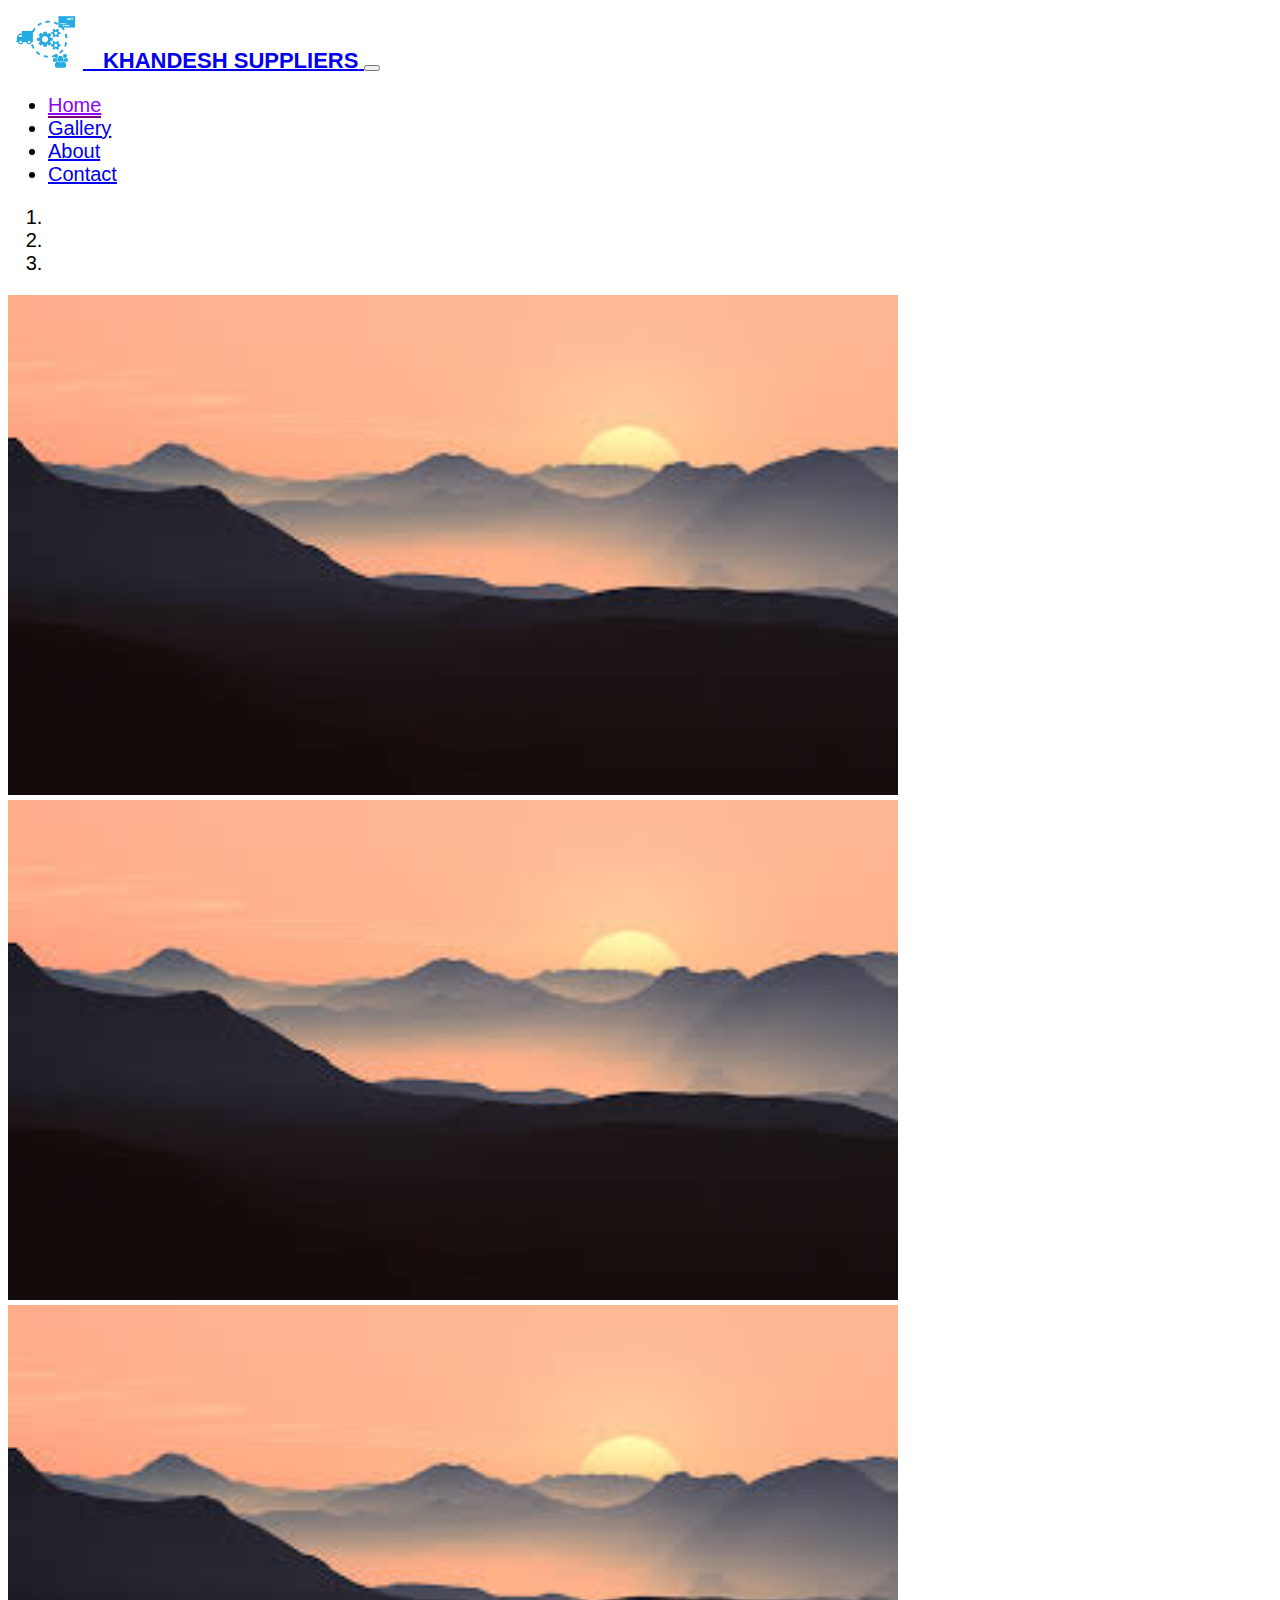
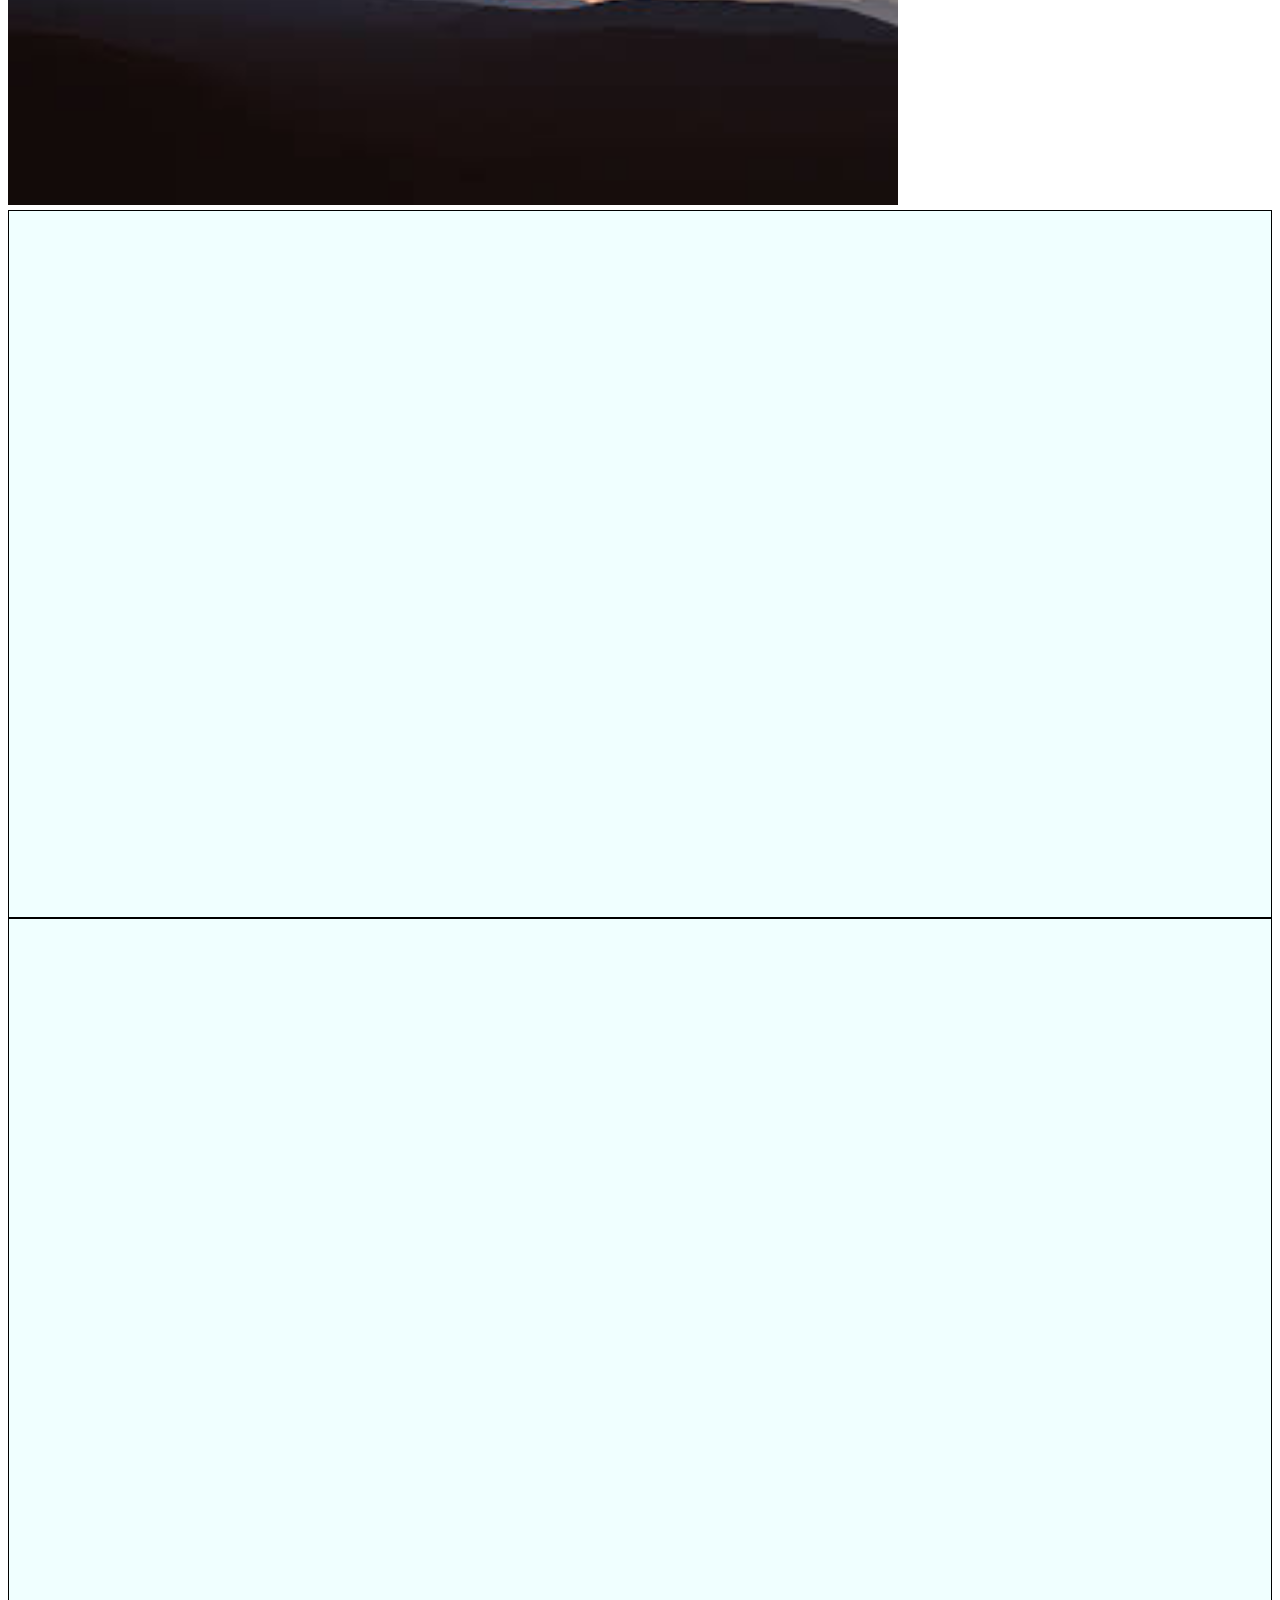
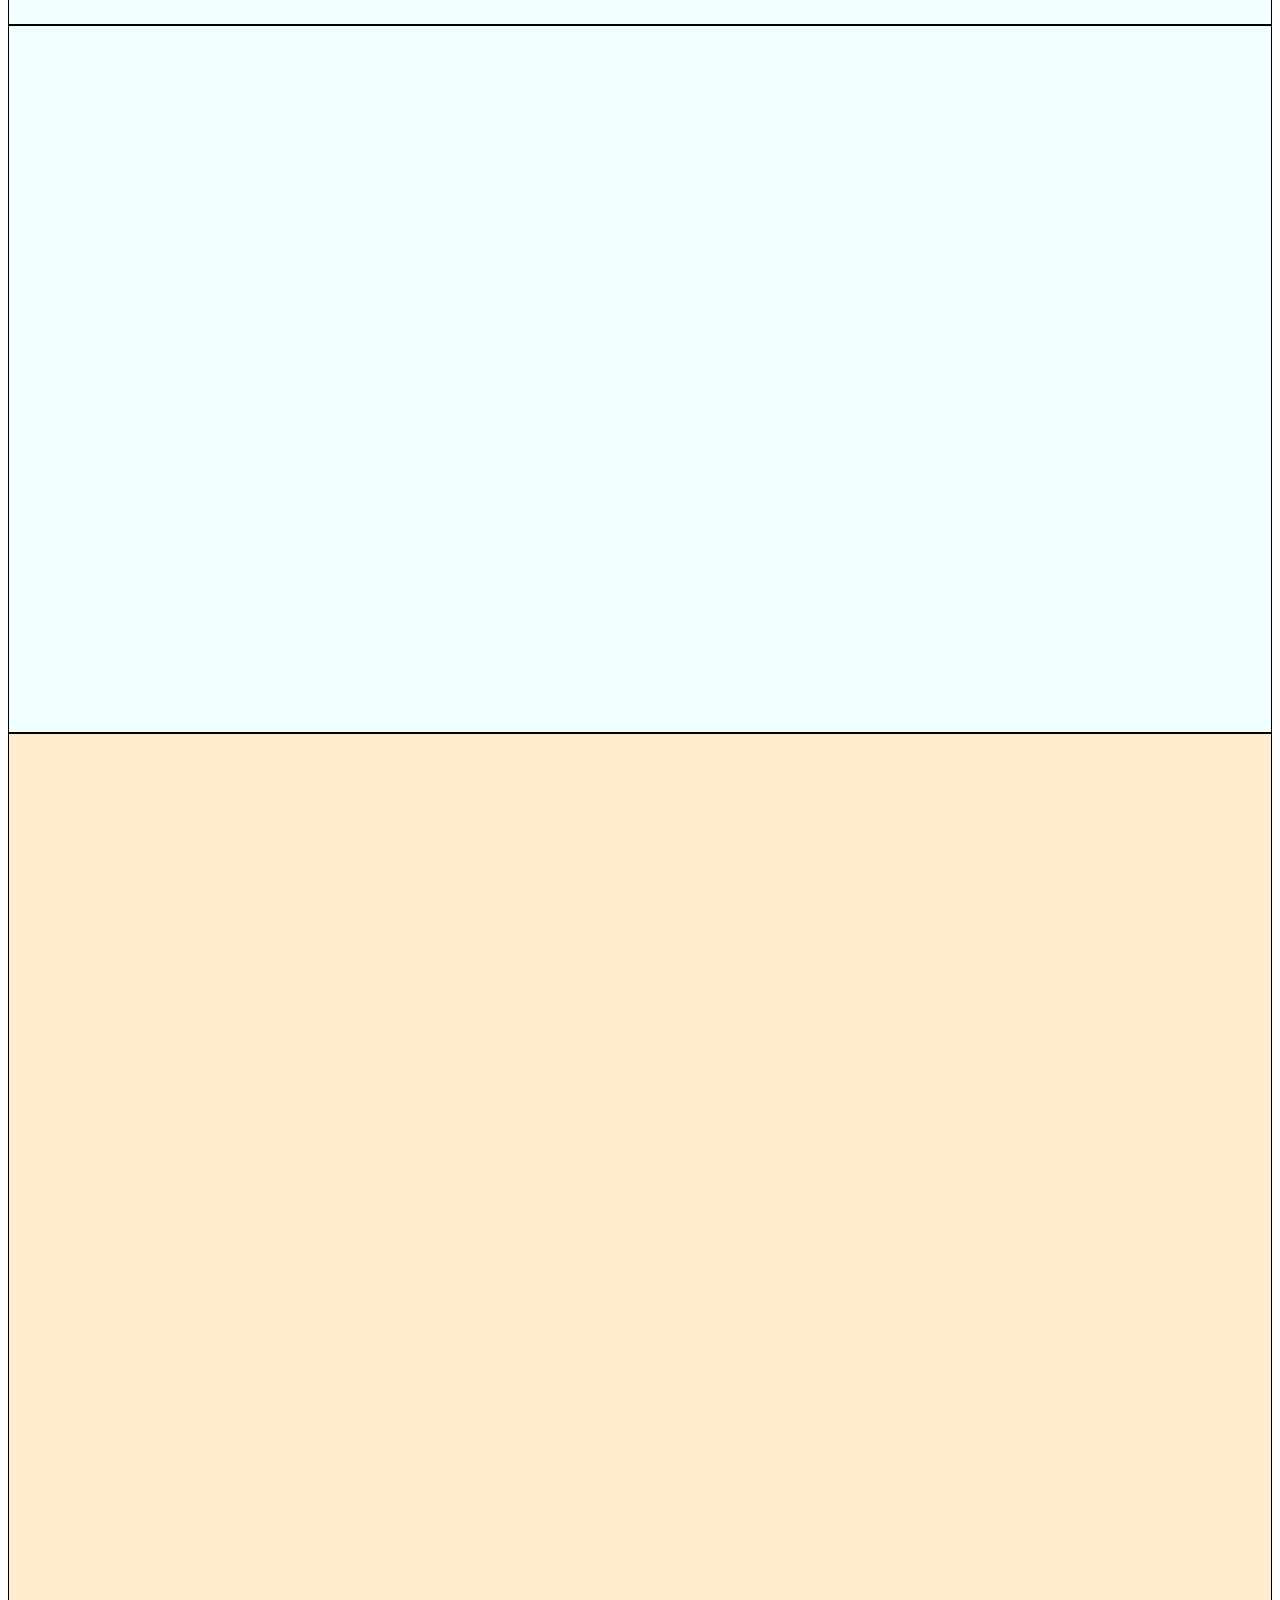
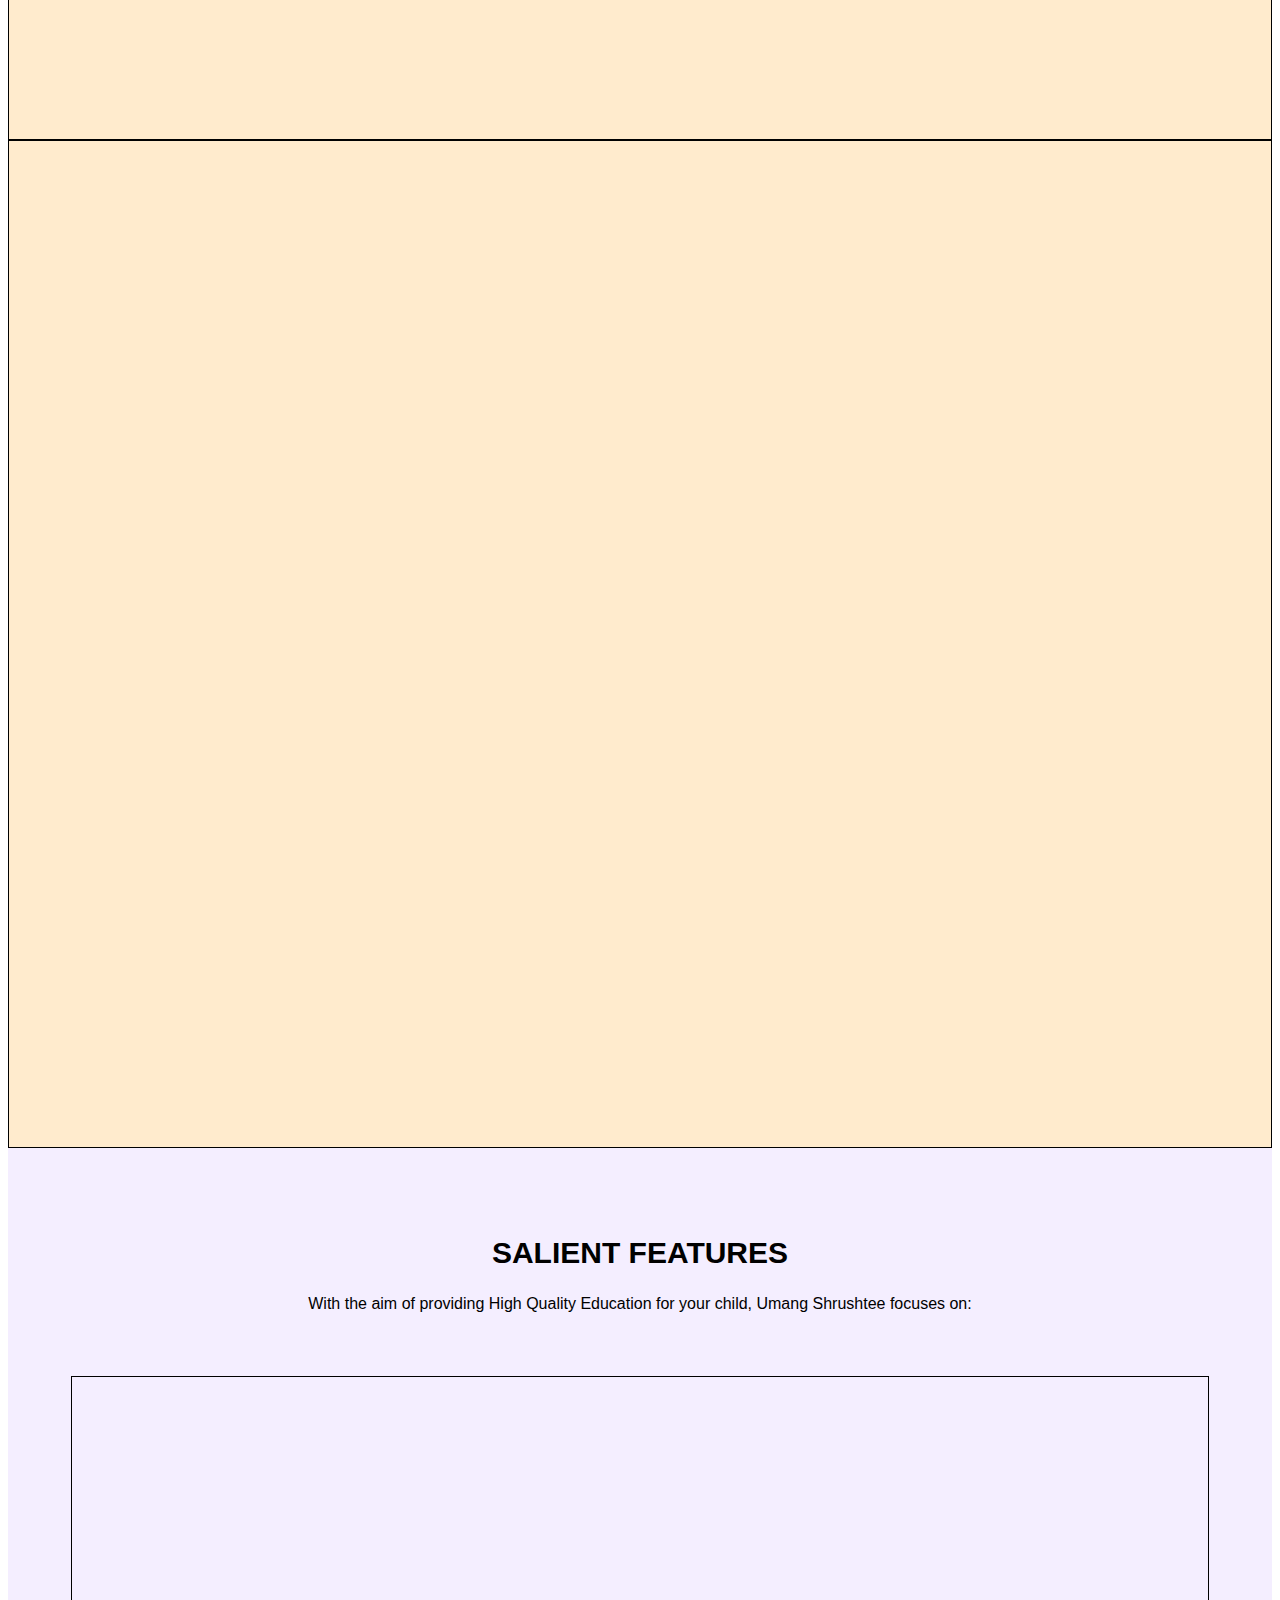
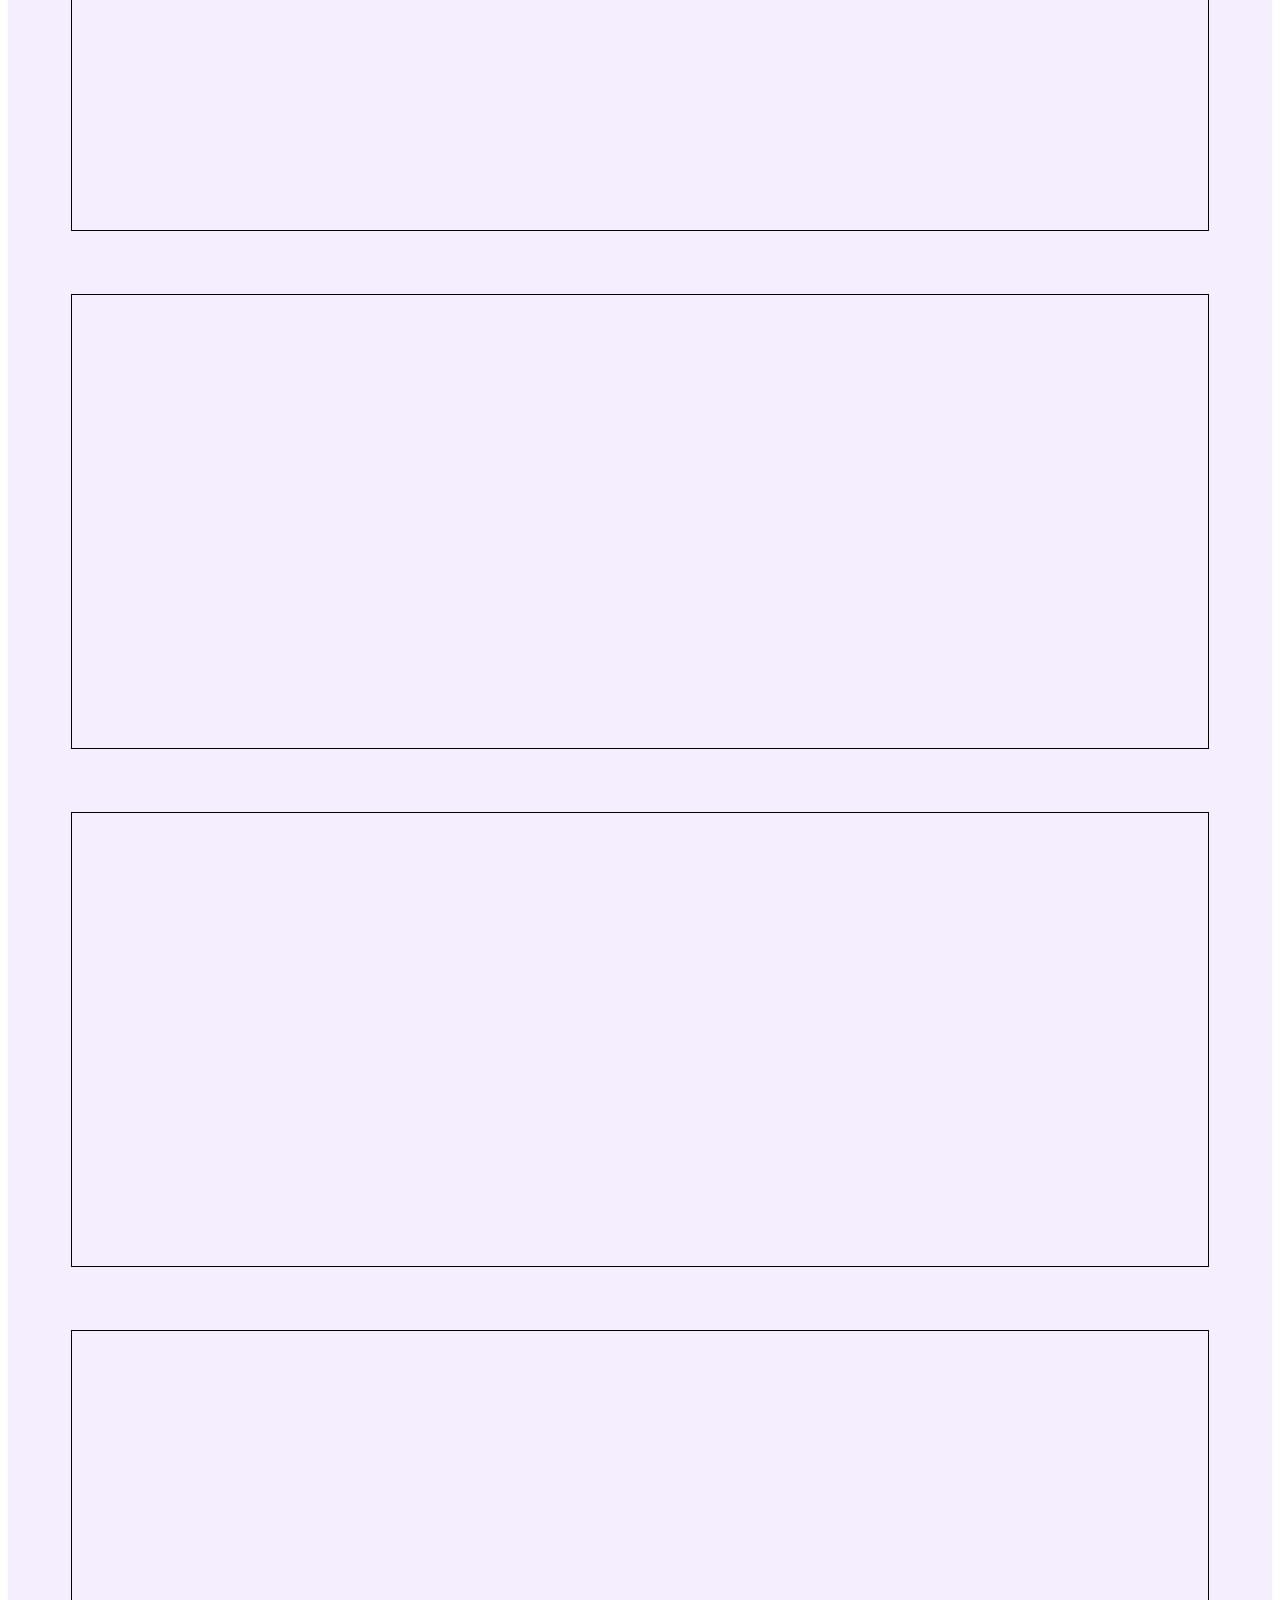
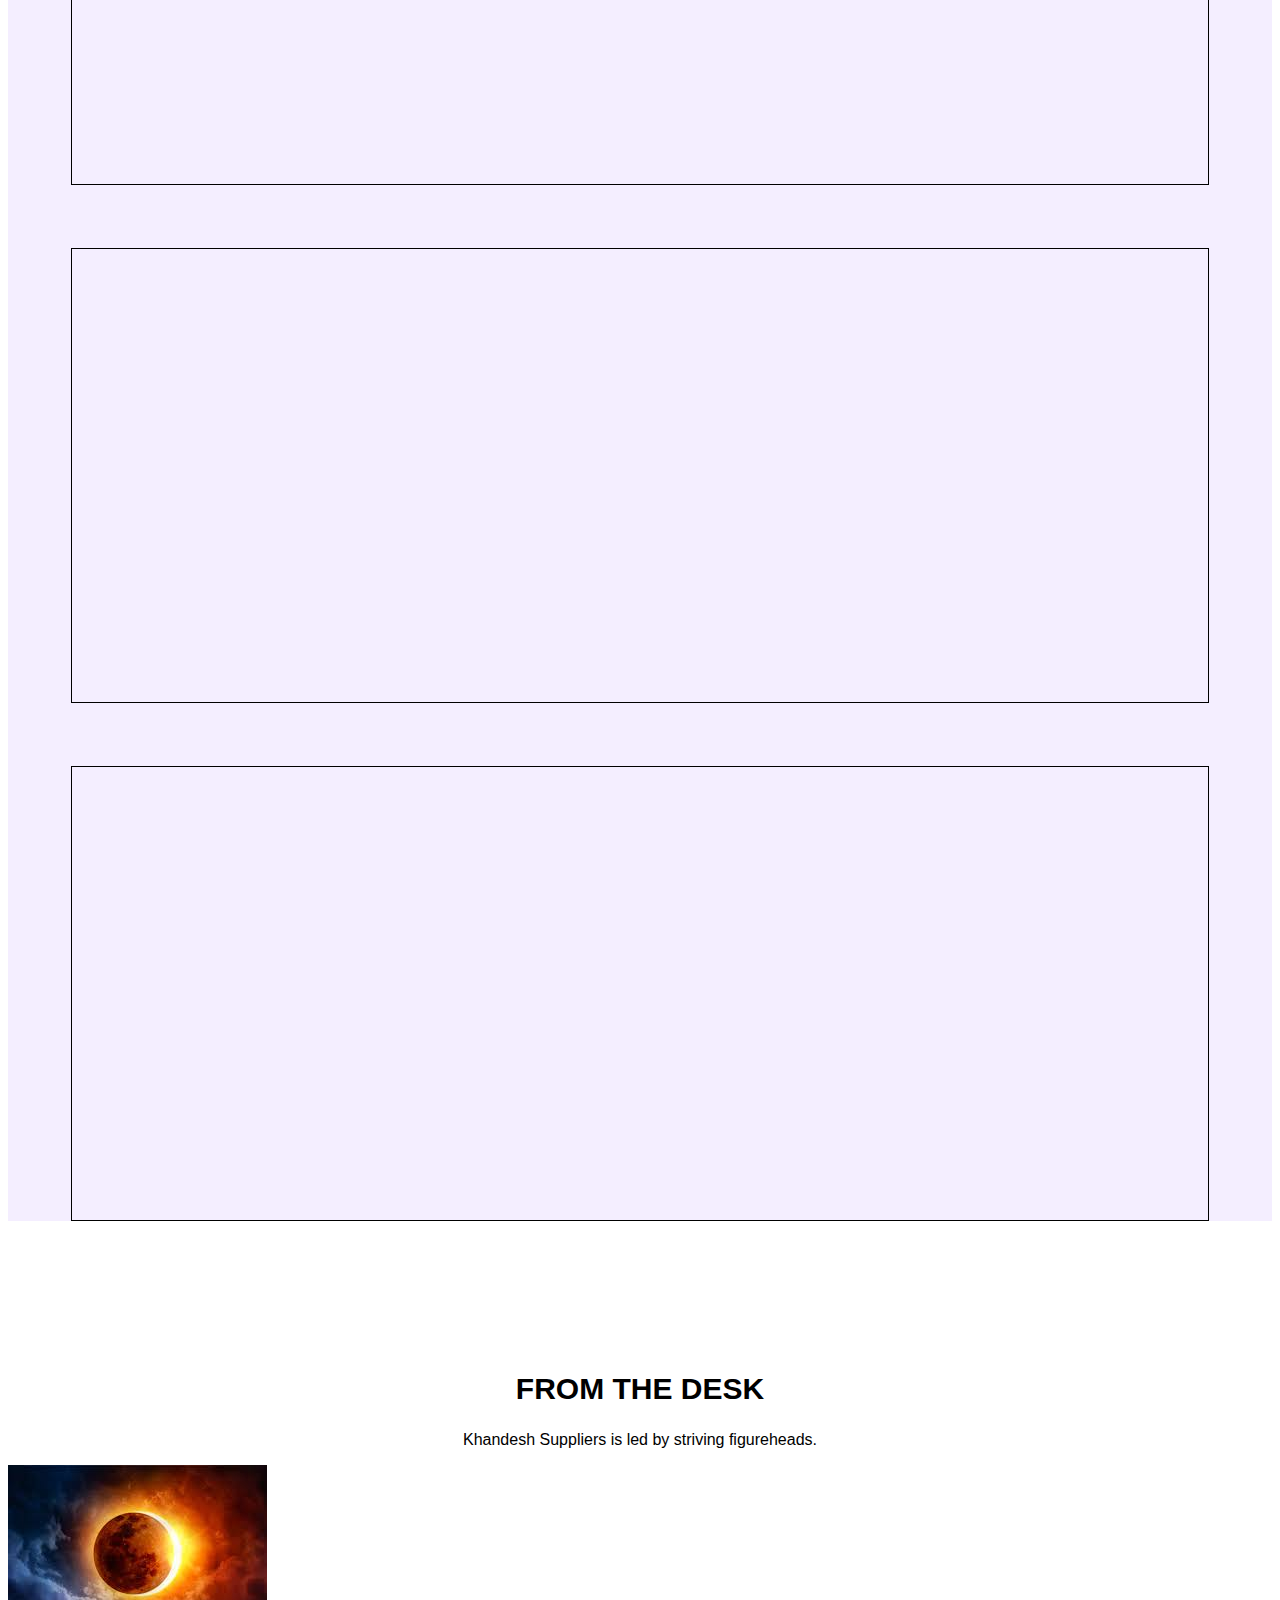
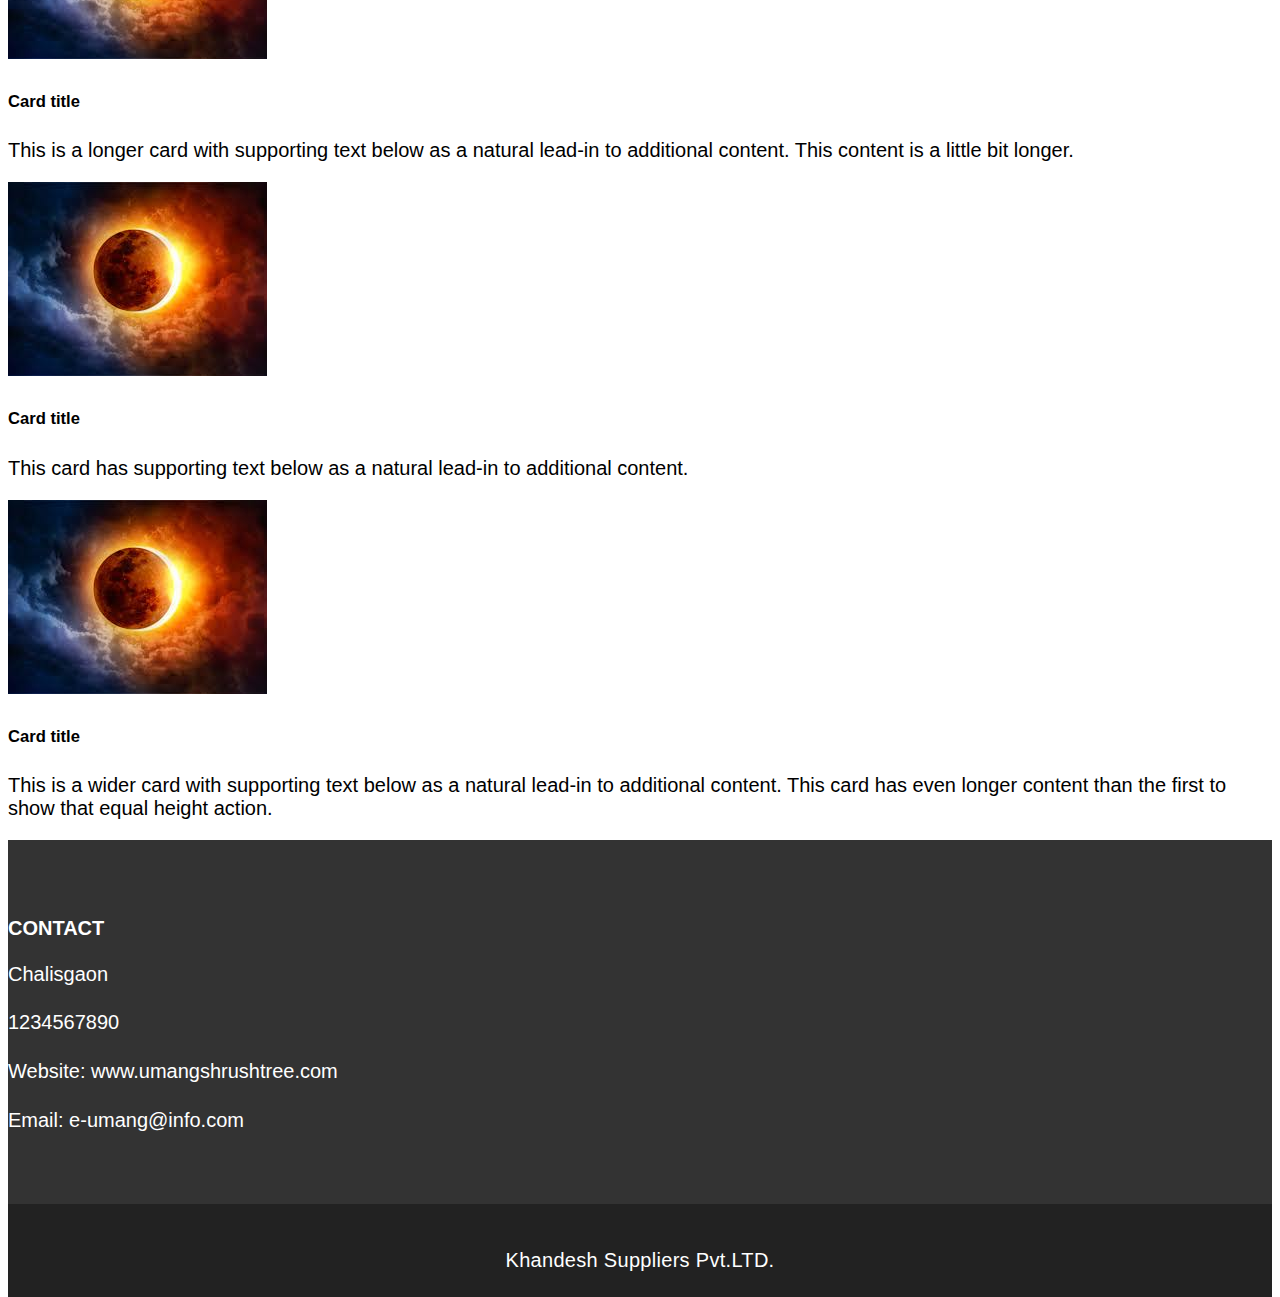
<file: views/index.html>
<!doctype html>
<html lang="en">
  <head>
    <!-- Required meta tags -->
    <meta charset="utf-8">
    <meta name="viewport" content="width=device-width, initial-scale=1, shrink-to-fit=no">

    <!-- Bootstrap CSS -->
    <link rel="stylesheet" href="https://stackpath.bootstrapcdn.com/bootstrap/4.1.3/css/bootstrap.min.css" integrity="sha384-MCw98/SFnGE8fJT3GXwEOngsV7Zt27NXFoaoApmYm81iuXoPkFOJwJ8ERdknLPMO" crossorigin="anonymous">

	<!-- Font Awesome Link -->
	<link rel="stylesheet" href="https://cdnjs.cloudflare.com/ajax/libs/font-awesome/4.7.0/css/font-awesome.min.css">
	
	<link rel="stylesheet" href="../css/index.css">
    <title>Khandesh Suppliers</title>
  </head>
  <body>

	<!-- MENU -->
    <nav class="navbar navbar-expand-xl navbar-light  top-menu" aria-label="navbar">
		<div class="container">
		  <a class="navbar-brand" href="index.html">
			  <img class="company-logo img-fluid rounded-circle" src="../images/logo.png">&emsp;<span class="company-name">Khandesh Suppliers</span>
		  </a>
		   <button class="navbar-toggler" type="button" data-toggle="collapse" data-target="#top-navbar" aria-controls="top-navbar" aria-expanded="false" aria-label="Toggle navigation">
			<span class="navbar-toggler-icon"></span>
		  </button>
		  
		  <div class="collapse navbar-collapse" id="top-navbar">
			<ul class="navbar-nav py-3 ml-auto mb-2 mb-xl-0">
			  <li class="nav-item active">
				<a class="nav-link " aria-current="page" href="index.html">Home</a>
			  </li>
			  <li class="nav-item">
				<a class="nav-link gallery-menu" href="gallery.html">Gallery</a>
			  </li>
			  <li class="nav-item">
				<a class="nav-link" href="about.html">About</a>
			  </li>
			  <li class="nav-item">
				<a class="nav-link contact-menu" href="contact.html">Contact</a>
			  </li>
			</ul>
		  </div>
		</div>
    </nav>
	  
	<!-- SLIIDING IMAGES -->
	<div id="top-carousel" class="carousel slide" data-ride="carousel">
	  <ol class="carousel-indicators">
		<li data-target="#top-carousel" data-slide-to="0" class="active"></li>
		<li data-target="#top-carousel" data-slide-to="1"></li>
		<li data-target="#top-carousel" data-slide-to="2"></li>
	  </ol>
	  <div class="carousel-inner">
		<div class="carousel-item active">
		  <img class="d-block w-100" src="../images/carousel3.jpg" alt="First slide">
		</div>
		<div class="carousel-item">
		  <img class="d-block w-100" src="../images/carousel3.jpg" alt="Second slide">
		</div>
		<div class="carousel-item">
		  <img class="d-block w-100" src="../images/carousel3.jpg" alt="Third slide">
		</div>
	  </div>
	  <a class="carousel-control-prev" href="#top-carousel" role="button" data-slide="prev">
		<span class="carousel-control-prev-icon" aria-hidden="true"></span>
		<span class="sr-only">Previous</span>
	  </a>
	  <a class="carousel-control-next" href="#top-carousel" role="button" data-slide="next">
		<span class="carousel-control-next-icon" aria-hidden="true"></span>
		<span class="sr-only">Next</span>
	  </a>
	</div>

	<!-- KEY HHIGHLIGHTS -->
	<div class=" highlights-container container-fluid my-4">
		<div class="row">
			<div class=" highlight-1 col-md-4">
				<div class="highlight-1-content">
					
				</div>
			</div>
			<div class="highlight-2 col-md-4">
				<div class="highlight-2-content">
					
				</div>
			</div>
			<div class="highlight-3 col-md-4">
				<div class="highlight-2-content">
					
				</div>
			</div>
		</div>
	</div>
	
	<!--ABOUT US-->
	<div class="aboutus-container container-fluid">
		<div class="row">
			<div class="aboutus-1 col-lg-6">
			
			</div>
			<div class="aboutus-2 col-lg-6">
			
			</div>
		</div>  
	</div>
	  
	<!--SALIENT FEATURES-->
	<div class="features-title-container container-fluid">
		<div class="row">
			<div class="col-lg-12">
				<div class="salient-features-header my-3">
					<h2>SALIENT FEATURES</h2>
					<p>With the aim of providing High Quality Education for your child, Umang Shrushtee focuses on:</p>
				</div>
			</div>
		</div>
		<div class="row">
			<div class="col-lg-4">
				<div class="feature">

				</div>
			</div>
			<div class="col-lg-4">
				<div class="feature">
					
				</div>
			</div>
			<div class="col-lg-4">
				<div class="feature">
					
				</div>
			</div>
		</div>
		<div class="row">
			<div class="col-lg-4">
				<div class="feature">

				</div>
			</div>
			<div class="col-lg-4">
				<div class="feature">
					
				</div>
			</div>
			<div class="col-lg-4">
				<div class="feature">
					
				</div>
			</div>
		</div>
	</div>

	<!-- FROM THE DESK -->
	<div class="container">
		<div class="row">
			<div class="col-lg-12">
				<div class="from-the-desk-header">
					<h2>FROM THE DESK</h2>
					<p>Khandesh Suppliers is led by striving figureheads.</p>
				</div>
			</div>
		</div>
		<div class="row">
			<div class="card-deck my-3">
				<div class="card my">
				  <img class="card-img-top" src="../images/gallery photo.jpg" alt="Card image cap">
				  <div class="card-body">
					<h5 class="card-title">Card title</h5>
					<p class="card-text">This is a longer card with supporting text below as a natural lead-in to additional content. This content is a little bit longer.</p>
					<!-- <p class="card-text"><small class="text-muted">Last updated 3 mins ago</small></p> -->
				  </div>
				</div>
				<div class="card">
				  <img class="card-img-top" src="../images/gallery photo.jpg" alt="Card image cap">
				  <div class="card-body">
					<h5 class="card-title">Card title</h5>
					<p class="card-text">This card has supporting text below as a natural lead-in to additional content.</p>
					<!-- <p class="card-text"><small class="text-muted">Last updated 3 mins ago</small></p> -->
				  </div>
				</div>
				<div class="card">
				  <img class="card-img-top" src="../images/gallery photo.jpg" alt="Card image cap">
				  <div class="card-body">
					<h5 class="card-title">Card title</h5>
					<p class="card-text">This is a wider card with supporting text below as a natural lead-in to additional content. This card has even longer content than the first to show that equal height action.</p>
					<!-- <p class="card-text"><small class="text-muted">Last updated 3 mins ago</small></p> -->
				  </div>
				</div>
			</div>
		</div>
	</div>

	<!-- Footer -->
	<footer id="myFooter">

		<!-- Footer Top -->
		<div class="myFooter-top">
			<div class="container">
				<div class="myFooter-top-area">
					<div class="row">
						<div class="col-sm-6">
							
						</div>
  						<div class="col-sm-6">
							<h4>Contact</h4>
							<address>
							  <p>Chalisgaon</p>
							  <p>1234567890 </p>
							  <p>Website: www.umangshrushtree.com</p>
							  <p>Email: e-umang@info.com</p>
							</address>
						</div>	
					</div>
				  </div>
			</div>
		</div>

		<!-- Footer Bottom -->
		<div class="myFooter-bottom">
			<div class="container">
			  <div class="myFooter-bottom-area">
				<p>Khandesh Suppliers Pvt.LTD.</p>
			  </div>
			</div>
		  </div>
	</footer>
	
	<!-- Top Up Button -->
	<a id="scrollToTop" href="#" class="btn btn-light btn-lg scrollToTop" role="button">
		<i class="fa fa-angle-up" aria-hidden="true"></i>
	</a>
	
	<!--OTHER EVENTS-->
	
    <!-- Optional JavaScript -->
    <!-- jQuery first, then Popper.js, then Bootstrap JS -->
    <script src="https://code.jquery.com/jquery-3.3.1.slim.min.js" integrity="sha384-q8i/X+965DzO0rT7abK41JStQIAqVgRVzpbzo5smXKp4YfRvH+8abtTE1Pi6jizo" crossorigin="anonymous"></script>
    <script src="https://cdnjs.cloudflare.com/ajax/libs/popper.js/1.14.3/umd/popper.min.js" integrity="sha384-ZMP7rVo3mIykV+2+9J3UJ46jBk0WLaUAdn689aCwoqbBJiSnjAK/l8WvCWPIPm49" crossorigin="anonymous"></script>
	<script src="https://stackpath.bootstrapcdn.com/bootstrap/4.1.3/js/bootstrap.min.js" integrity="sha384-ChfqqxuZUCnJSK3+MXmPNIyE6ZbWh2IMqE241rYiqJxyMiZ6OW/JmZQ5stwEULTy" crossorigin="anonymous"></script>
	
	<!-- jquery link -->
	<script src="https://ajax.googleapis.com/ajax/libs/jquery/3.5.1/jquery.min.js"></script>
	
	<!-- index page script link -->
	<script src="../scripts/index.js"></script>
  </body>
</html>
</file>
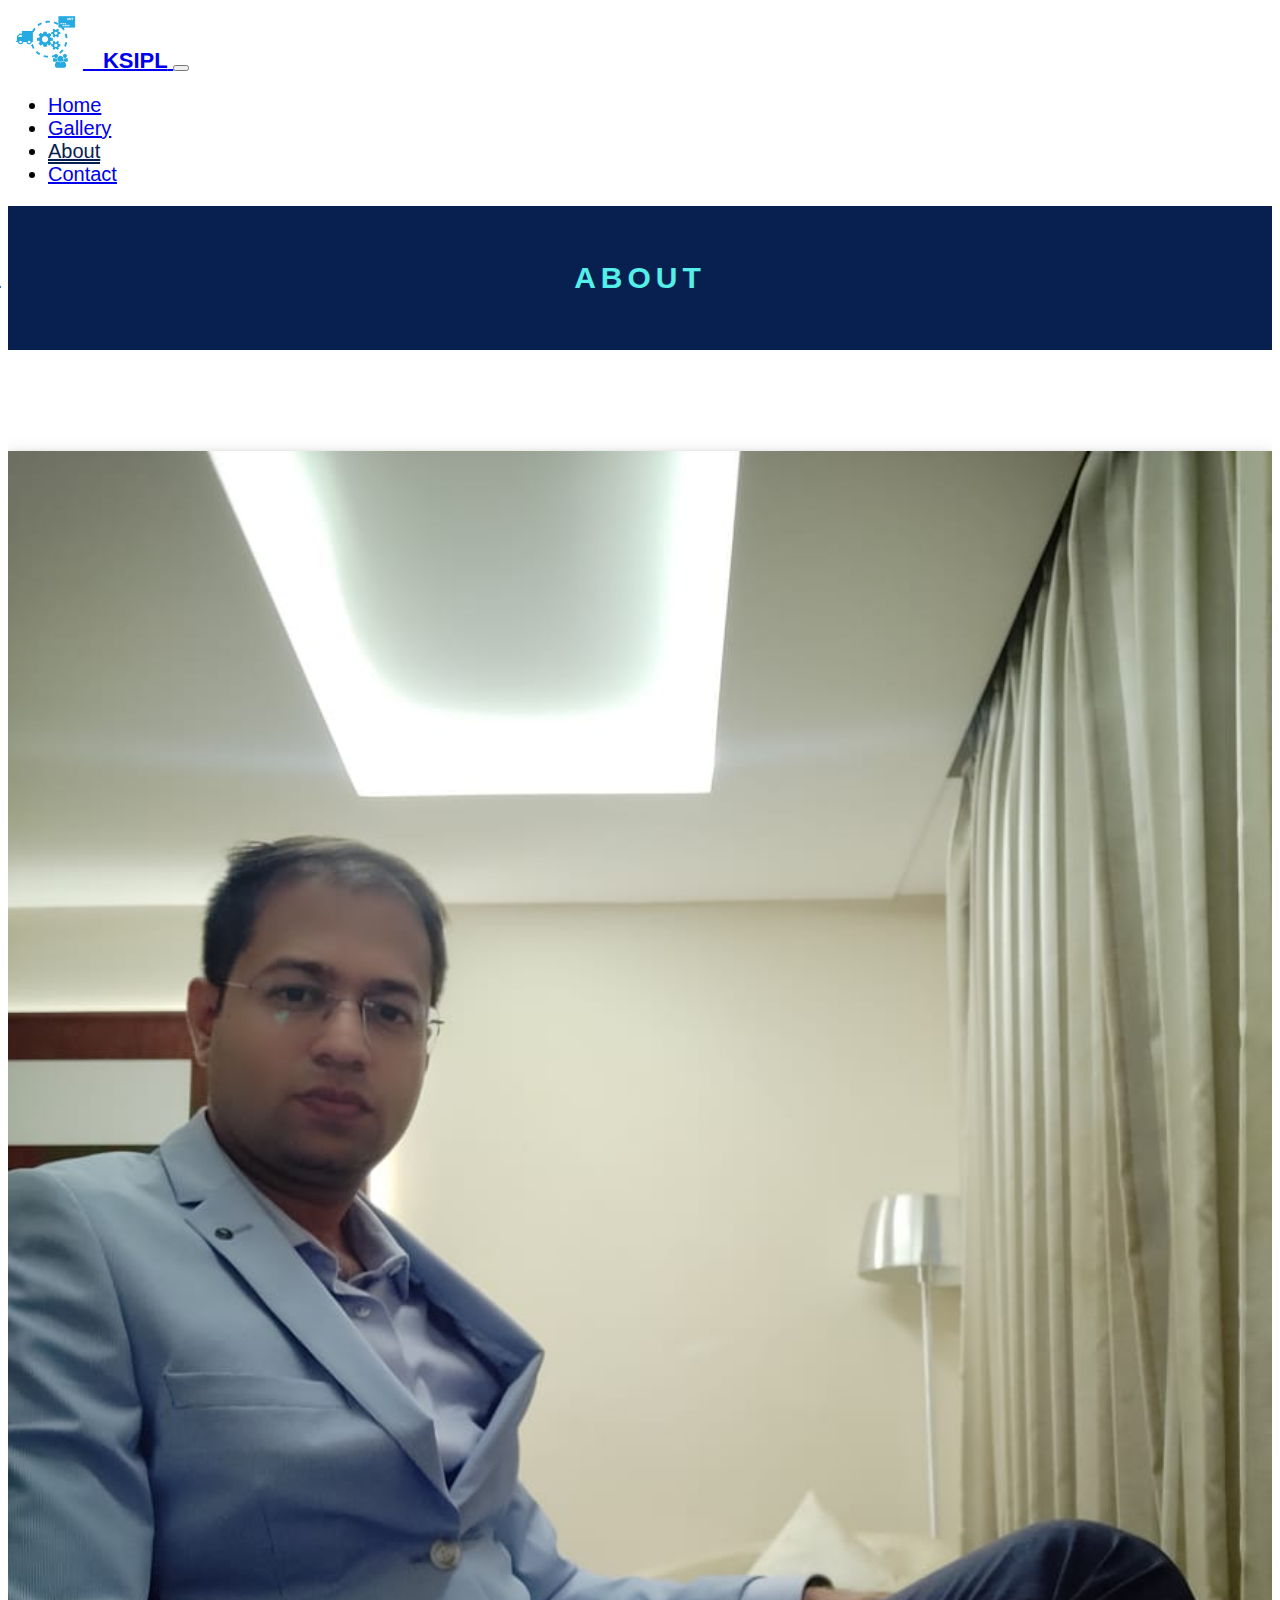
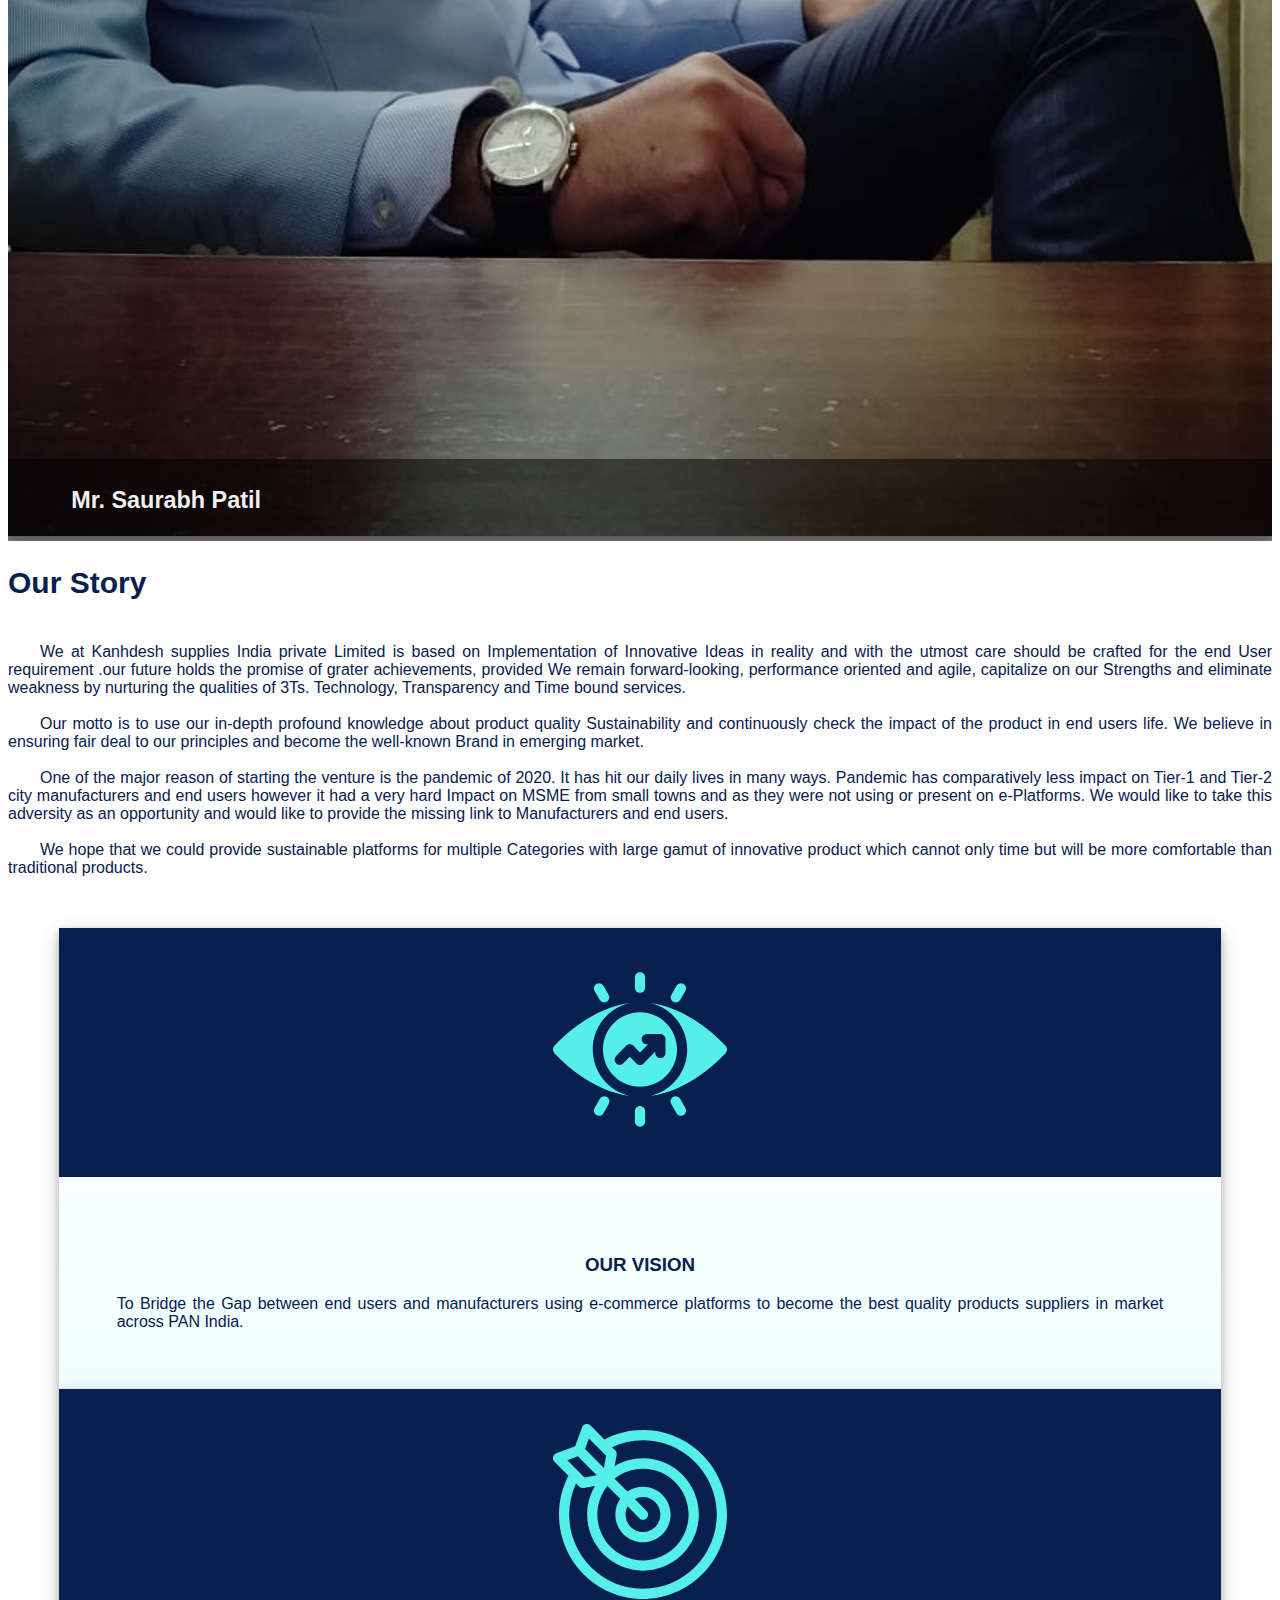
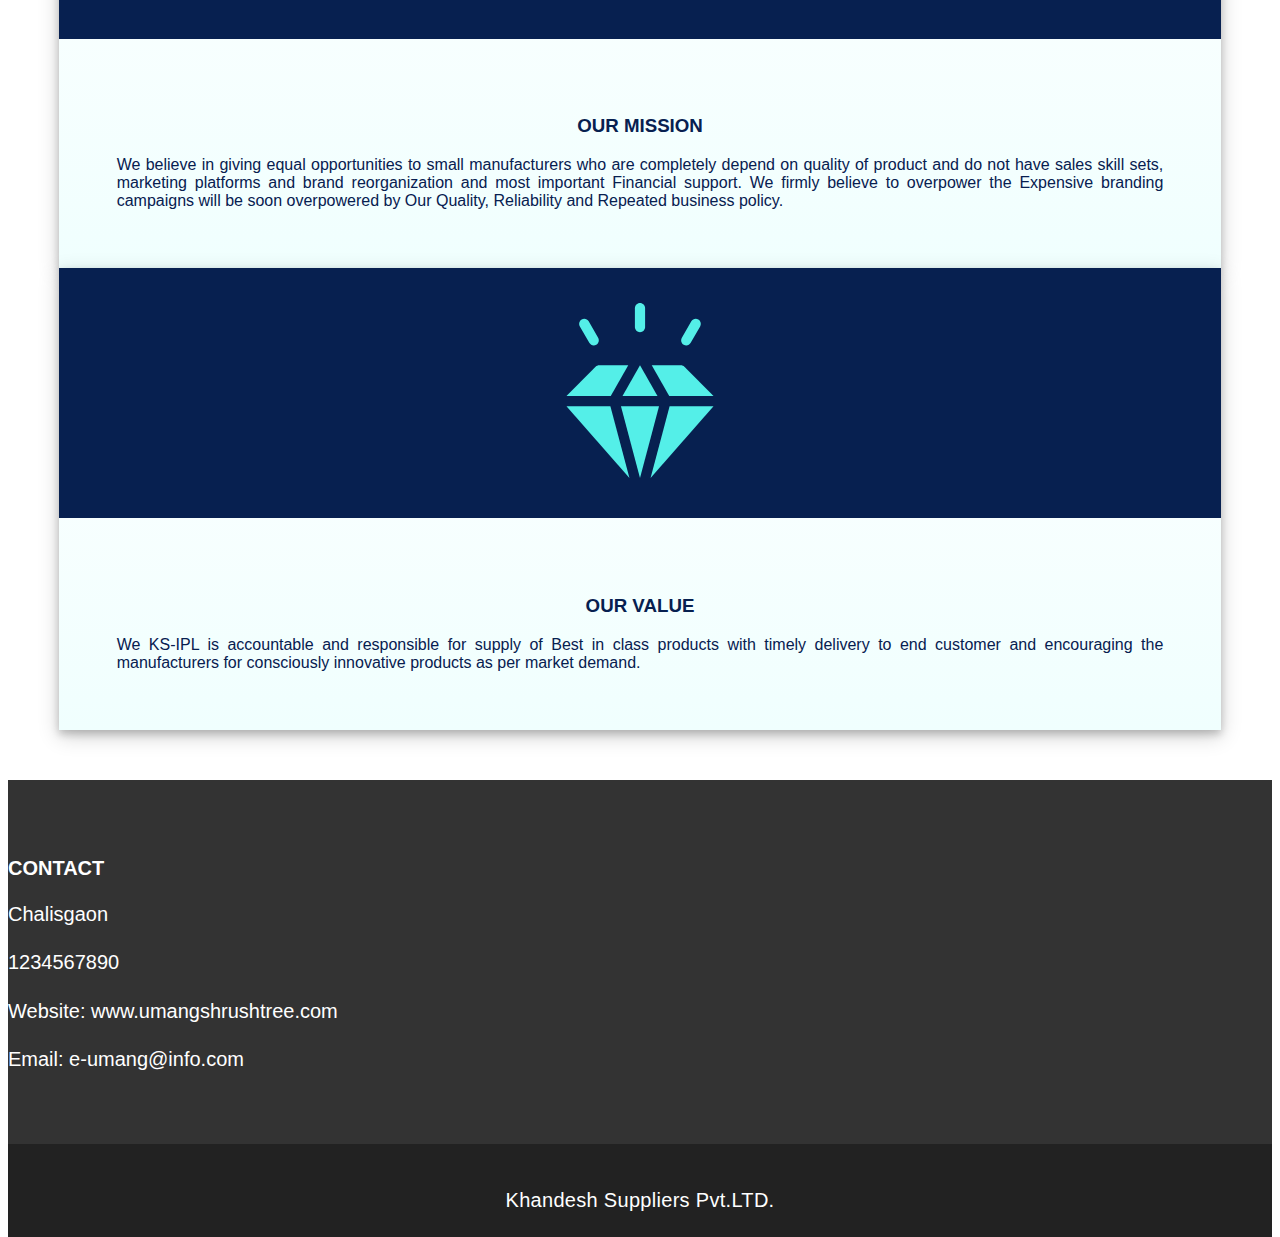
<file: views/about.html>
<!doctype html>
<html lang="en">
  <head>
    <!-- Required meta tags -->
    <meta charset="utf-8">
    <meta name="viewport" content="width=device-width, initial-scale=1, shrink-to-fit=no">

    <!-- Bootstrap CSS -->
    <link rel="stylesheet" href="https://stackpath.bootstrapcdn.com/bootstrap/4.1.3/css/bootstrap.min.css" integrity="sha384-MCw98/SFnGE8fJT3GXwEOngsV7Zt27NXFoaoApmYm81iuXoPkFOJwJ8ERdknLPMO" crossorigin="anonymous">

	<!-- Font Awesome Link -->
	<link rel="stylesheet" href="https://cdnjs.cloudflare.com/ajax/libs/font-awesome/4.7.0/css/font-awesome.min.css">
	
	<link rel="stylesheet" href="../css/about.css">
    <title>Kanhdesh Suppliers India Pvt Ltd.</title>
  </head>
  <body>

	<!-- MENU -->
    <nav class="navbar navbar-expand-xl navbar-light bg-light top-menu" aria-label="navbar">
		<div class="container">
		  <a class="navbar-brand" href="index.html">
        <img class="company-logo img-fluid rounded-circle" src="../images/logo.png">&emsp;<span class="company-name">KSIPL</span>
      </a>
		  <button class="navbar-toggler" type="button" data-toggle="collapse" data-target="#top-navbar" aria-controls="top-navbar" aria-expanded="false" aria-label="Toggle navigation">
			<span class="navbar-toggler-icon"></span>
		  </button>
		  <div class="collapse navbar-collapse" id="top-navbar">
			<ul class="navbar-nav py-3 ml-auto mb-2 mb-xl-0">
			  <li class="nav-item">
				<a class="nav-link " aria-current="page" href="index.html">Home</a>
			  </li>
			  <li class="nav-item">
				<a class="nav-link" href="gallery.html">Gallery</a>
        	  </li>
        	  <li class="nav-item active">
          		<a class="nav-link" href="about.html">About</a>
          	  </li>
			  <li class="nav-item">
				<a class="nav-link" href="contact.html">Contact</a>
			  </li>
			</ul>
		  </div>
		</div>
    </nav>

    <!-- Contact Bar -->
    <nav aria-label="breadcrumb">
        <ol class="breadcrumb">
            <li class="breadcrumb-item active" aria-current="page">
                <h2>ABOUT</h2>
            </li>
        </ol>
    </nav>

    

    <!-- Director Section -->
    <section id="director-content">
        <div class="container-fluid">
            <div class="row pl-2 pt-4 pr-2">
                <div class="col-lg-4">
                    <div class="director-image-container">
                        <img class="director-image" src="../images/about/Director Image.jpeg" alt="Mr.Saurabh Patil">
						<div class="director-name">
							<h3>Mr. Saurabh Patil</h3>
						</div>
                    </div>
                </div>
				<div class="col-lg-8">
					<div class="director-statement-container">
						<div class="director-statement p-4">
							<h2>Our Story</h2>
							<br>
							&emsp;&emsp;We at Kanhdesh supplies India private Limited is based on Implementation of Innovative Ideas in reality and with the utmost care should be crafted for the end User requirement .our future holds the promise of grater achievements, provided We remain forward-looking, performance oriented and agile, capitalize on our Strengths and eliminate weakness by nurturing the qualities of 3Ts. 
							Technology, Transparency and Time bound services.
							<br><br>
							&emsp;&emsp;Our motto is to use our in-depth profound knowledge about product quality 
							Sustainability and continuously check the impact of the product in end users life. We believe in ensuring fair deal to our principles and become the well-known Brand in emerging market.
							<br><br>
							&emsp;&emsp;One of the major reason of starting the venture is the pandemic of 2020.
							It has hit our daily lives in many ways. Pandemic has comparatively less impact on Tier-1 and Tier-2 city manufacturers and end users however it had a very hard Impact on MSME from small towns and as they were not using or present on e-Platforms. We would like to take this adversity as an opportunity and would like to provide the missing link to Manufacturers and end users.
							<br><br>

							&emsp;&emsp;We hope that we could provide sustainable platforms for multiple
							Categories with large gamut of innovative product which cannot only time but will be more comfortable than traditional products.

						</div>
					</div>
				</div>
        	</div>

			<div class="row py-5 vision-mission-row">
				<div class="col-lg-4 p-3">
					<div class="vision-container">
						<div class="vision-logo-container">
							<img class="vision-logo" src = "../images/about/vision.svg" alt="VISION"/>
						</div>
						
						<div class="vision-statement-container">
							<h3>OUR VISION</h3>
							<span class="vision-statement">
								To Bridge the Gap between end users and manufacturers using e-commerce platforms to become the best quality products suppliers in market across PAN India.
							</span>
						</div>
					</div>
				</div>
				<div class="col-lg-4 p-3">
					<div class="mission-container">
						<div class="mission-logo-container">
							<img class="mission-logo" src = "../images/about/mission.svg" alt="VISION"/>
						</div>
						
						<div class="mission-statement-container">
							<h3>OUR MISSION</h3>
							<span class="mission-statement">
								We believe in giving  equal opportunities to small manufacturers who are completely depend on quality of product and do not have sales skill sets, marketing platforms and brand reorganization and most important Financial support. We firmly believe to overpower the Expensive branding campaigns will be soon overpowered by Our Quality, Reliability and Repeated business policy.
							</span>
						</div>
					</div>
				</div>
				<div class="col-lg-4 p-3">
					<div class="value-container">
						<div class="value-logo-container">
							<img class="value-logo" src = "../images/about/value.svg" alt="VISION"/>
						</div>
	
						<div class="value-statement-container">
							<h3>OUR VALUE</h3>
							<span class="value-statement">
								We KS-IPL is accountable and responsible for supply of Best in class products with timely delivery to end customer and encouraging the manufacturers for consciously innovative products as per market demand.
							</span>
						</div>  
					</div>
				</div>
			</div>
		</div>
    </section>
    

	<!-- Footer -->
	<footer id="myFooter">

		<!-- Footer Top -->
		<div class="myFooter-top">
			<div class="container">
				<div class="myFooter-top-area">
					<div class="row">
						<div class="col-sm-6">
							
						</div>
  						<div class="col-sm-6">
							<h4>Contact</h4>
							<address>
							  <p>Chalisgaon</p>
							  <p>1234567890 </p>
							  <p>Website: www.umangshrushtree.com</p>
							  <p>Email: e-umang@info.com</p>
							</address>
						</div>	
					</div>
				  </div>
			</div>
		</div>

		<!-- Footer Bottom -->
		<div class="myFooter-bottom">
			<div class="container">
			  <div class="myFooter-bottom-area">
				<p>Khandesh Suppliers Pvt.LTD.</p>
			  </div>
			</div>
		  </div>
	</footer>
	
	<!-- Top Up Button -->
	<a id="scrollToTop" href="#" class="btn btn-light btn-lg scrollToTop" role="button">
		<i class="fa fa-angle-up" aria-hidden="true"></i>
	</a>
	
	<!--OTHER EVENTS-->
	
    <!-- Optional JavaScript -->
    <!-- jQuery first, then Popper.js, then Bootstrap JS -->
    <script src="https://code.jquery.com/jquery-3.3.1.slim.min.js" integrity="sha384-q8i/X+965DzO0rT7abK41JStQIAqVgRVzpbzo5smXKp4YfRvH+8abtTE1Pi6jizo" crossorigin="anonymous"></script>
    <script src="https://cdnjs.cloudflare.com/ajax/libs/popper.js/1.14.3/umd/popper.min.js" integrity="sha384-ZMP7rVo3mIykV+2+9J3UJ46jBk0WLaUAdn689aCwoqbBJiSnjAK/l8WvCWPIPm49" crossorigin="anonymous"></script>
	<script src="https://stackpath.bootstrapcdn.com/bootstrap/4.1.3/js/bootstrap.min.js" integrity="sha384-ChfqqxuZUCnJSK3+MXmPNIyE6ZbWh2IMqE241rYiqJxyMiZ6OW/JmZQ5stwEULTy" crossorigin="anonymous"></script>
	
	<!-- jquery link -->
	<script src="https://ajax.googleapis.com/ajax/libs/jquery/3.5.1/jquery.min.js"></script>
  
  <!-- index page script link -->
  <script src="../scripts/contact.js"></script>
  
  </body>
</html>
</file>
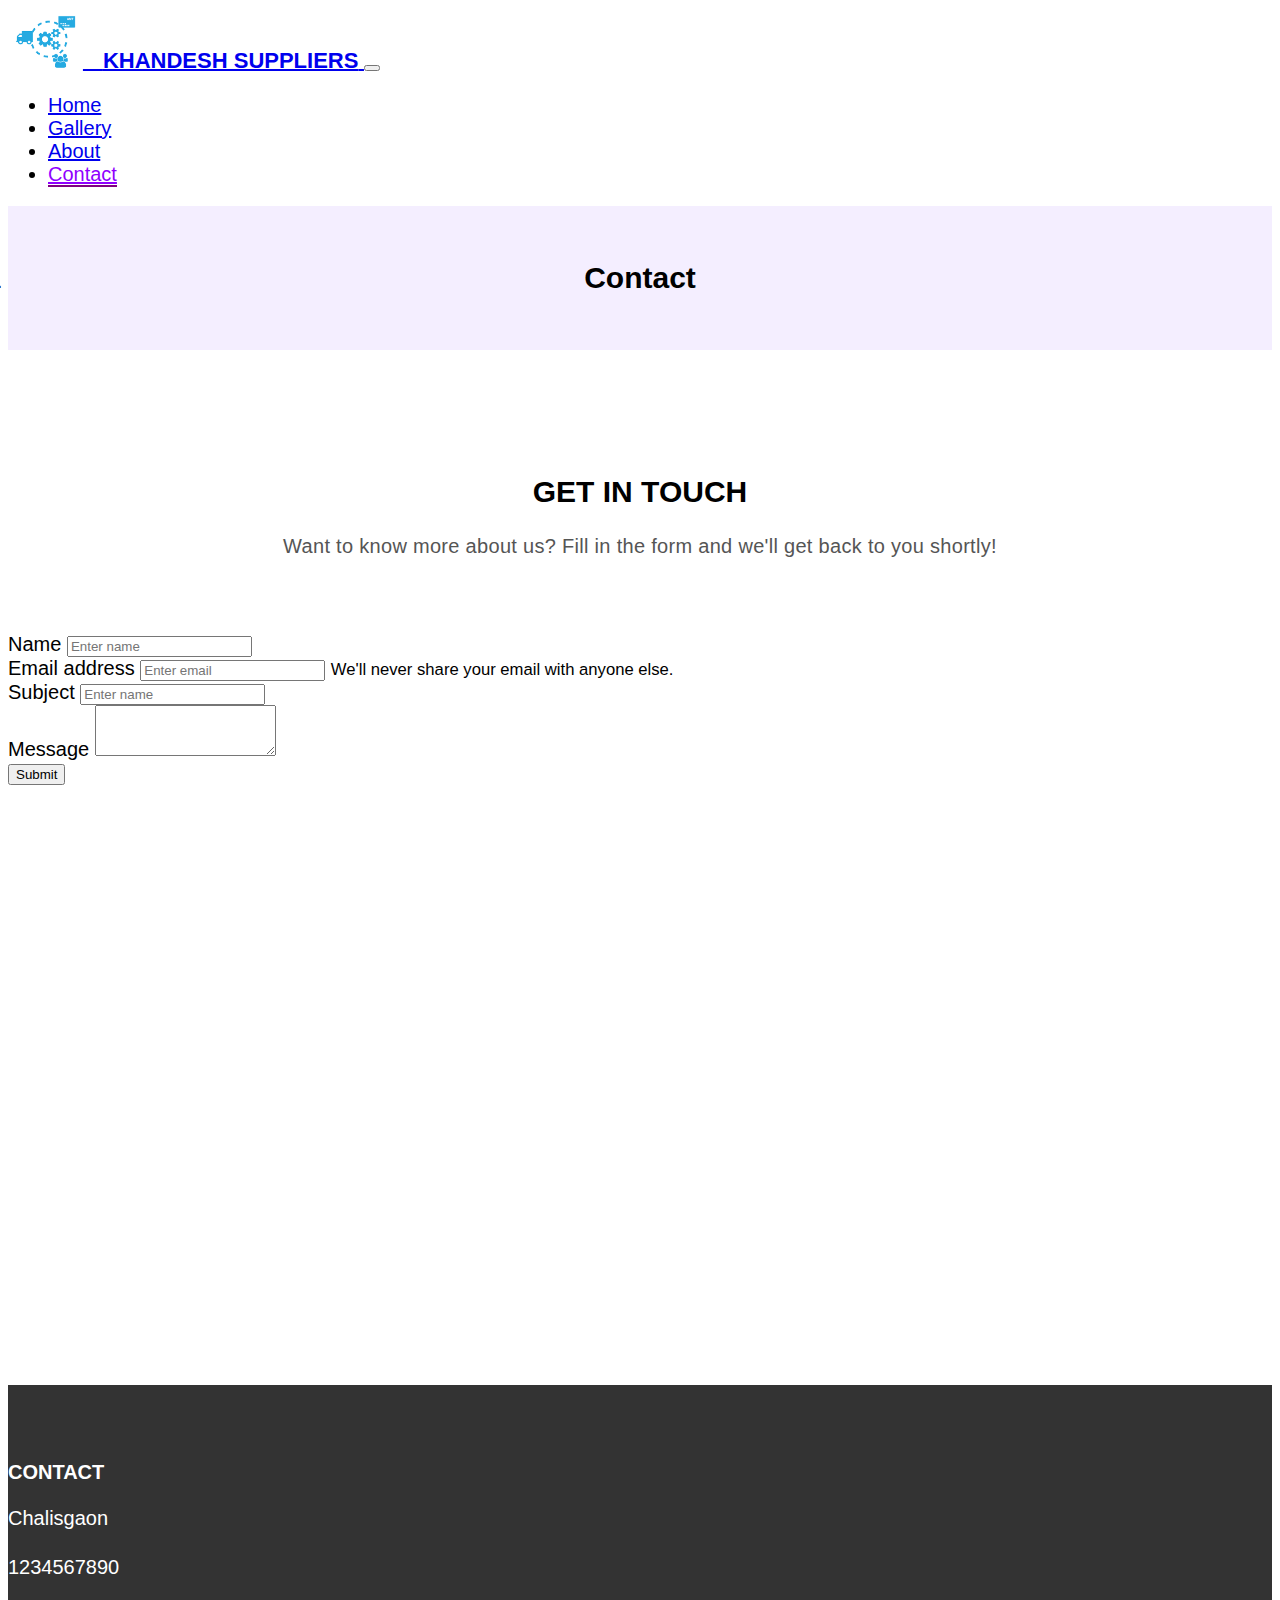
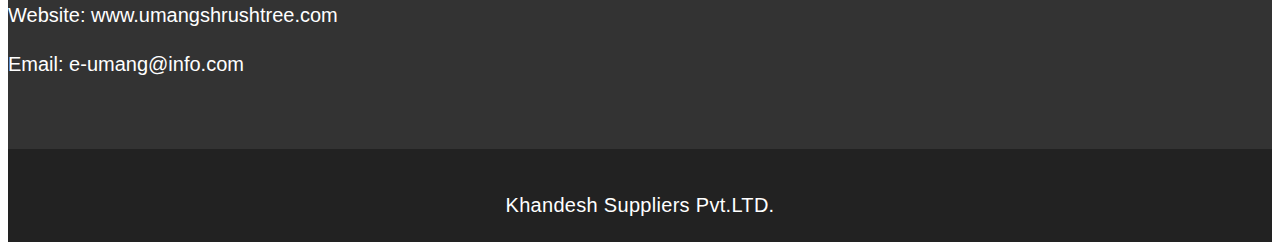
<file: views/contact.html>
<!doctype html>
<html lang="en">
  <head>
    <!-- Required meta tags -->
    <meta charset="utf-8">
    <meta name="viewport" content="width=device-width, initial-scale=1, shrink-to-fit=no">

    <!-- Bootstrap CSS -->
    <link rel="stylesheet" href="https://stackpath.bootstrapcdn.com/bootstrap/4.1.3/css/bootstrap.min.css" integrity="sha384-MCw98/SFnGE8fJT3GXwEOngsV7Zt27NXFoaoApmYm81iuXoPkFOJwJ8ERdknLPMO" crossorigin="anonymous">

	<!-- Font Awesome Link -->
	<link rel="stylesheet" href="https://cdnjs.cloudflare.com/ajax/libs/font-awesome/4.7.0/css/font-awesome.min.css">
	
	<link rel="stylesheet" href="../css/contact.css">
    <title>Khandesh Suppliers</title>
  </head>
  <body>

	<!-- MENU -->
    <nav class="navbar navbar-expand-xl navbar-light bg-light top-menu" aria-label="navbar">
		<div class="container">
		  <a class="navbar-brand" href="index.html">
        <img class="company-logo img-fluid rounded-circle" src="../images/logo.png">&emsp;<span class="company-name">Khandesh Suppliers</span>
      </a>
		   <button class="navbar-toggler" type="button" data-toggle="collapse" data-target="#top-navbar" aria-controls="top-navbar" aria-expanded="false" aria-label="Toggle navigation">
			<span class="navbar-toggler-icon"></span>
		  </button>
		  <div class="collapse navbar-collapse" id="top-navbar">
			<ul class="navbar-nav py-3 ml-auto mb-2 mb-xl-0">
			  <li class="nav-item">
				<a class="nav-link " aria-current="page" href="index.html">Home</a>
			  </li>
			  <li class="nav-item">
				<a class="nav-link" href="gallery.html">Gallery</a>
        </li>
        <li class="nav-item">
          <a class="nav-link" href="about.html">About</a>
          </li>
			  <li class="nav-item active">
				<a class="nav-link" href="contact.html">Contact</a>
			  </li>
			</ul>
		  </div>
		</div>
    </nav>

    <!-- Contact Bar -->
    <nav aria-label="breadcrumb">
        <ol class="breadcrumb">
            <li class="breadcrumb-item active" aria-current="page">
                <h2>Contact</h2>
            </li>
        </ol>
    </nav>

    <!-- Contact Content -->
    <section id="contact-content">
        <div class="container">
            <div class="row">
                <div class="col-md-12">
                    <div class="contact-title">
                        <h2>Get in Touch</h2>
                        <p>
                            Want to know more about us? Fill in the form and we'll get back to you shortly!
                        </p>
                    </div>

                    <div class="contact-form">
                        <div class="row">
                            <div class="col-md-6">
                                <div class="contact-form-left">
                                    <form>
                                        <div class="form-group">
                                          <label for="name">Name</label>
                                          <input type="text" class="form-control" id="name" aria-describedby="clientName" placeholder="Enter name">
                                        </div>
                                        <div class="form-group">
                                            <label for="exampleInputEmail1">Email address</label>
                                            <input type="email" class="form-control" id="email-id" aria-describedby="clientEmail" placeholder="Enter email">
                                            <small id="emailHelp" class="form-text text-muted">We'll never share your email with anyone else.</small>
                                        </div>
                                        <div class="form-group">
                                            <label for="subject">Subject</label>
                                            <input type="text" class="form-control" id="subject" aria-describedby="clientSubject" placeholder="Enter name">
                                        </div>
                                        <div class="form-group">
                                            <label for="message">Message</label>
                                            <textarea class="form-control" id="clientMessage" rows="3"></textarea>
                                        </div>
                                        <button type="submit" class="btn btn-primary">Submit</button>
                                      </form>
                                </div>
                            </div>

                            <div class="col-md-6">
                                <div class="contact-map-right">
                                    <div class="mapouter">
                                      <div class="gmap_canvas">
                                        <iframe width="600" height="500" id="gmap_canvas" 
                                        src="https://maps.google.com/maps?q=higwala%20lane&t=&z=13&ie=UTF8&iwloc=&output=embed" frameborder="0" scrolling="no" marginheight="0" marginwidth="0">
                                        </iframe>
                                        <a href="https://putlocker-is.org">
                                        </a>
                                        <br>
                                      </style><a href="https://google-map-generator.com"></a>
                                      </div>
                                    </div>
                                </div>
                            </div>
                        </div>
                    </div>
                </div>
            </div>
        </div>
    </section>
    

	<!-- Footer -->
	<footer id="myFooter">

		<!-- Footer Top -->
		<div class="myFooter-top">
			<div class="container">
				<div class="myFooter-top-area">
					<div class="row">
						<div class="col-sm-6">
							
						</div>
  						<div class="col-sm-6">
							<h4>Contact</h4>
							<address>
							  <p>Chalisgaon</p>
							  <p>1234567890 </p>
							  <p>Website: www.umangshrushtree.com</p>
							  <p>Email: e-umang@info.com</p>
							</address>
						</div>	
					</div>
				  </div>
			</div>
		</div>

		<!-- Footer Bottom -->
		<div class="myFooter-bottom">
			<div class="container">
			  <div class="myFooter-bottom-area">
				<p>Khandesh Suppliers Pvt.LTD.</p>
			  </div>
			</div>
		  </div>
	</footer>
	
	<!-- Top Up Button -->
	<a id="scrollToTop" href="#" class="btn btn-light btn-lg scrollToTop" role="button">
		<i class="fa fa-angle-up" aria-hidden="true"></i>
	</a>
	
	<!--OTHER EVENTS-->
	
    <!-- Optional JavaScript -->
    <!-- jQuery first, then Popper.js, then Bootstrap JS -->
    <script src="https://code.jquery.com/jquery-3.3.1.slim.min.js" integrity="sha384-q8i/X+965DzO0rT7abK41JStQIAqVgRVzpbzo5smXKp4YfRvH+8abtTE1Pi6jizo" crossorigin="anonymous"></script>
    <script src="https://cdnjs.cloudflare.com/ajax/libs/popper.js/1.14.3/umd/popper.min.js" integrity="sha384-ZMP7rVo3mIykV+2+9J3UJ46jBk0WLaUAdn689aCwoqbBJiSnjAK/l8WvCWPIPm49" crossorigin="anonymous"></script>
	<script src="https://stackpath.bootstrapcdn.com/bootstrap/4.1.3/js/bootstrap.min.js" integrity="sha384-ChfqqxuZUCnJSK3+MXmPNIyE6ZbWh2IMqE241rYiqJxyMiZ6OW/JmZQ5stwEULTy" crossorigin="anonymous"></script>
	
	<!-- jquery link -->
	<script src="https://ajax.googleapis.com/ajax/libs/jquery/3.5.1/jquery.min.js"></script>
  
  <!-- index page script link -->
  <script src="../scripts/contact.js"></script>
  
  </body>
</html>
</file>
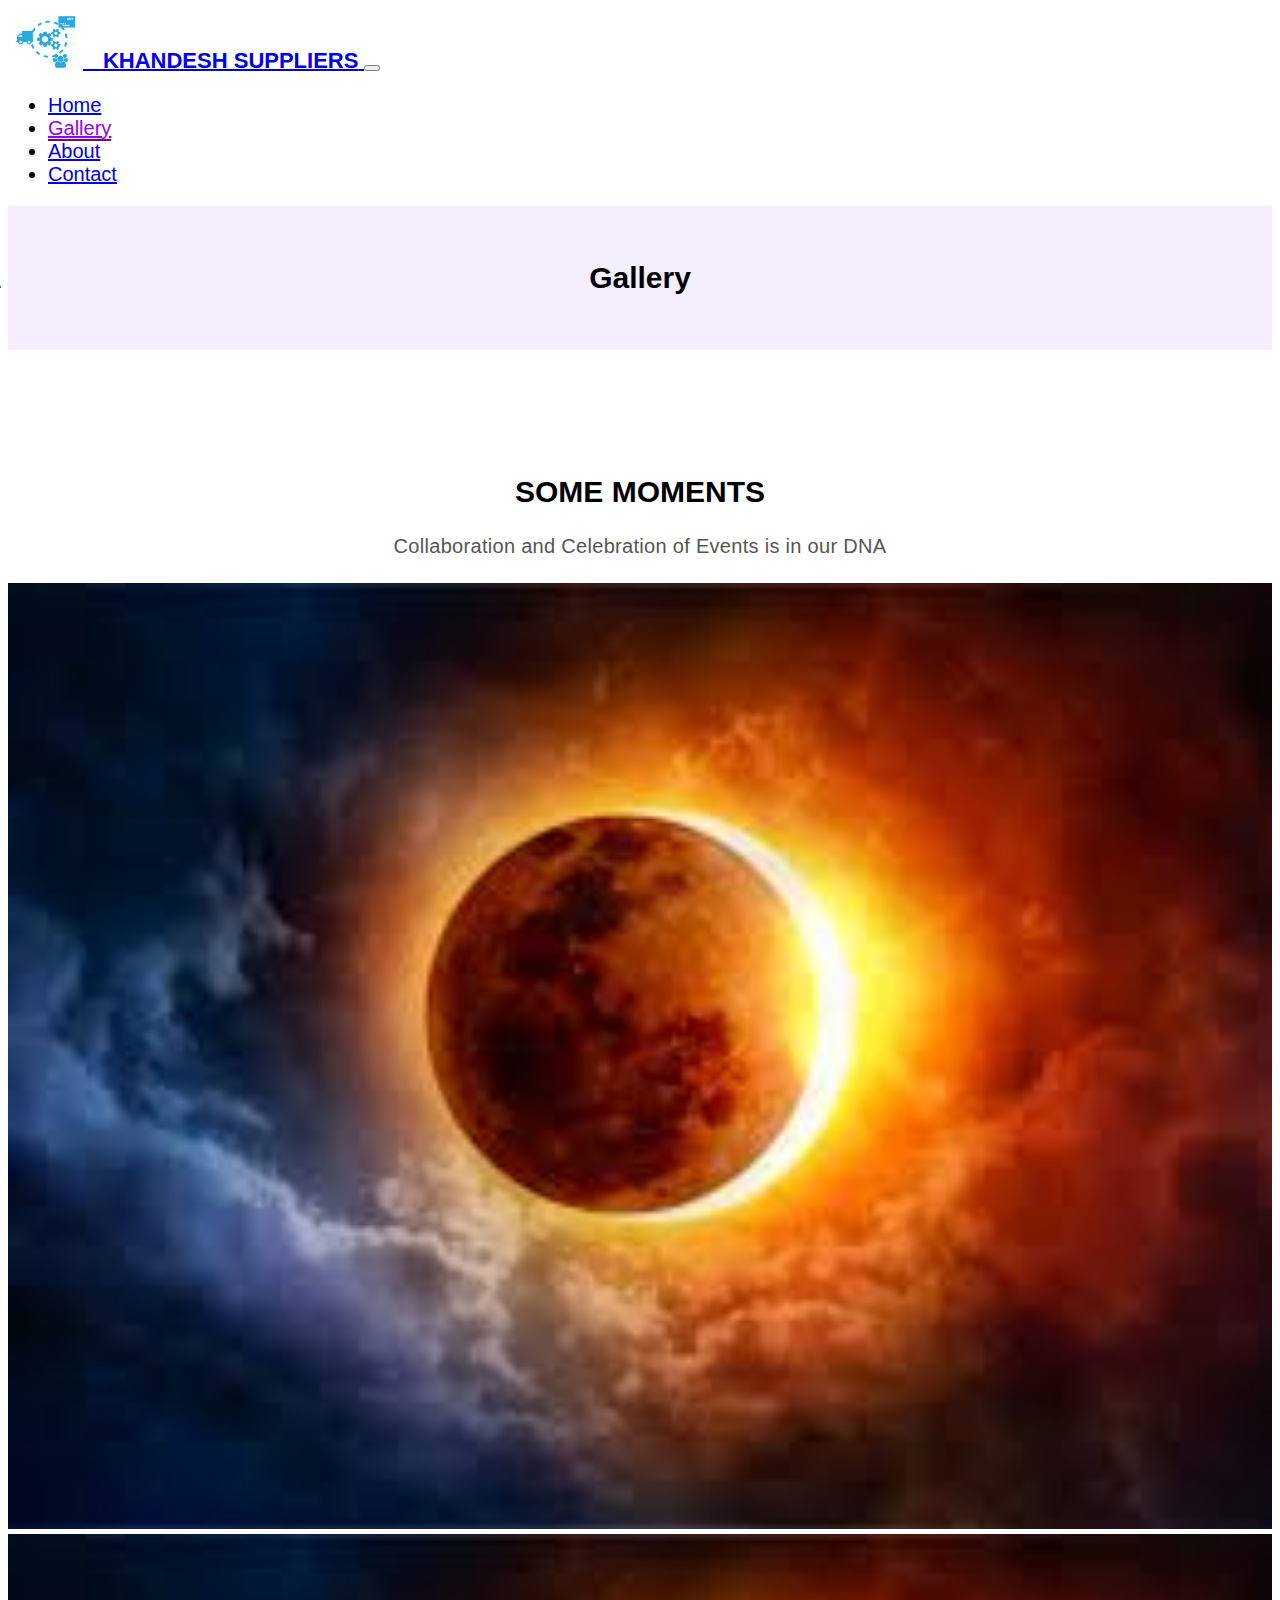
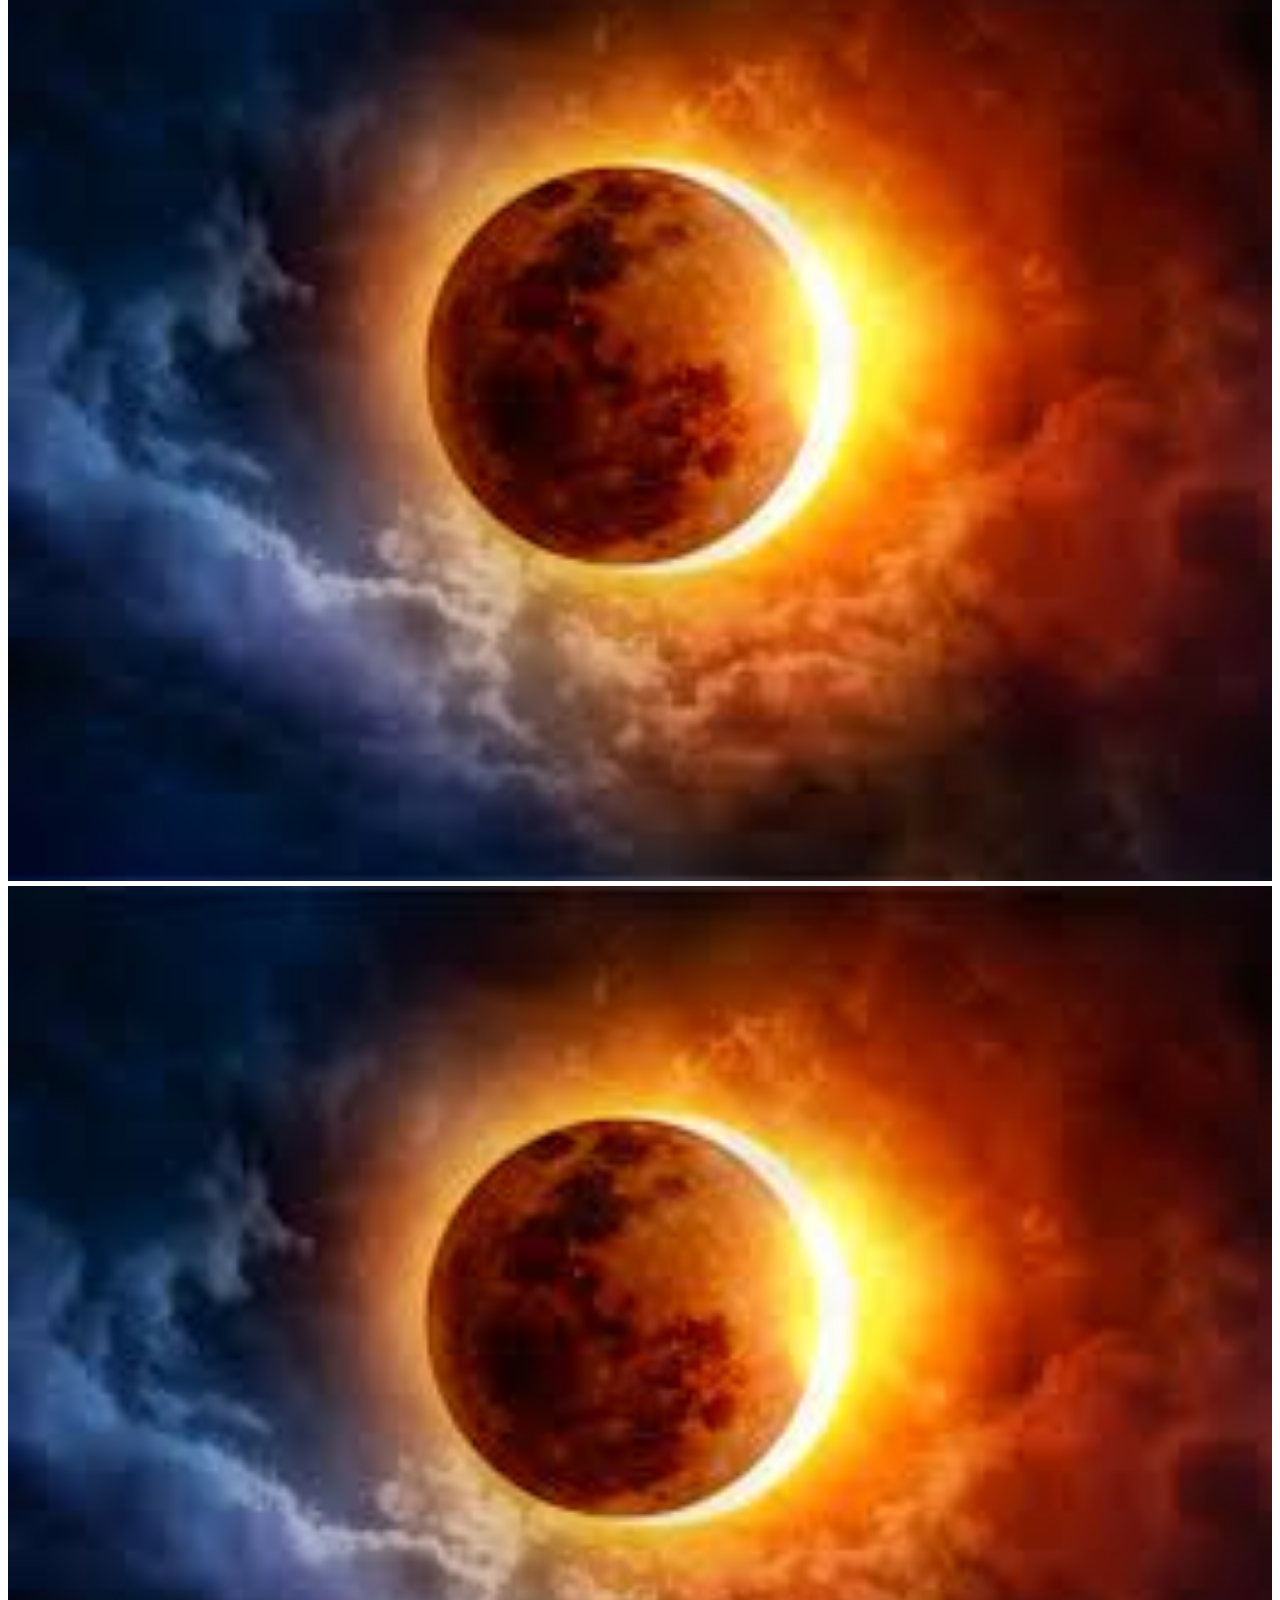
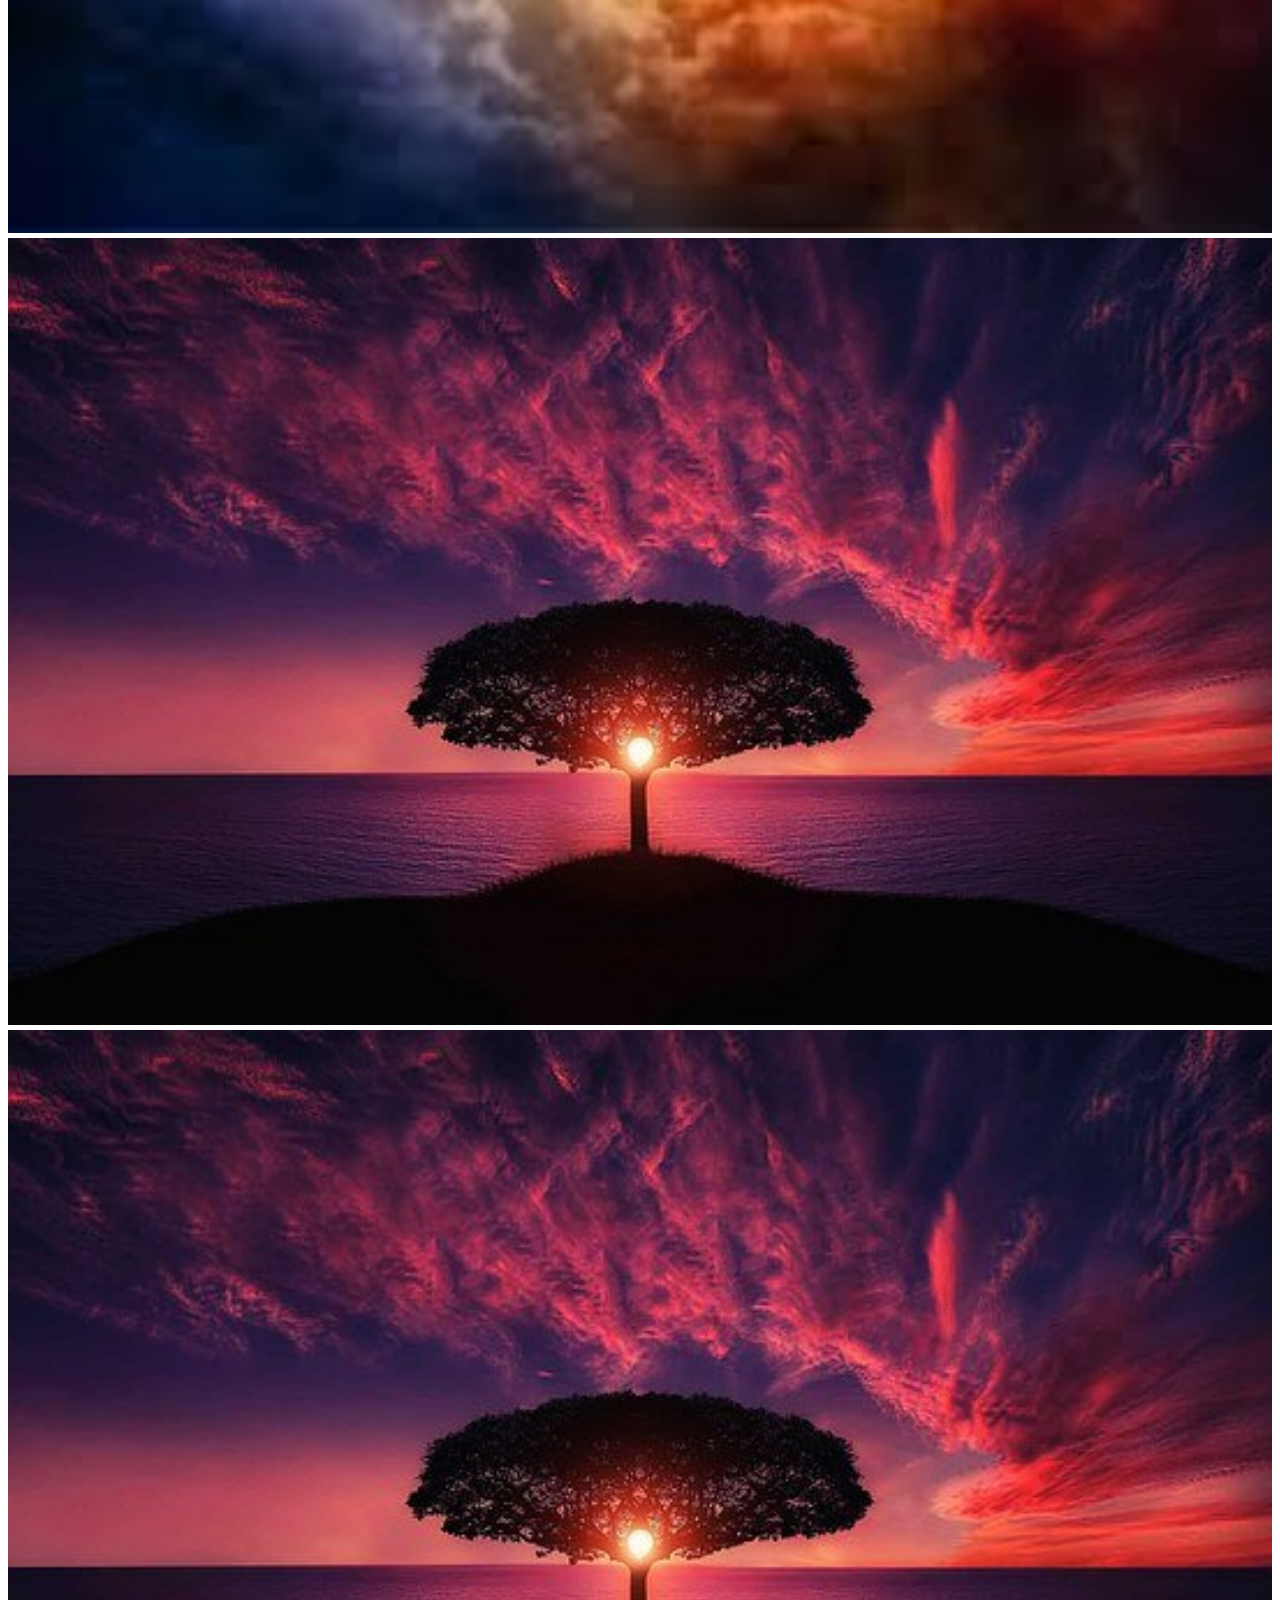
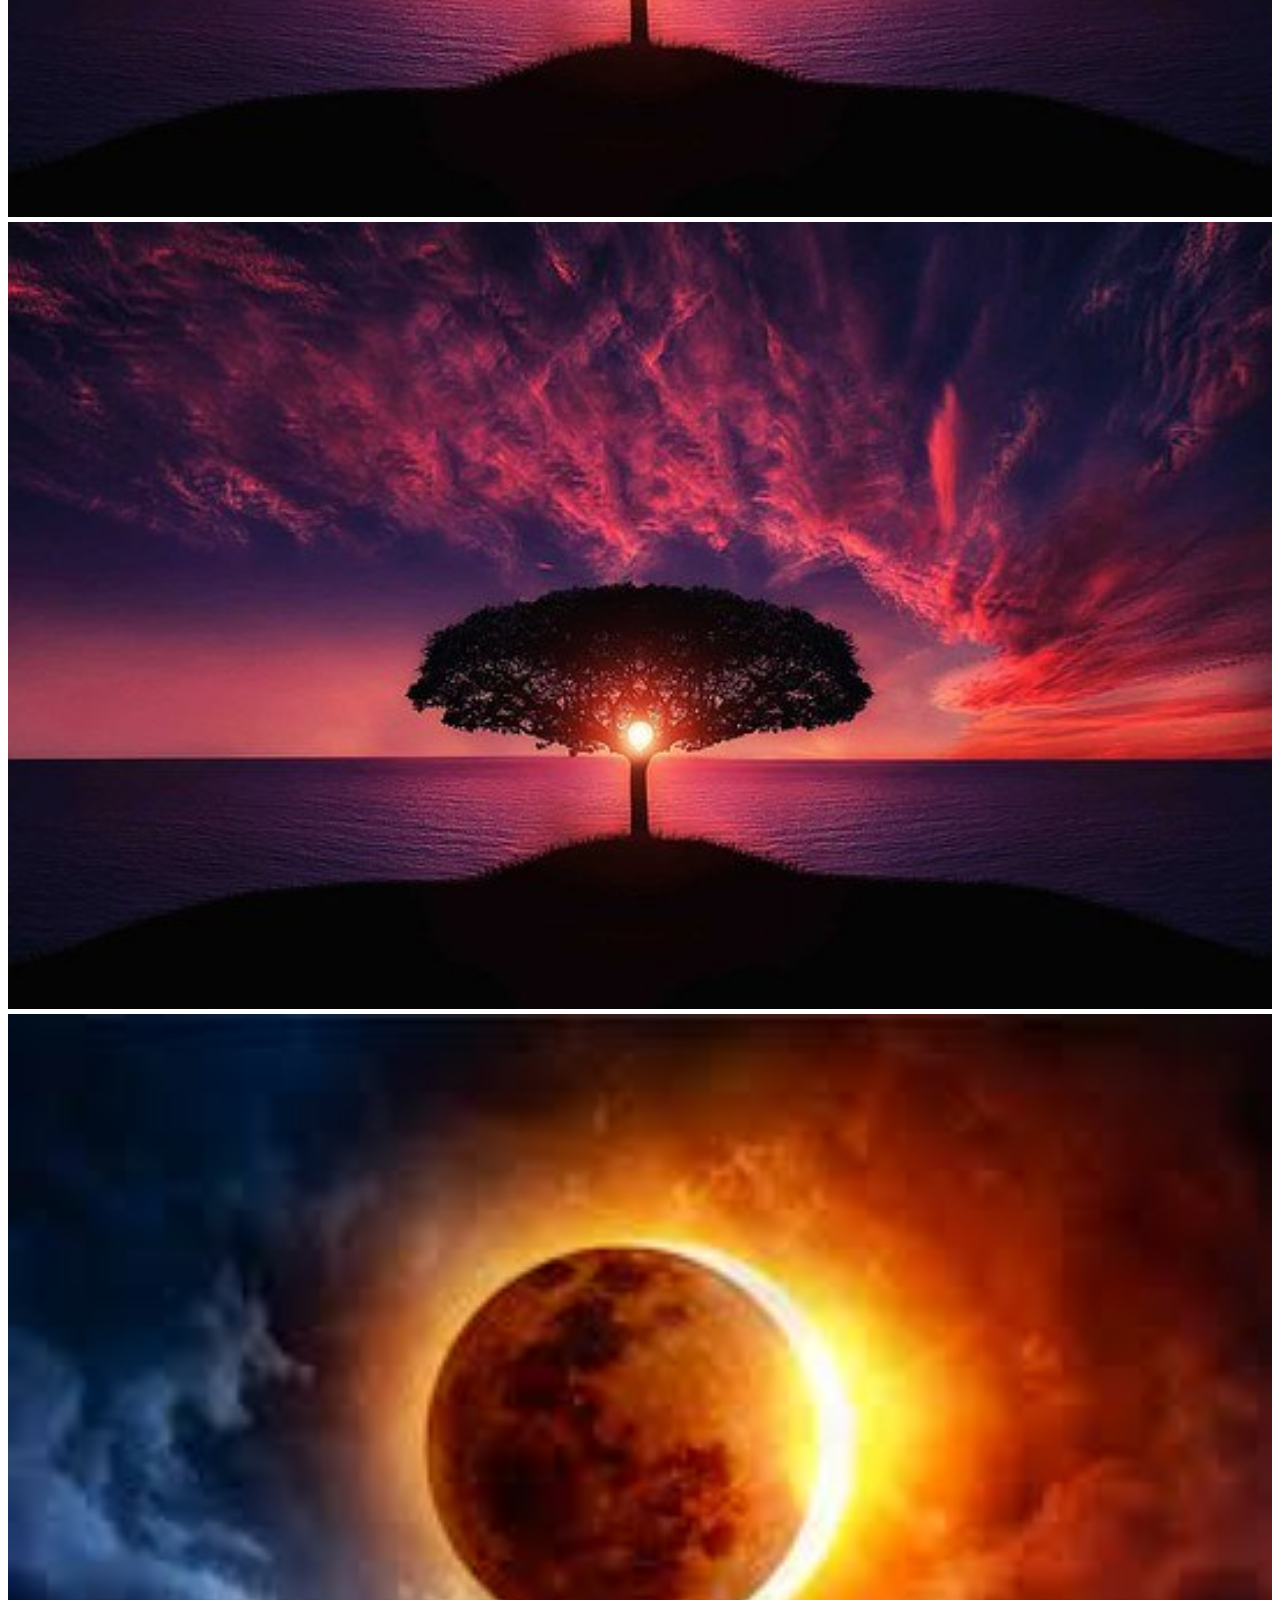
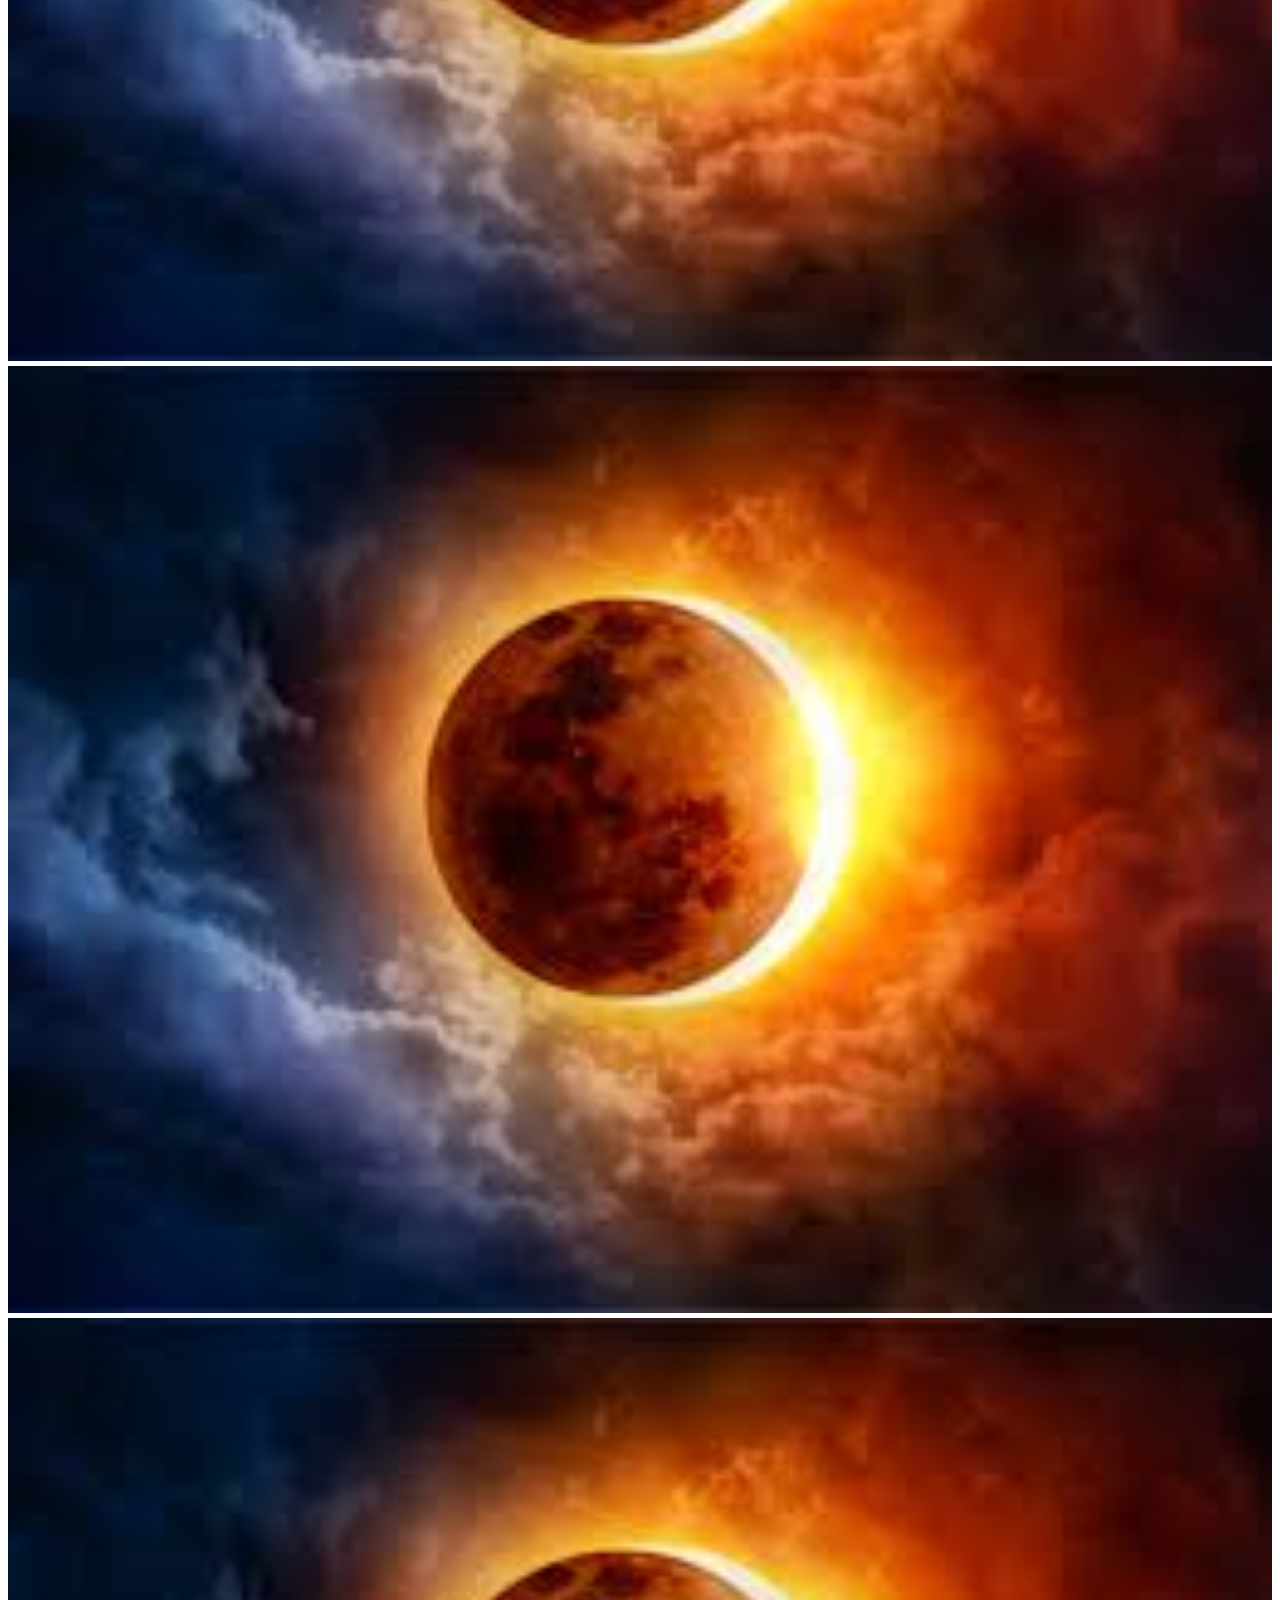
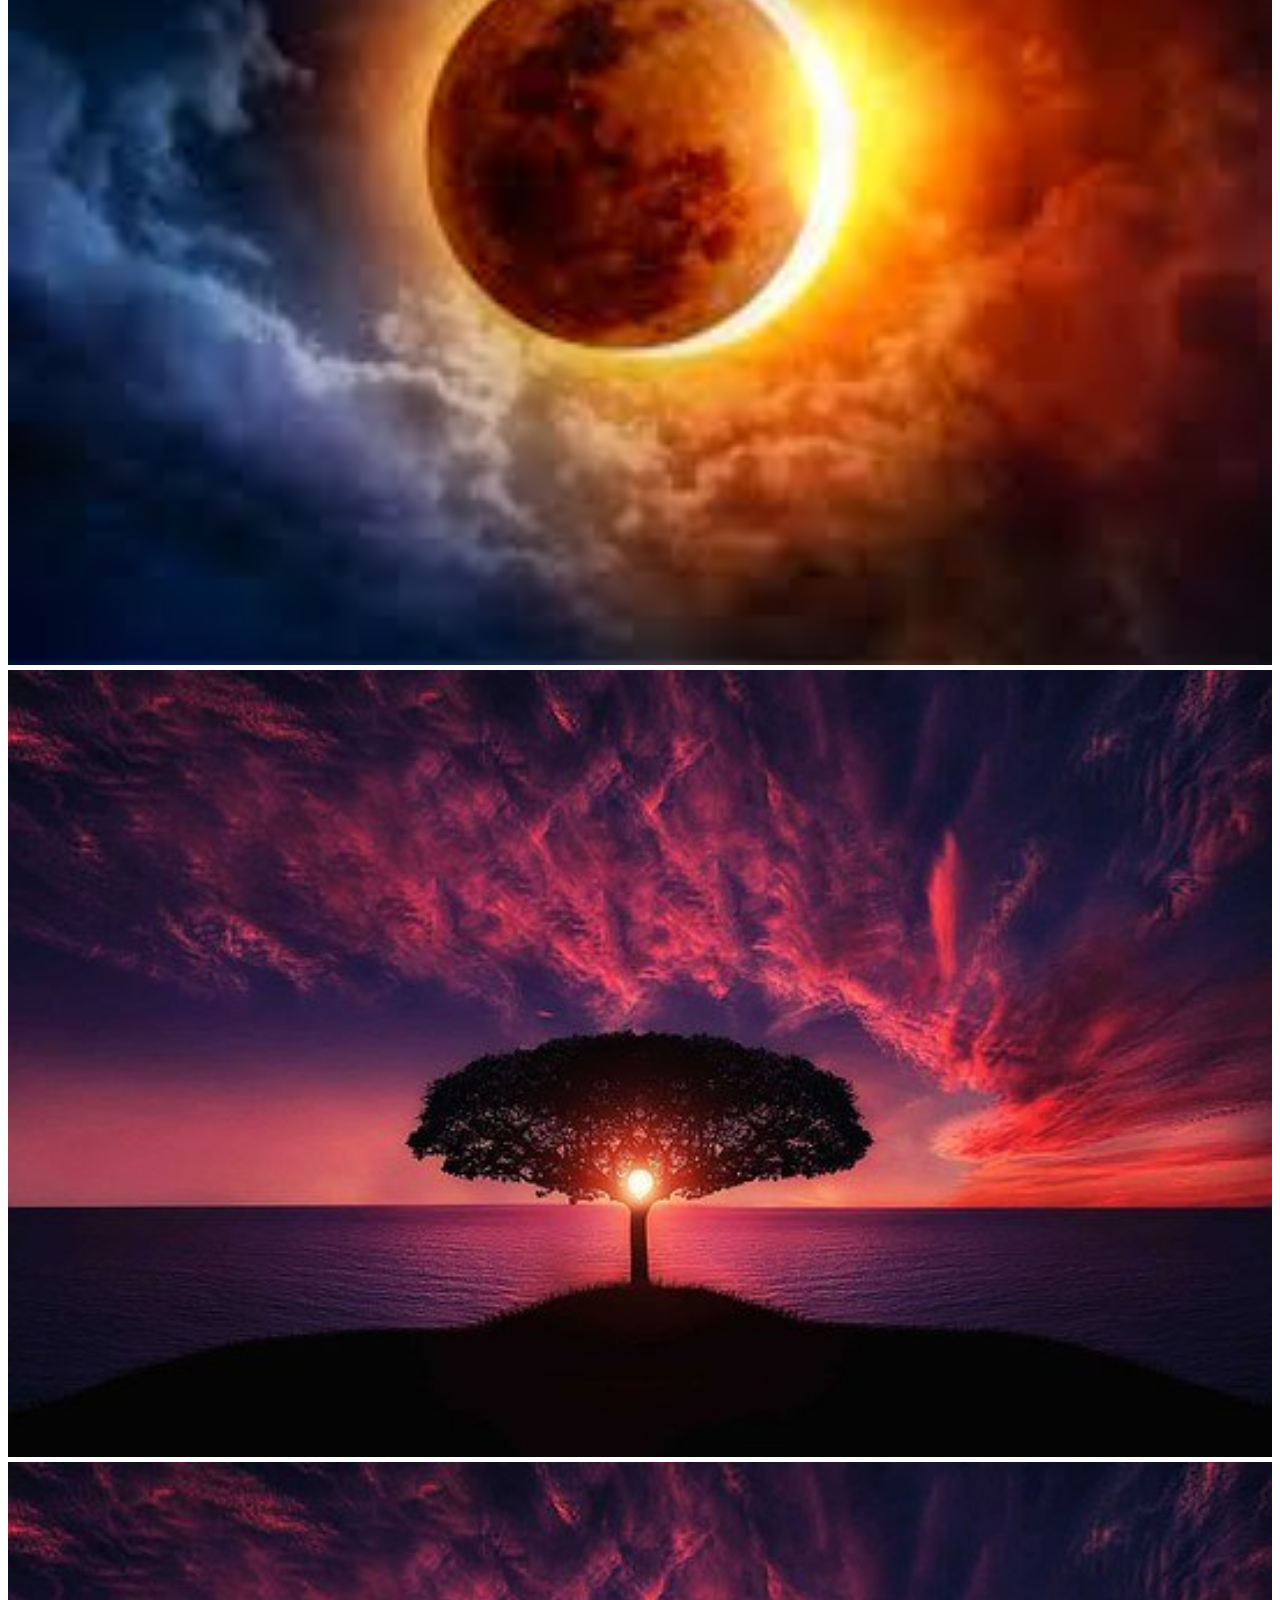
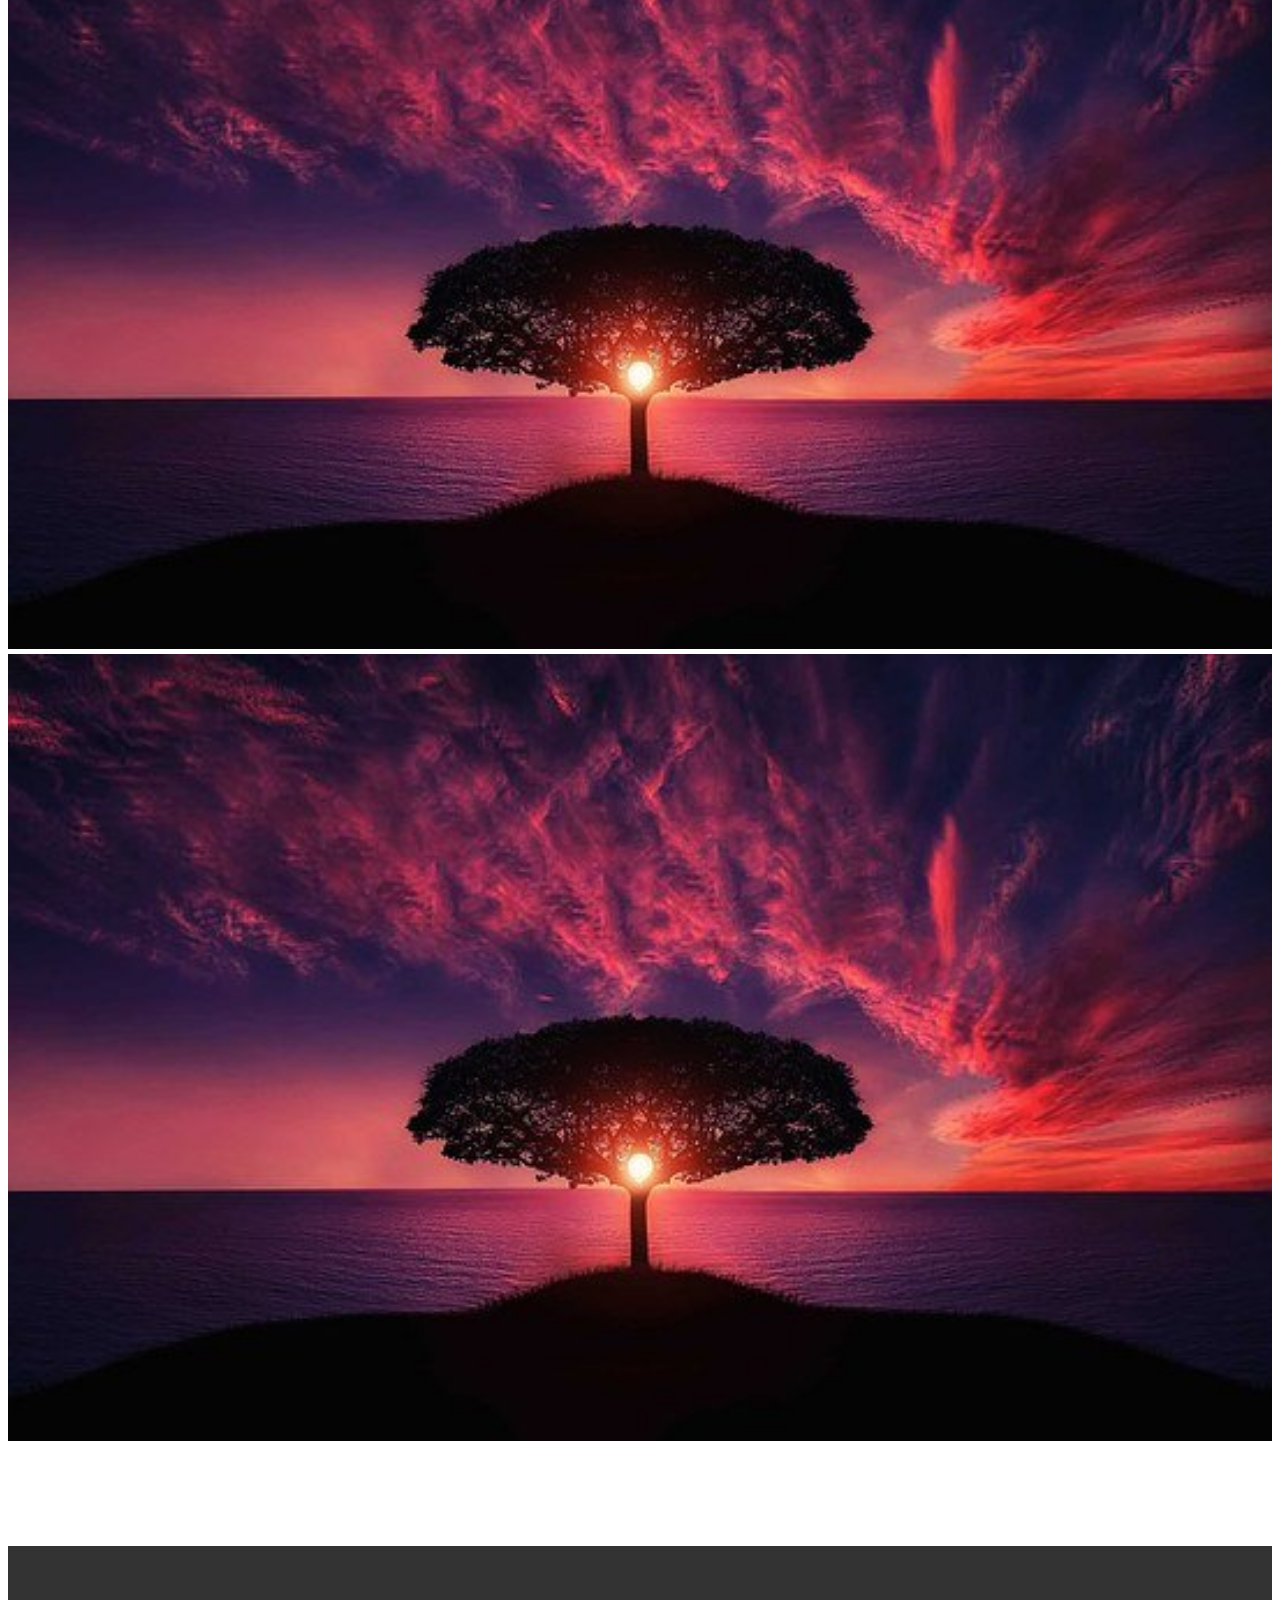
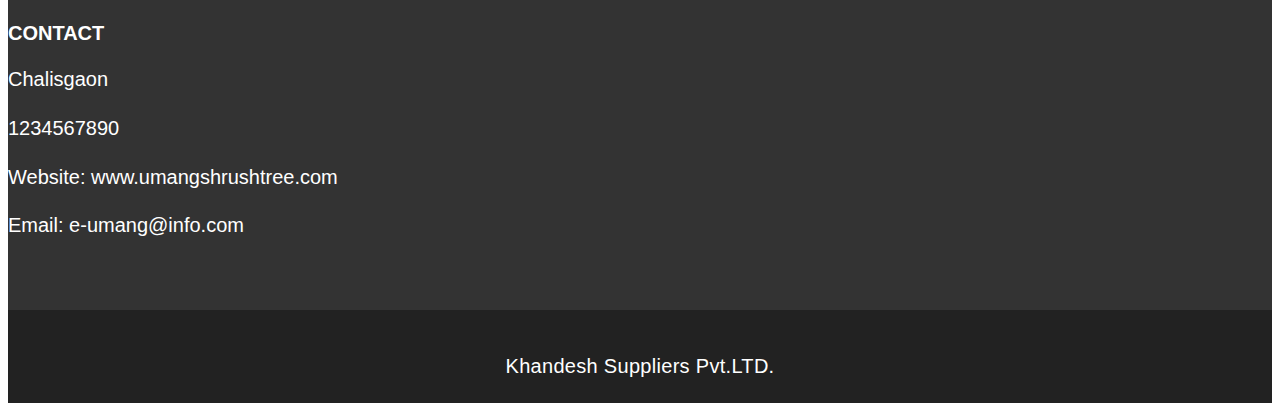
<file: views/gallery.html>
<!doctype html>
<html lang="en">
  <head>
    <!-- Required meta tags -->
    <meta charset="utf-8">
    <meta name="viewport" content="width=device-width, initial-scale=1, shrink-to-fit=no">

    <!-- Bootstrap CSS -->
    <link rel="stylesheet" href="https://stackpath.bootstrapcdn.com/bootstrap/4.1.3/css/bootstrap.min.css" integrity="sha384-MCw98/SFnGE8fJT3GXwEOngsV7Zt27NXFoaoApmYm81iuXoPkFOJwJ8ERdknLPMO" crossorigin="anonymous">    

    <!-- Font Awesome Link -->
	  <link rel="stylesheet" href="https://cdnjs.cloudflare.com/ajax/libs/font-awesome/4.7.0/css/font-awesome.min.css">
	
	  <link rel="stylesheet" href="../css/gallery.css">
    <title>Khandesh Suppliers</title>
  </head>
  <body>
    <!-- MENU -->
    <nav class="navbar navbar-expand-xl navbar-light bg-light top-menu" aria-label="navbar">
		<div class="container">
		  <a class="navbar-brand" href="index.html">
        <img class="company-logo img-fluid rounded-circle" src="../images/logo.png">&emsp;<span class="company-name">Khandesh Suppliers</span>
      </a>
		   <button class="navbar-toggler" type="button" data-toggle="collapse" data-target="#top-navbar" aria-controls="top-navbar" aria-expanded="false" aria-label="Toggle navigation">
			<span class="navbar-toggler-icon"></span>
		  </button>
		  <div class="collapse navbar-collapse" id="top-navbar">
			<ul class="navbar-nav py-3 ml-auto mb-2 mb-xl-0">
			  <li class="nav-item">
				<a class="nav-link " aria-current="page" href="index.html">Home</a>
			  </li>
			  <li class="nav-item active">
				<a class="nav-link active" href="gallery.html">Gallery</a>
        </li>
        <li class="nav-item">
          <a class="nav-link" href="about.html">About</a>
          </li>
			  <li class="nav-item">
				<a class="nav-link" href="contact.html">Contact</a>
			  </li>
			</ul>
		  </div>
		</div>
    </nav>

    <!-- Gallery Bar -->
    <nav aria-label="breadcrumb">
        <ol class="breadcrumb">
            <li class="breadcrumb-item active" aria-current="page">
                <h2>Gallery</h2>
            </li>
        </ol>
    </nav>

    <!-- Gallery Photos -->
    <section id="gallery-content">
        <div class="container">
            <div class="row">
                <div class="col-md-12">
                    <div class="gallery-title">
                        <h2>Some Moments</h2>
                        <p>
                            Collaboration and Celebration of Events is in our DNA
                        </p>
                    </div>
                </div>
            </div>
            <div class="row my-3">
                <div class="col-md-4">
                  <div class="image-container p-2">
                    <img src="../images/gallery photo.jpg" class="gallery-image">
                  </div>
                </div>
                <div class="col-md-4">
                  <div class="image-container p-2">
                    <img src="../images/gallery photo.jpg" class="gallery-image">
                  </div>
                </div>
                <div class="col-md-4">
                  <div class="image-container p-2">
                    <img src="../images/gallery photo.jpg" class="gallery-image">
                  </div>
                </div>
            </div>
            <div class="row my-3">
                <div class="col-md-4">
                  <div class="image-container p-2">
                    <img src="../images/gallery-photo2.jpg" class="gallery-image">
                  </div>
                </div>
                <div class="col-md-4">
                  <div class="image-container p-2">
                    <img src="../images/gallery-photo2.jpg" class="gallery-image">
                  </div>
                </div>
                <div class="col-md-4">
                  <div class="image-container p-2">
                    <img src="../images/gallery-photo2.jpg" class="gallery-image">
                  </div>
                </div>
            </div>
            <div class="row my-3">
                <div class="col-md-4">
                  <div class="image-container p-2">
                    <img src="../images/gallery photo.jpg" class="gallery-image">
                  </div>
                </div>
                <div class="col-md-4">
                  <div class="image-container p-2">
                    <img src="../images/gallery photo.jpg" class="gallery-image">
                  </div>
                </div>
                <div class="col-md-4">
                  <div class="image-container p-2">
                    <img src="../images/gallery photo.jpg" class="gallery-image">
                  </div>
                </div>
            </div>
            <div class="row my-3">
              <div class="col-md-4">
                <div class="image-container p-2">
                  <img src="../images/gallery-photo2.jpg" class="gallery-image">
                </div>
              </div>
              <div class="col-md-4">
                <div class="image-container p-2">
                  <img src="../images/gallery-photo2.jpg" class="gallery-image">
                </div>
              </div>
              <div class="col-md-4">
                <div class="image-container p-2">
                  <img src="../images/gallery-photo2.jpg" class="gallery-image">
                </div>
              </div>
            </div>
        </div>          
    </section>

    <!-- Footer -->
	<footer id="myFooter">

		<!-- Footer Top -->
		<div class="myFooter-top">
			<div class="container">
				<div class="myFooter-top-area">
					<div class="row">
						<div class="col-sm-6">
							
						</div>
  						<div class="col-sm-6">
							<h4>Contact</h4>
							<address>
							  <p>Chalisgaon</p>
							  <p>1234567890 </p>
							  <p>Website: www.umangshrushtree.com</p>
							  <p>Email: e-umang@info.com</p>
							</address>
						</div>	
					</div>
				  </div>
			</div>
		</div>

		<!-- Footer Bottom -->
		<div class="myFooter-bottom">
			<div class="container">
			  <div class="myFooter-bottom-area">
				<p>Khandesh Suppliers Pvt.LTD.</p>
			  </div>
			</div>
		  </div>
	</footer>
	
	<!-- Top Up Button -->
	<a id="scrollToTop" href="#" class="btn btn-light btn-lg scrollToTop" role="button">
		<i class="fa fa-angle-up" aria-hidden="true"></i>
	</a>

    
    <!-- jQuery first, then Popper.js, then Bootstrap JS -->
    <script src="https://code.jquery.com/jquery-3.3.1.slim.min.js" integrity="sha384-q8i/X+965DzO0rT7abK41JStQIAqVgRVzpbzo5smXKp4YfRvH+8abtTE1Pi6jizo" crossorigin="anonymous"></script>
    <script src="https://cdnjs.cloudflare.com/ajax/libs/popper.js/1.14.3/umd/popper.min.js" integrity="sha384-ZMP7rVo3mIykV+2+9J3UJ46jBk0WLaUAdn689aCwoqbBJiSnjAK/l8WvCWPIPm49" crossorigin="anonymous"></script>
    <script src="https://stackpath.bootstrapcdn.com/bootstrap/4.1.3/js/bootstrap.min.js" integrity="sha384-ChfqqxuZUCnJSK3+MXmPNIyE6ZbWh2IMqE241rYiqJxyMiZ6OW/JmZQ5stwEULTy" crossorigin="anonymous"></script>

    <!-- jquery link -->
    <script src="https://ajax.googleapis.com/ajax/libs/jquery/3.5.1/jquery.min.js"></script>
    
    <!-- Gallery page script link -->
	<script src="../scripts/gallery.js"></script>
  </body>
</html>
</file>
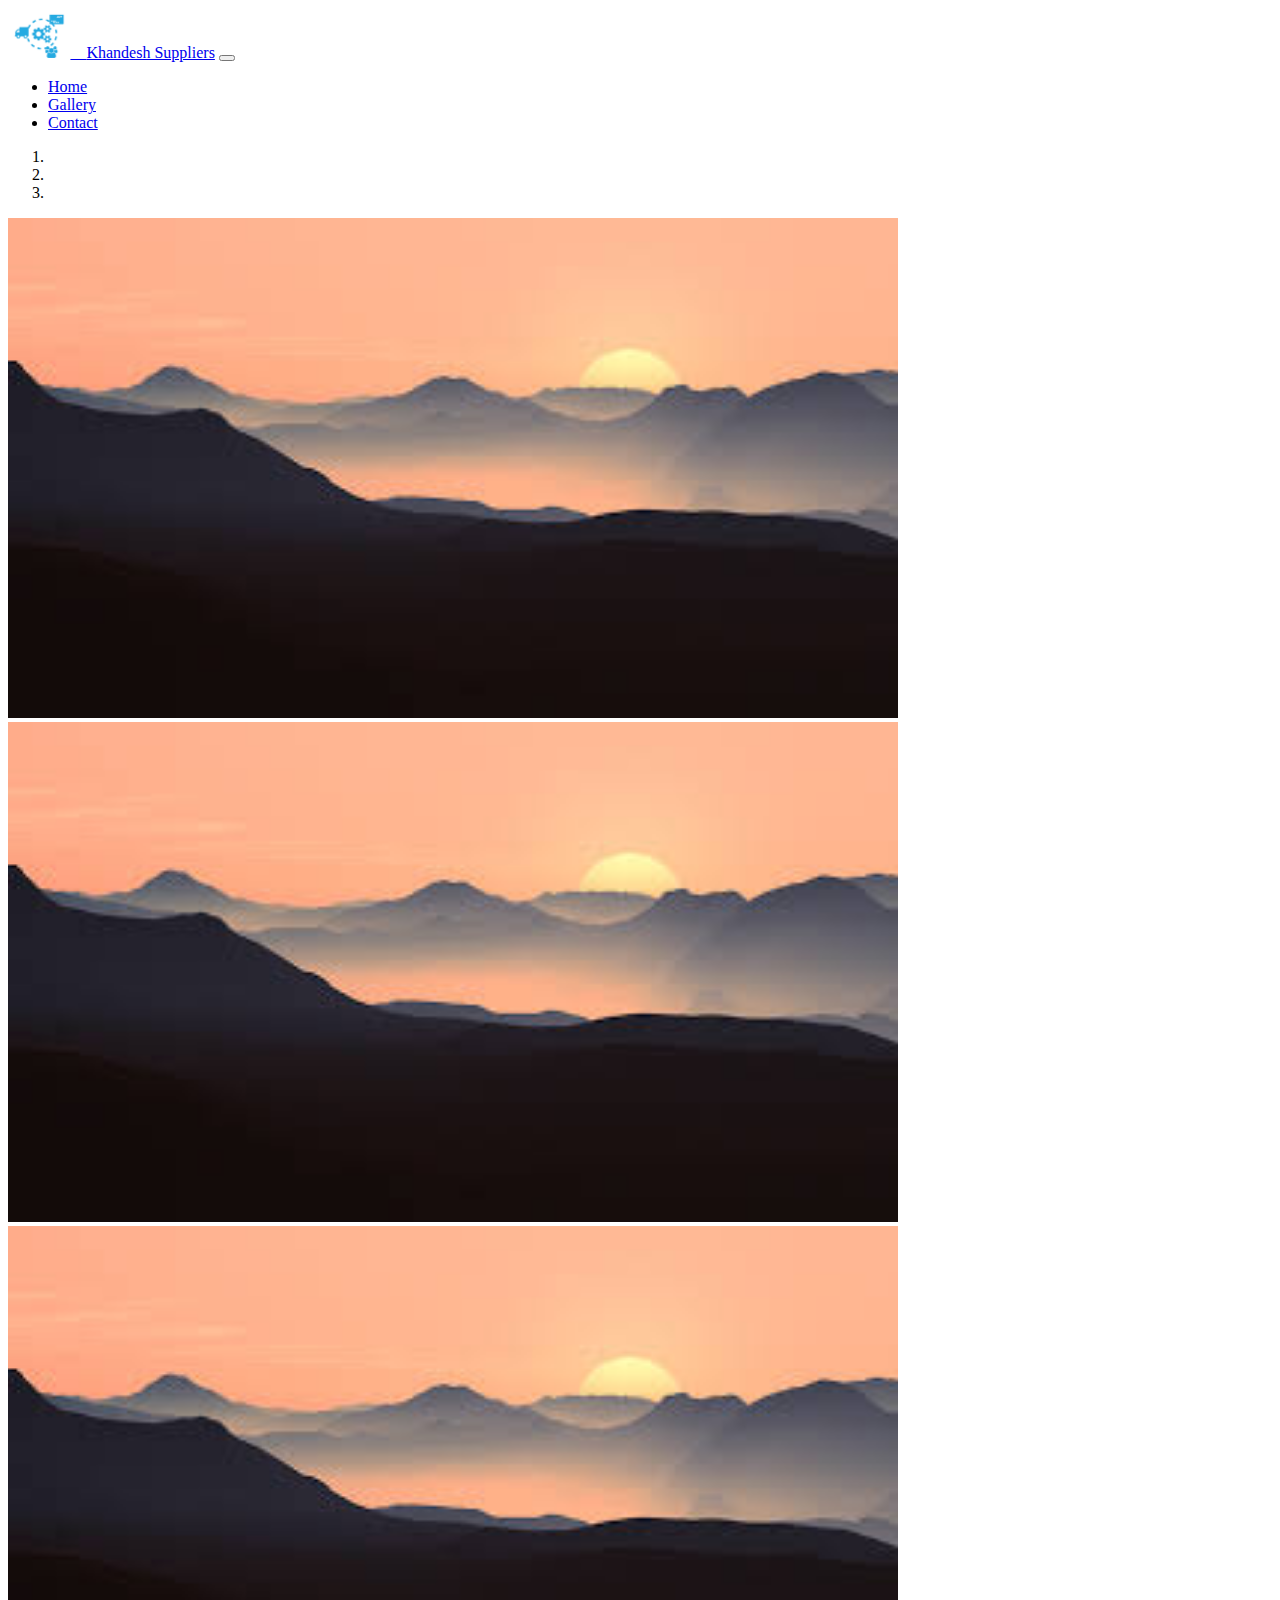
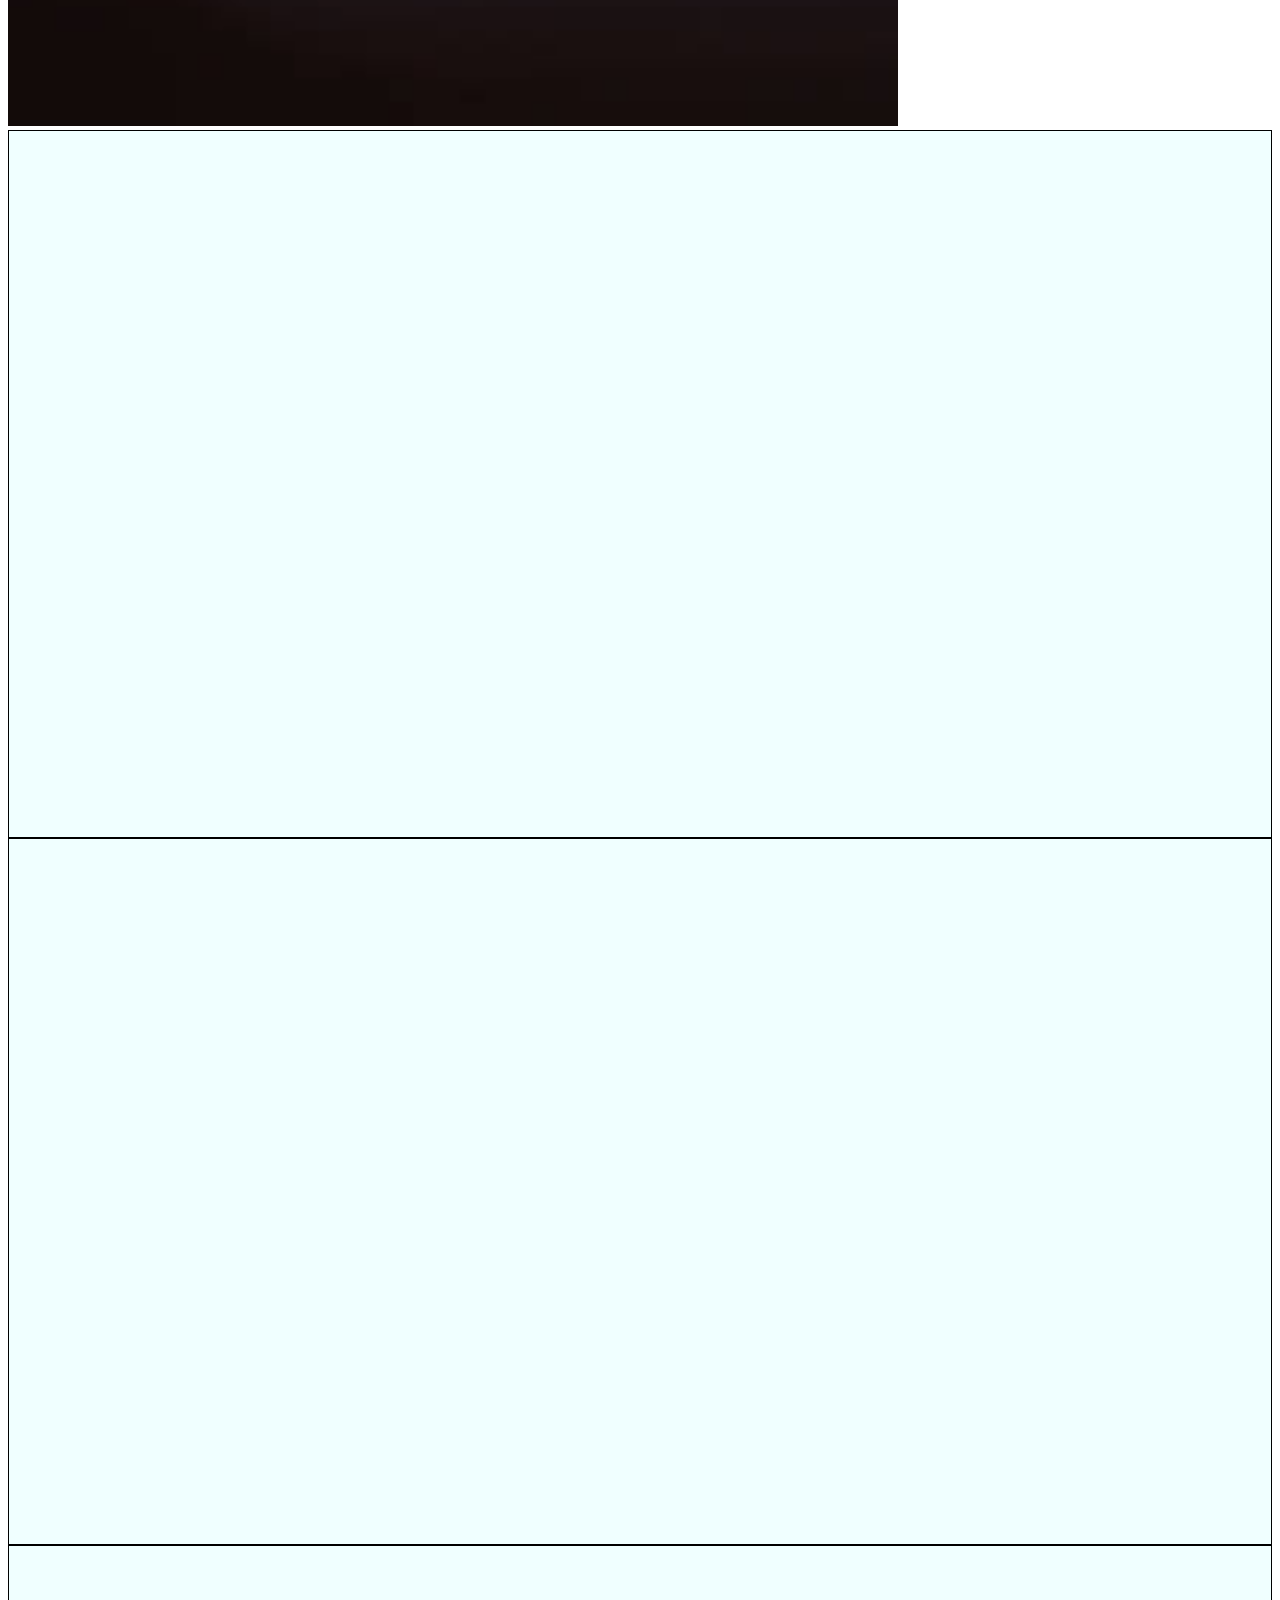
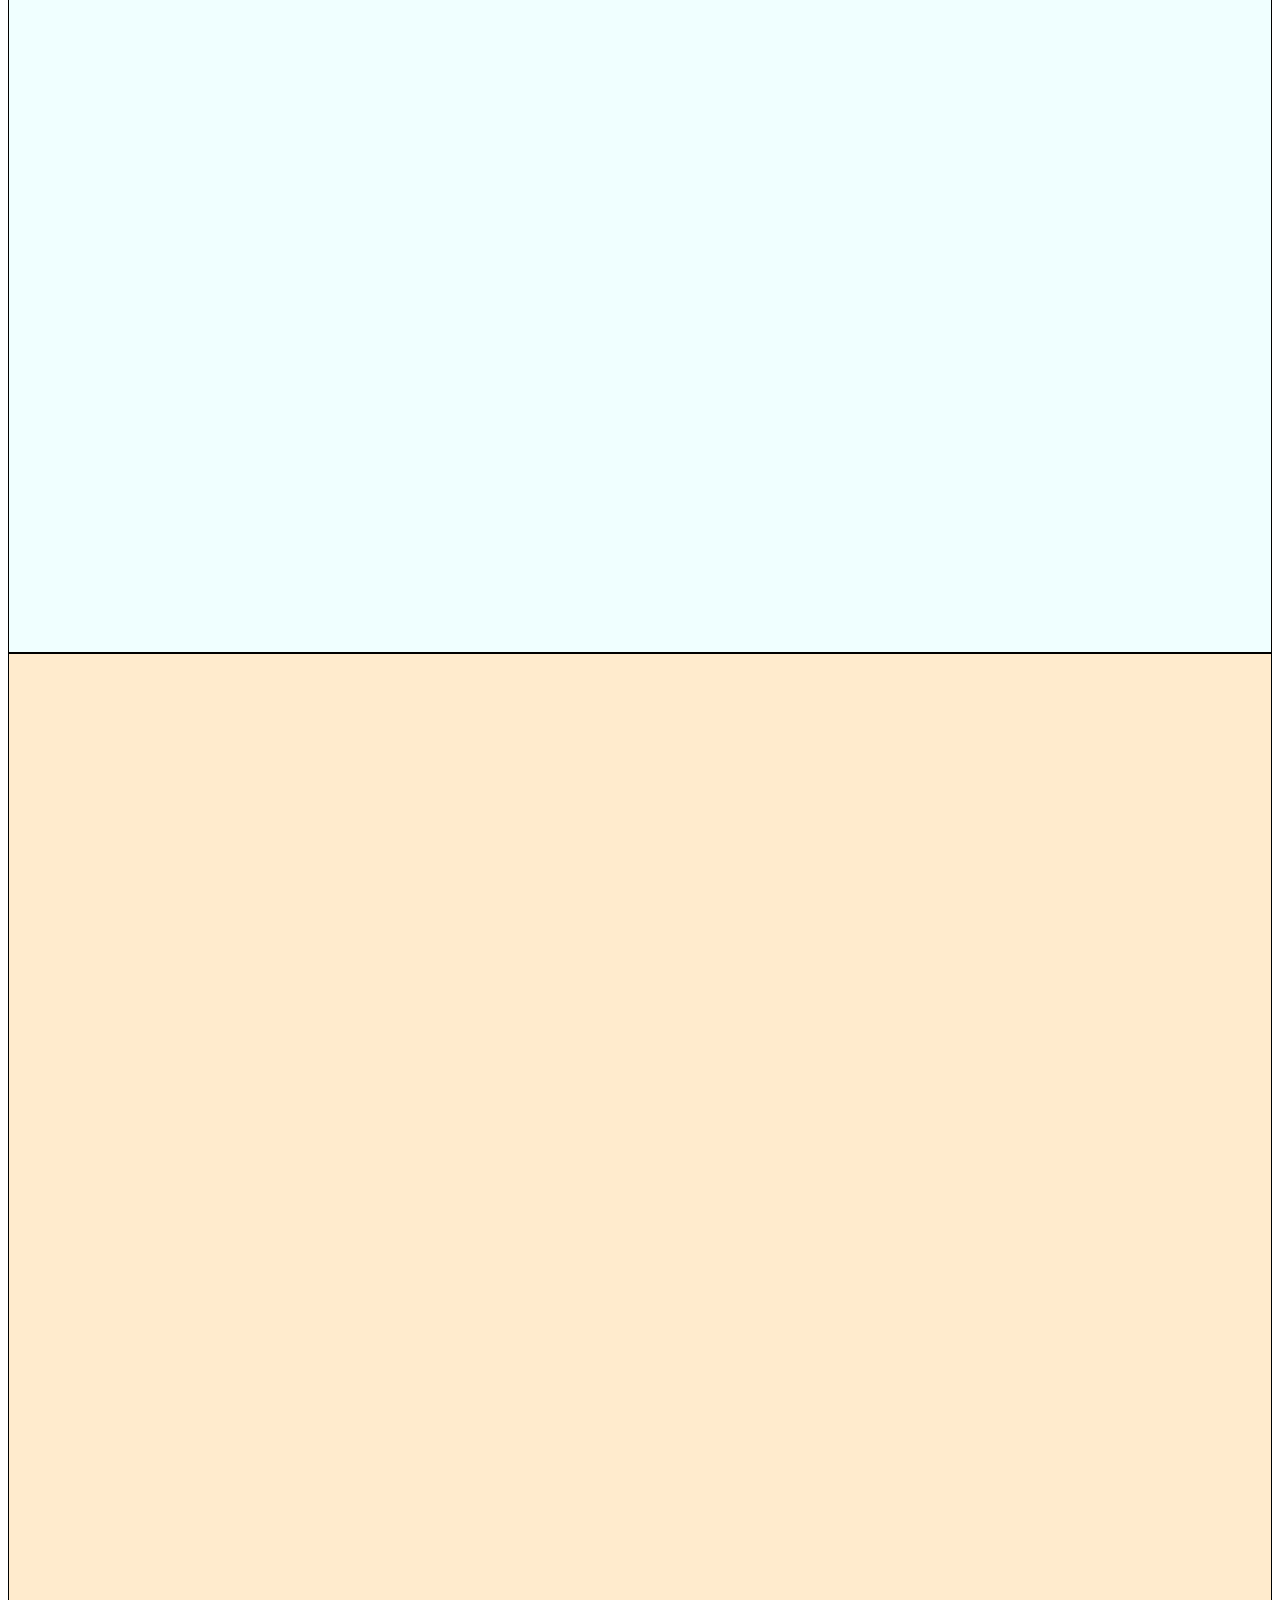
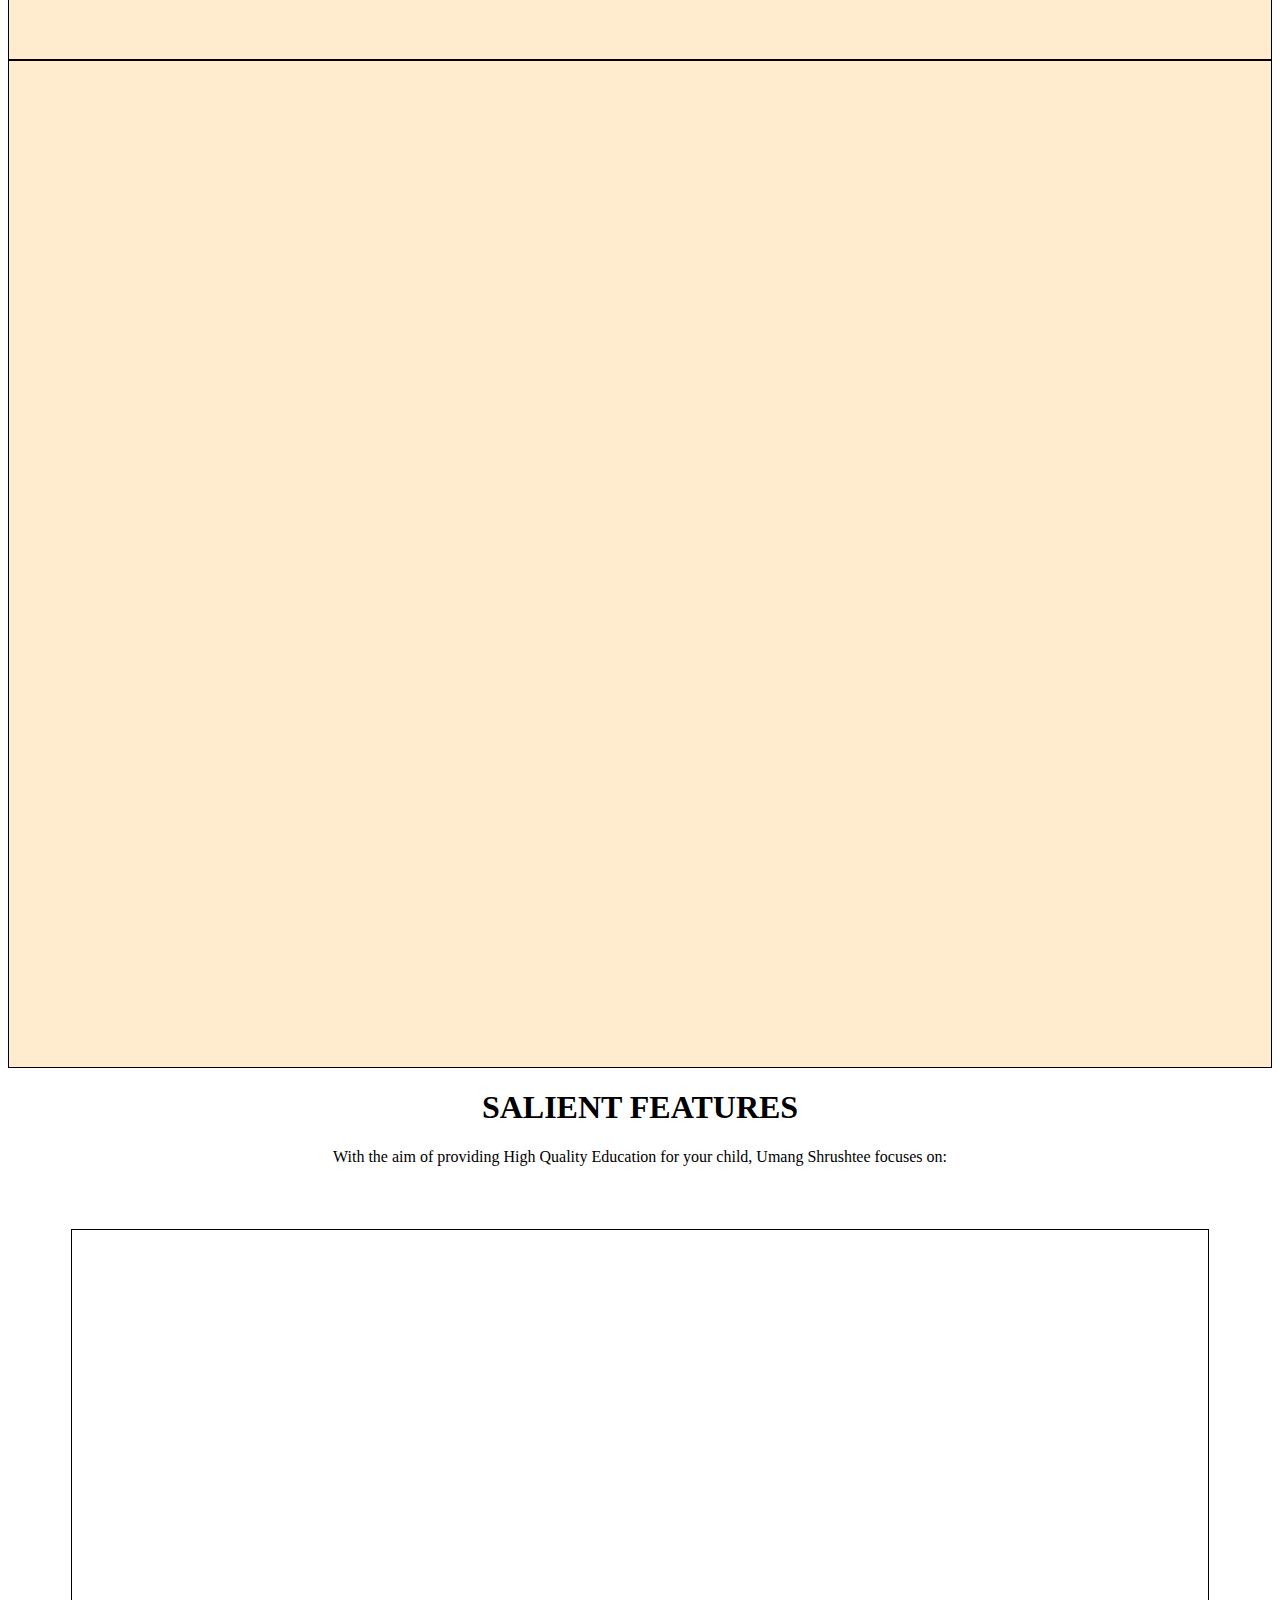
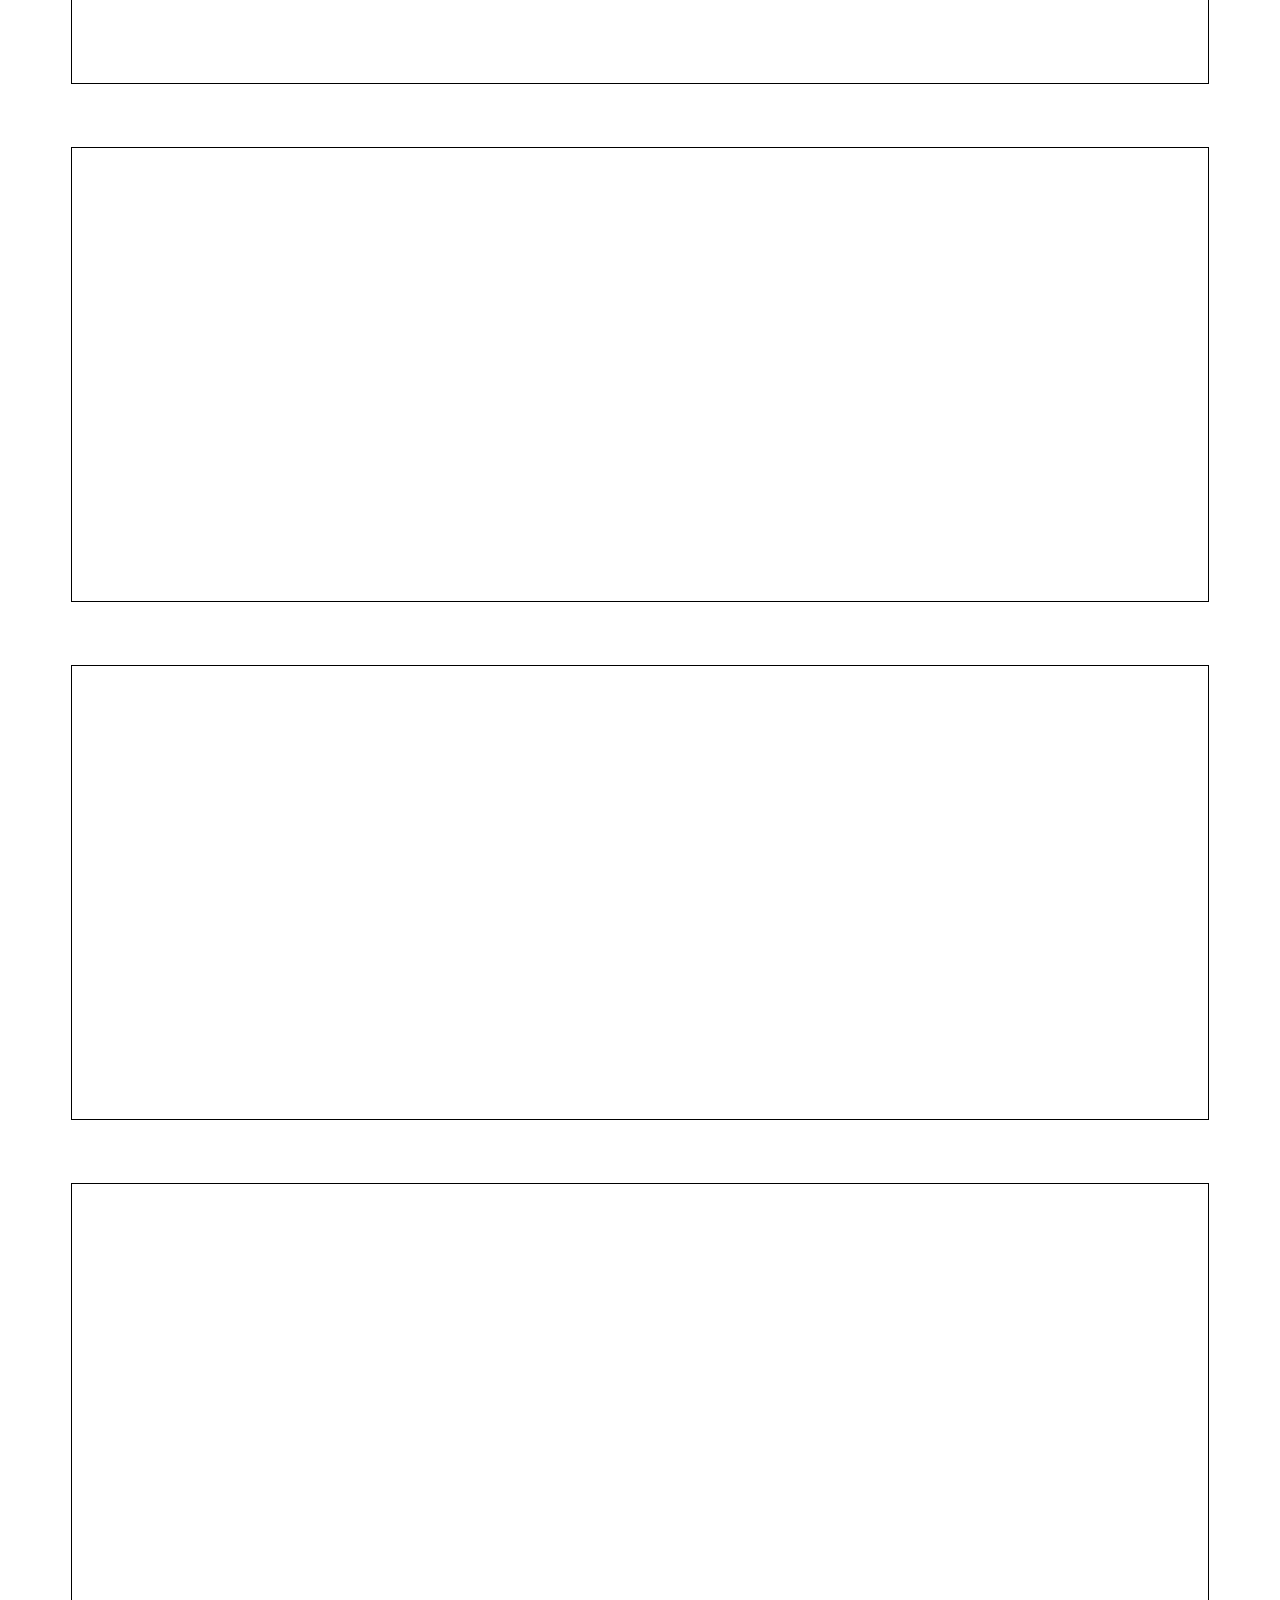
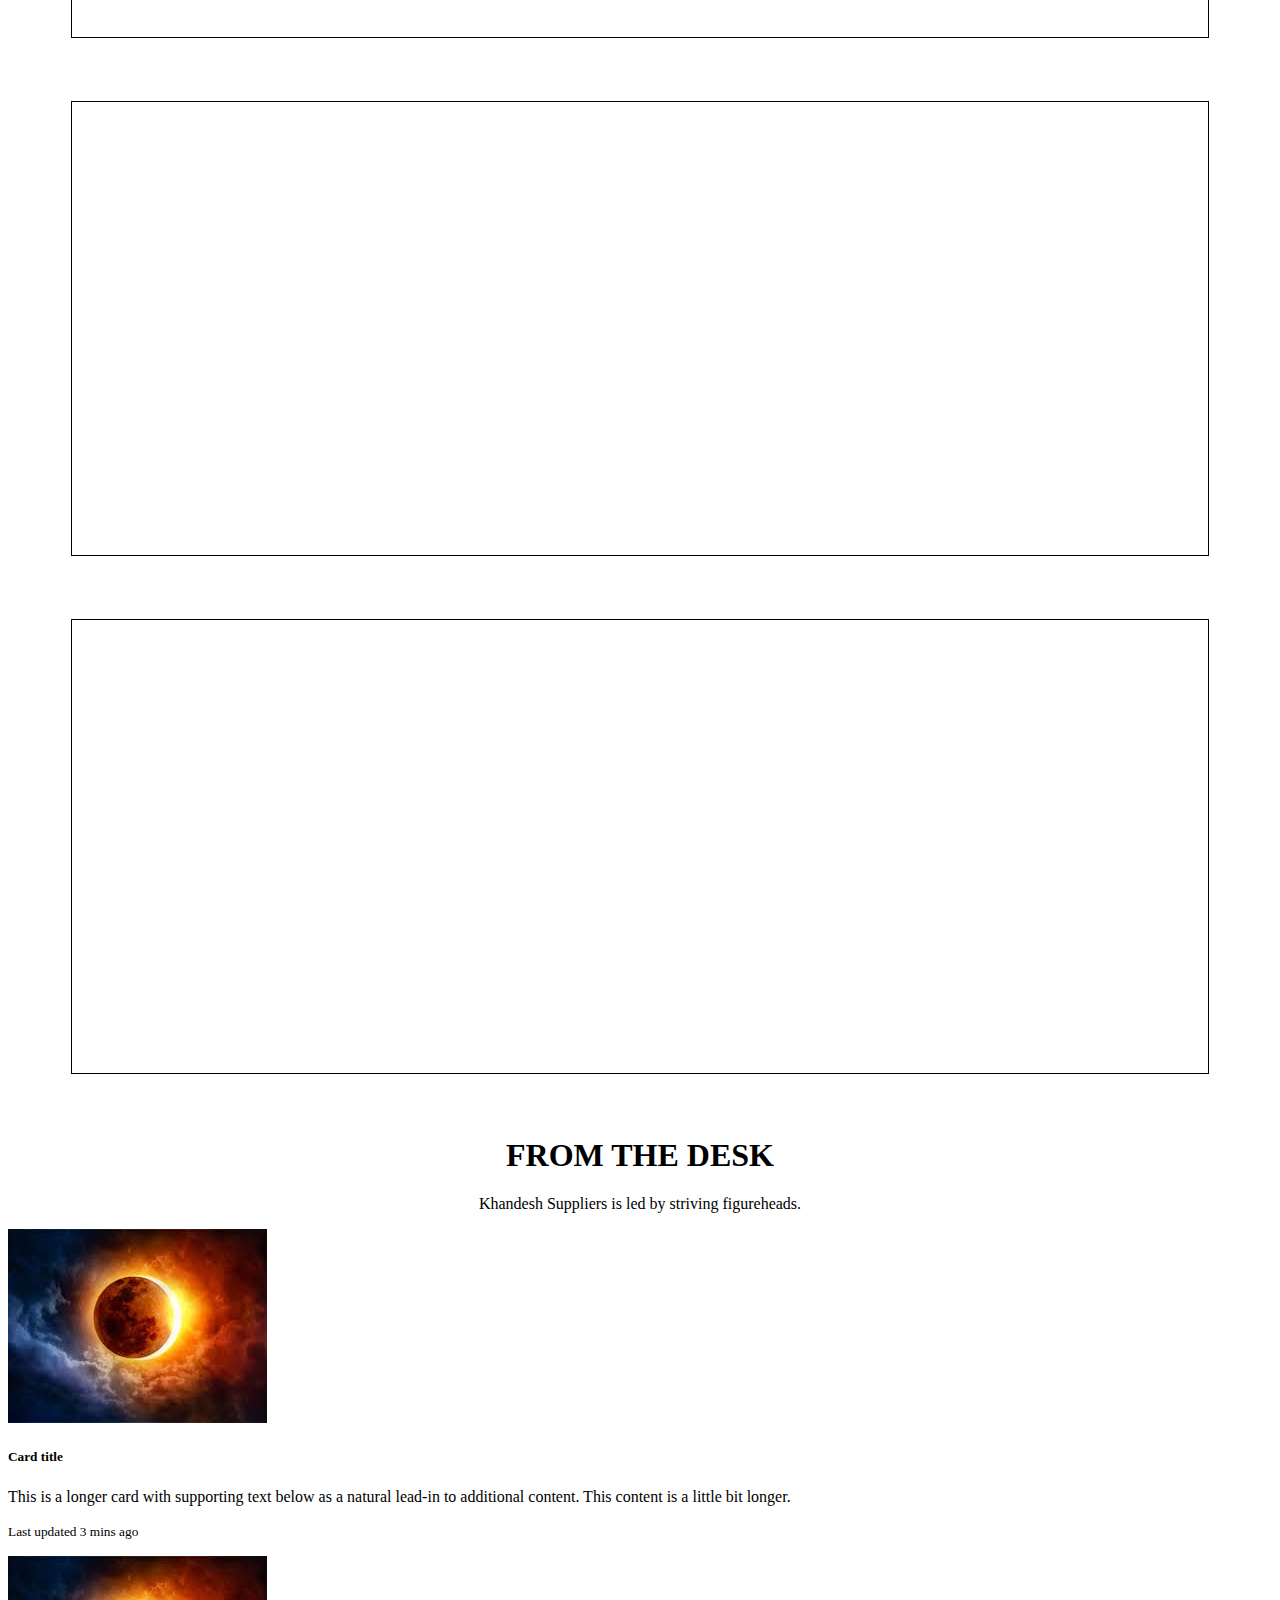
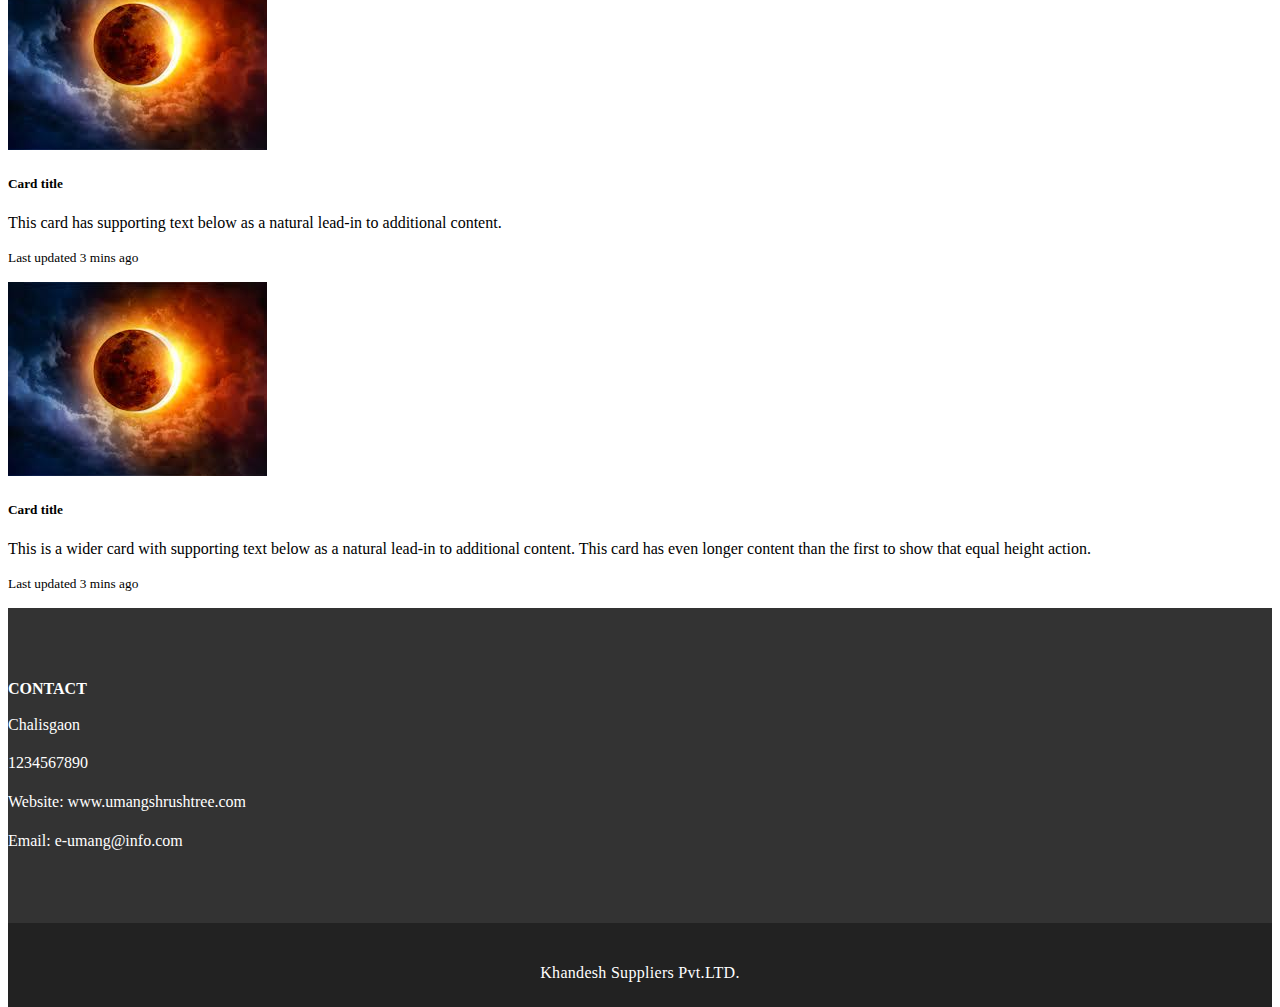
<file: views/home.html>
<!doctype html>
<html lang="en">
  <head>
    <!-- Required meta tags -->
    <meta charset="utf-8">
    <meta name="viewport" content="width=device-width, initial-scale=1, shrink-to-fit=no">

    <!-- Bootstrap CSS -->
    <link rel="stylesheet" href="https://stackpath.bootstrapcdn.com/bootstrap/4.1.3/css/bootstrap.min.css" integrity="sha384-MCw98/SFnGE8fJT3GXwEOngsV7Zt27NXFoaoApmYm81iuXoPkFOJwJ8ERdknLPMO" crossorigin="anonymous">

	<!-- Font Awesome Link -->
	<link rel="stylesheet" href="https://cdnjs.cloudflare.com/ajax/libs/font-awesome/4.7.0/css/font-awesome.min.css">
	
	<link rel="stylesheet" href="../css/home.css">
    <title>Khandesh Suppliers</title>
  </head>
  <body>

	<!-- MENU -->
    <nav class="navbar navbar-expand-xl navbar-light bg-light top-menu" aria-label="navbar">
		<div class="container">
		  <a class="navbar-brand" href="#">
			  <img class="company-logo img-fluid rounded-circle" src="../images/logo.png">&emsp;<span class="company-name">Khandesh Suppliers</span></a>
		   <button class="navbar-toggler" type="button" data-toggle="collapse" data-target="#top-navbar" aria-controls="top-navbar" aria-expanded="false" aria-label="Toggle navigation">
			<span class="navbar-toggler-icon"></span>
		  </button>
		  <div class="collapse navbar-collapse" id="top-navbar">
			<ul class="navbar-nav py-3 ml-auto mb-2 mb-xl-0">
			  <li class="nav-item active home-menu">
				<a class="nav-link " aria-current="page" href="#">Home</a>
			  </li>
			  <li class="nav-item">
				<a class="nav-link gallery-menu" href="gallery.html">Gallery</a>
			  </li>
			  <li class="nav-item">
				<a class="nav-link contact-menu" href="contact.html">Contact</a>
			  </li>
			</ul>
		  </div>
		</div>
    </nav>
	  
	<!-- SLIIDING IMAGES -->
	<div id="top-carousel" class="carousel slide" data-ride="carousel">
	  <ol class="carousel-indicators">
		<li data-target="#top-carousel" data-slide-to="0" class="active"></li>
		<li data-target="#top-carousel" data-slide-to="1"></li>
		<li data-target="#top-carousel" data-slide-to="2"></li>
	  </ol>
	  <div class="carousel-inner">
		<div class="carousel-item active">
		  <img class="d-block w-100" src="../images/carousel3.jpg" alt="First slide">
		</div>
		<div class="carousel-item">
		  <img class="d-block w-100" src="../images/carousel3.jpg" alt="Second slide">
		</div>
		<div class="carousel-item">
		  <img class="d-block w-100" src="../images/carousel3.jpg" alt="Third slide">
		</div>
	  </div>
	  <a class="carousel-control-prev" href="#top-carousel" role="button" data-slide="prev">
		<span class="carousel-control-prev-icon" aria-hidden="true"></span>
		<span class="sr-only">Previous</span>
	  </a>
	  <a class="carousel-control-next" href="#top-carousel" role="button" data-slide="next">
		<span class="carousel-control-next-icon" aria-hidden="true"></span>
		<span class="sr-only">Next</span>
	  </a>
	</div>

	<!-- KEY HHIGHLIGHTS -->
	<div class=" highlights-container container-fluid my-4">
		<div class="row">
			<div class=" highlight-1 col-md-4">
				<div class="highlight-1-content">
					
				</div>
			</div>
			<div class="highlight-2 col-md-4">
				<div class="highlight-2-content">
					
				</div>
			</div>
			<div class="highlight-3 col-md-4">
				<div class="highlight-2-content">
					
				</div>
			</div>
		</div>
	</div>
	
	<!--ABOUT US-->
	<div class="aboutus-container container-fluid">
		<div class="row">
			<div class="aboutus-1 col-lg-6">
			
			</div>
			<div class="aboutus-2 col-lg-6">
			
			</div>
		</div>  
	</div>
	  
	<!--SALIENT FEATURES-->
	<div class="features-title-container container-fluid">
		<div class="row">
			<div class="col-lg-12">
				<div class="salient-features-header my-3">
					<h1>SALIENT FEATURES</h1>
					<p>With the aim of providing High Quality Education for your child, Umang Shrushtee focuses on:</p>
				</div>
			</div>
		</div>
		<div class="row">
			<div class="col-lg-4">
				<div class="feature">

				</div>
			</div>
			<div class="col-lg-4">
				<div class="feature">
					
				</div>
			</div>
			<div class="col-lg-4">
				<div class="feature">
					
				</div>
			</div>
		</div>
		<div class="row">
			<div class="col-lg-4">
				<div class="feature">

				</div>
			</div>
			<div class="col-lg-4">
				<div class="feature">
					
				</div>
			</div>
			<div class="col-lg-4">
				<div class="feature">
					
				</div>
			</div>
		</div>
	</div>

	<!-- FROM THE DESK -->
	<div class="container">
		<div class="row">
			<div class="col-lg-12">
				<div class="from-the-desk-header">
					<h1>FROM THE DESK</h1>
					<p>Khandesh Suppliers is led by striving figureheads.</p>
				</div>
			</div>
		</div>
		<div class="row">
			<div class="card-deck my-3">
				<div class="card my">
				  <img class="card-img-top" src="../images/gallery photo.jpg" alt="Card image cap">
				  <div class="card-body">
					<h5 class="card-title">Card title</h5>
					<p class="card-text">This is a longer card with supporting text below as a natural lead-in to additional content. This content is a little bit longer.</p>
					<p class="card-text"><small class="text-muted">Last updated 3 mins ago</small></p>
				  </div>
				</div>
				<div class="card">
				  <img class="card-img-top" src="../images/gallery photo.jpg" alt="Card image cap">
				  <div class="card-body">
					<h5 class="card-title">Card title</h5>
					<p class="card-text">This card has supporting text below as a natural lead-in to additional content.</p>
					<p class="card-text"><small class="text-muted">Last updated 3 mins ago</small></p>
				  </div>
				</div>
				<div class="card">
				  <img class="card-img-top" src="../images/gallery photo.jpg" alt="Card image cap">
				  <div class="card-body">
					<h5 class="card-title">Card title</h5>
					<p class="card-text">This is a wider card with supporting text below as a natural lead-in to additional content. This card has even longer content than the first to show that equal height action.</p>
					<p class="card-text"><small class="text-muted">Last updated 3 mins ago</small></p>
				  </div>
				</div>
			</div>
		</div>
	</div>

	<!-- Footer -->
	<footer id="myFooter">

		<!-- Footer Top -->
		<div class="myFooter-top">
			<div class="container">
				<div class="myFooter-top-area">
					<div class="row">
						<div class="col-sm-6">
							
						</div>
  						<div class="col-sm-6">
							<h4>Contact</h4>
							<address>
							  <p>Chalisgaon</p>
							  <p>1234567890 </p>
							  <p>Website: www.umangshrushtree.com</p>
							  <p>Email: e-umang@info.com</p>
							</address>
						</div>	
					</div>
				  </div>
			</div>
		</div>

		<!-- Footer Bottom -->
		<div class="myFooter-bottom">
			<div class="container">
			  <div class="myFooter-bottom-area">
				<p>Khandesh Suppliers Pvt.LTD.</p>
			  </div>
			</div>
		  </div>
	</footer>
	
	<!-- Top Up Button -->
	<a id="scrollToTop" href="#" class="btn btn-light btn-lg scrollToTop" role="button">
		<i class="fa fa-angle-up" aria-hidden="true"></i>
	</a>
	
	<!--OTHER EVENTS-->
	
    <!-- Optional JavaScript -->
    <!-- jQuery first, then Popper.js, then Bootstrap JS -->
    <script src="https://code.jquery.com/jquery-3.3.1.slim.min.js" integrity="sha384-q8i/X+965DzO0rT7abK41JStQIAqVgRVzpbzo5smXKp4YfRvH+8abtTE1Pi6jizo" crossorigin="anonymous"></script>
    <script src="https://cdnjs.cloudflare.com/ajax/libs/popper.js/1.14.3/umd/popper.min.js" integrity="sha384-ZMP7rVo3mIykV+2+9J3UJ46jBk0WLaUAdn689aCwoqbBJiSnjAK/l8WvCWPIPm49" crossorigin="anonymous"></script>
	<script src="https://stackpath.bootstrapcdn.com/bootstrap/4.1.3/js/bootstrap.min.js" integrity="sha384-ChfqqxuZUCnJSK3+MXmPNIyE6ZbWh2IMqE241rYiqJxyMiZ6OW/JmZQ5stwEULTy" crossorigin="anonymous"></script>
	
	<!-- jquery link -->
	<script src="https://ajax.googleapis.com/ajax/libs/jquery/3.5.1/jquery.min.js"></script>
	
	<script src="../scripts/home.js"></script>
  </body>
</html>
</file>
<file: css/index.css>
body{
	font-family: "Roboto", sans-serif;
	font-size: 20px;
}

.navbar{
	padding: 0px;
	background-color: white;
}


.navbar-light .navbar-nav .active>.nav-link{
	border-bottom: 2px solid purple;
	color: #8f00ff;
}

.navbar-light .navbar-nav .nav-link:hover{
	border-bottom: 2px solid purple;
	color: #8f00ff;
}
.company-logo {
	height: 3em;
}
.company-name {
	text-transform: uppercase;
	font-size: 22px;
	font-weight: bold;
}

.nav-item .active{
	border-bottom: 2px solid #8f00ff;
}

.salient-features-header {
	padding-top: 5%;
    text-align: center;
}

.salient-features-header > p{
	font-size: 16px;
}

.from-the-desk-header {
	padding-top: 5%;
    text-align: center;
}

.from-the-desk-header > p{
	font-size: 16px;
}

.carousel-inner img {
	width: auto;
	height: 500px;
	
}

.highlights-container {
	
	
}
.highlight-1-content, .highlight-2-content, .highlight-3-content {
	background-color:azure;
	height: 200px;
	border: 1px solid black;
	padding: 20%;
}
.aboutus-1, .aboutus-2 {
	background-color: blanchedalmond;
	height: 500px;
	border: 1px solid black;
	padding: 20%;
}
.salient-features-header {
	text-align: center;
}
.feature {
	height: 200px;
	margin: 5%;
	padding: 10%;
	border: 1px solid black;
}

.features-title-container {
	background-color: #f4eeff;
}

.scrollToTop {
	border-radius: 4px;
	bottom: 60px;
	background-color: #8f00ff;;
	color: #fff;
	display: none;
	font-size: 30px;
	line-height: 50px;
	height: 50px;
	font-family: "Montserrat", sans-serif;
	padding: 5px 0;
	position: fixed;
	right: 20px;
	text-align: center;
	text-decoration: none;
	width: 50px;
	z-index: 999;
	-webkit-transition: all 0.5s ease 0s;
	-moz-transition: all 0.5s ease 0s;
	-ms-transition: all 0.5s ease 0s;
	-o-transition: all 0.5s ease 0s;
	transition: all 0.5s ease 0s;
}

.scrollToTop i {
	display: block;
}

.scrollToTop span {
	display: block;
	text-transform: uppercase;
	font-size: 14px;
	font-weight: bold;
}
  
.scrollToTop:hover {
	color: white;
	background-color: #8f00ff;;
}

#myFooter{
	display: inline;
	float: left;
	width: 100%;
}

#myFooter .myFooter-top {
    background-color: #333;
    display: inline;
    float: left;
    padding: 50px 0;
    width: 100%;
}

#myFooter .myFooter-top .myFooter-top-area {
	display: inline;
	float: left;
	width: 100%;
	color: #fff;
}

#myFooter .myFooter-top .myFooter-top-area h4{
	color: #fff;
    margin-bottom: 15px;
    text-transform: uppercase;
}

address {
    margin-bottom: 20px;
    font-style: normal;
    line-height: 1.42857143;
}

#myFooter .myFooter-bottom {
	background-color: #222;
	display: inline;
	float: left;
	padding: 25px 0;
	width: 100%;
	font-size: px;
}

#myFooter .myFooter-bottom .myFooter-bottom-area {
	display: inline;
	float: left;
	text-align: center;
	width: 100%;
}

#myFooter .myFooter-bottom .myFooter-bottom-area p {
	color: #fff;
	margin-bottom: 0;
	letter-spacing: 0.3px;
}

#myFooter .myFooter-bottom .myFooter-bottom-area p a {
	color: #fff;
} 
.from-the-desk-header {
	text-align: center;
}

 /* Extra small devices (portrait phones, less than 576px) */
@media (max-width: 575.98px) { 

	.company-logo{
		height: 2em;
	}

	.company-name{
		font-size: 14px;
	}

	.navbar-brand{
		margin: 0px;
	}


	.salient-features-header > h2{
		font-size: 22px;
	}

	.salient-features-header > p{
		font-size: 15px;
	}

	.from-the-desk-header > h2{
		font-size: 22px;
	}

	.from-the-desk-header > p{
		font-size: 15px;
	}

	.card-body{
		text-align: center;
	}

	.col-sm-6{
		text-align: center;
		font-size: 18px;
	}

	.navbar-light .navbar-nav .nav-item .nav-link{
		padding-left: 5%;
	}

}

 /* Small devices (landscape phones, 576px and up) */
@media (min-width: 576px) and (max-width: 767.98px) {

	.company-name{
		font-size: 16px;
	}

	.navbar-brand{
		margin: 0px;
	}

	.card-body{
		text-align: center;
	}

}

 /* Medium devices (tablets, 768px and up) */
@media (min-width: 768px) and (max-width: 991.98px) {
	.company-name{
		font-size: 16px;
	}

	.navbar-brand{
		margin: 0px;
	}
}

 /* Large devices (desktops, 992px and up) */
@media (min-width: 992px) and (max-width: 1199.98px) { 
	.company-name{
		font-size: 22px;
	}

	.navbar-brand{
		margin: 0px;
	}
}

 /* Extra large devices (large desktops, 1200px and up) */
@media (min-width: 1200px) { 

	.company-name{
		font-size: 22px;
	}

	.navbar-brand{
		margin: 0px;
	}
}
</file>
<file: css/about.css>
body{
	font-family: "Cambria", sans-serif;
	font-size: 20px;
}

.navbar{
	padding: 0px;
	background-color: white;
}


.navbar-light .navbar-nav .active>.nav-link{
	border-bottom: 2px solid #072050;
	color: #072050;
}

.navbar-light .navbar-nav .nav-link:hover{
	border-bottom: 2px solid #072050;
	color: #072050;
}
.company-logo {
	height: 3em;
}
.company-name {
	text-transform: uppercase;
	font-size: 22px;
	font-weight: bold;
}

.nav-item .active{
	border-bottom: 2px solid #072050;
}

.salient-features-header {
	padding-top: 5%;
    text-align: center;
}

.salient-features-header > p{
	font-size: 16px;
}

.from-the-desk-header {
	padding-top: 5%;
    text-align: center;
}

.from-the-desk-header > p{
	font-size: 16px;
}

.carousel-inner img {
	width: auto;
	height: 500px;
	
}

.breadcrumb{
    background-color: #072050;
    display: inline;
    float: left;
    padding: 30px 0;
    width: 100%;
    margin: 0px;
}

.breadcrumb h2{
    text-align: center;
    color:#54EFE8;
	letter-spacing: 5px;
}

/* Director Section */

#director-content{
    display: inline;
    float: left;
    width: 100%;
}

.director-image-container {
	overflow: hidden;
	margin: 0 auto;
	position: relative;
	height: 90%;
	padding-top: 8%;
}

.director-image {
    width: 100%;
    height: auto;
	transition: 0.5s all ease-in-out;
	box-shadow: 0 4px 8px 0 rgba(0, 0, 0, 0.2), 0 6px 20px 0 rgba(0, 0, 0, 0.19);
	background-color: antiquewhite;
}

/* .director-image-container:hover .director-image { 
	transform: scale(1.5); 
}  */

.director-name {
	position: absolute;
	bottom: 0;
	background: rgb(0, 0, 0); /* Fallback color */
	background: rgba(0, 0, 0, 0.5); /* Black background with 0.5 opacity */
	color: #f1f1f1;
	width: 100%;
	padding: 4px;
	padding-left: 5%;
	text-align: left;
}
  
.director-statement > h2{
	font-size: 30px;
	text-align: justify;
	color: #072050;
	font-weight: bold;
}
.director-statement {
	font-size: 16px;
	text-align: justify;
	color: #072050;
}




/* Vision-Mission-Value Section */
.vision-mission{
	display: inline;
    float: left;
    /* padding: 100px 0; */
    width: 100%;
	background-color: white;
}

.vmv-container {
	background-color: coral;
	float: bottom;
}

.vision-mission-row{
	padding: 4%;
}

.vision-container, .mission-container, .value-container {
	height: 100%;
	width: 100%;
	background-image: linear-gradient(#ffffff,#f0fffe);
	box-shadow: 0 4px 8px 0 rgba(0, 0, 0, 0.2), 0 6px 20px 0 rgba(0, 0, 0, 0.19);
	background-color: brown;
}

.vision-logo-container, .mission-logo-container, .value-logo-container {
    padding: 3%;
    background-color: #072050;
    text-align: center;
}
.vision-statement-container > h3, .mission-statement-container > h3, .value-statement-container > h3{
	text-align: center;
	font-weight: bold;
	color: #072050;
}
.vision-statement-container, .mission-statement-container, .value-statement-container {
	text-align: justify;
	font-size: 16px;
	padding: 5%;
	color: #072050;
}

/* Color of logo: #54EFE8 */
.vision-logo, .mission-logo, .value-logo {
    /* height: 10%; */
	width: 16%;
}

.vision-statement, .mission-statement, .value-statement {
	padding-top: 10%;
}





.highlight-1-content, .highlight-2-content, .highlight-3-content {
	background-color:azure;
	height: 200px;
	border: 1px solid black;
	padding: 20%;
}
.aboutus-1, .aboutus-2 {
	background-color: blanchedalmond;
	height: 500px;
	border: 1px solid black;
	padding: 20%;
}
.salient-features-header {
	text-align: center;
}
.feature {
	height: 200px;
	margin: 5%;
	padding: 10%;
	border: 1px solid black;
}

.features-title-container {
	background-color: #f4eeff;
}

.scrollToTop {
	border-radius: 4px;
	bottom: 60px;
	background-color: #072050;
	color: #fff;
	display: none;
	font-size: 30px;
	line-height: 50px;
	height: 50px;
	font-family: "Montserrat", sans-serif;
	padding: 5px 0;
	position: fixed;
	right: 20px;
	text-align: center;
	text-decoration: none;
	width: 50px;
	z-index: 999;
	-webkit-transition: all 0.5s ease 0s;
	-moz-transition: all 0.5s ease 0s;
	-ms-transition: all 0.5s ease 0s;
	-o-transition: all 0.5s ease 0s;
	transition: all 0.5s ease 0s;
}

.scrollToTop i {
	display: block;
}

.scrollToTop span {
	display: block;
	text-transform: uppercase;
	font-size: 14px;
	font-weight: bold;
}
  
.scrollToTop:hover {
	color: white;
	background-color:#072050;
}

#myFooter{
	display: inline;
	float: left;
	width: 100%;
}

#myFooter .myFooter-top {
    background-color: #333;
    display: inline;
    float: left;
    padding: 50px 0;
    width: 100%;
}

#myFooter .myFooter-top .myFooter-top-area {
	display: inline;
	float: left;
	width: 100%;
	color: #fff;
}

#myFooter .myFooter-top .myFooter-top-area h4{
	color: #fff;
    margin-bottom: 15px;
    text-transform: uppercase;
}

address {
    margin-bottom: 20px;
    font-style: normal;
    line-height: 1.42857143;
}

#myFooter .myFooter-bottom {
	background-color: #222;
	display: inline;
	float: left;
	padding: 25px 0;
	width: 100%;
	font-size: px;
}

#myFooter .myFooter-bottom .myFooter-bottom-area {
	display: inline;
	float: left;
	text-align: center;
	width: 100%;
}

#myFooter .myFooter-bottom .myFooter-bottom-area p {
	color: #fff;
	margin-bottom: 0;
	letter-spacing: 0.3px;
}

#myFooter .myFooter-bottom .myFooter-bottom-area p a {
	color: #fff;
} 
.from-the-desk-header {
	text-align: center;
}

 /* Extra small devices (portrait phones, less than 576px) */
@media (max-width: 575.98px) { 

	.company-logo{
		height: 2em;
	}

	.company-name{
		font-size: 14px;
	}

	.navbar-brand{
		margin: 0px;
	}

	.col-sm-6{
		text-align: center;
		font-size: 18px;
	}


	#director-content {
		display: inline;
		float: left;
		/* padding: 50px 0; */
		width: 100%;
	}

    .director-image-container {
        overflow: hidden;
        margin: 0 auto;
        height: auto;
    }

    .director-image {
        width: 100%;
        height: auto;
        transition: 0.5s all ease-in-out;
        box-shadow: 0 4px 8px 0 rgba(0, 0, 0, 0.2), 0 6px 20px 0 rgba(0, 0, 0, 0.19);
    }

	.navbar-light .navbar-nav .nav-item .nav-link{
		padding-left: 5%;
	}

}

 /* Small devices (landscape phones, 576px and up) */
@media (min-width: 576px) and (max-width: 767.98px) {

	.company-name{
		font-size: 16px;
	}

	.navbar-brand{
		margin: 0px;
	}

	#contact-content {
		display: inline;
		float: left;
		padding: 50px 0;
		width: 100%;
	}

	.contact-title p {
		color: #555;
		letter-spacing: 0.3px;
		line-height: 1.7;
		font-size: 16px;
	}

    .director-image-container {
        overflow: hidden;
        margin: 0 auto;
        width: 70%;
        height: auto;
    }

    .director-image {
        width: 100%;
        height: auto;
        transition: 0.5s all ease-in-out;
        box-shadow: 0 4px 8px 0 rgba(0, 0, 0, 0.2), 0 6px 20px 0 rgba(0, 0, 0, 0.19);
    }

	.vision-container, .mission-container, .value-container {
		height: 100%;
		width: 80%;
		margin-left: 10%;
		background-image: linear-gradient(#ffffff,#f0fffe);
		box-shadow: 0 4px 8px 0 rgba(0, 0, 0, 0.2), 0 6px 20px 0 rgba(0, 0, 0, 0.19);
	}
}

 /* Medium devices (tablets, 768px and up) */
@media (min-width: 768px) and (max-width: 991.98px) {
	.company-name{
		font-size: 16px;
	}

	.navbar-brand{
		margin: 0px;
	}

    .director-image-container {
        overflow: hidden;
        margin: 0 auto;
        width: 70%;
        height: auto;
    }

    .director-image {
        width: 100%;
        height: auto;
        transition: 0.5s all ease-in-out;
        box-shadow: 0 4px 8px 0 rgba(0, 0, 0, 0.2), 0 6px 20px 0 rgba(0, 0, 0, 0.19);
    }

	.vision-container, .mission-container, .value-container {
		height: 100%;
		width: 80%;
		margin-left: 10%;
		background-image: linear-gradient(#ffffff,#f0fffe);
		box-shadow: 0 4px 8px 0 rgba(0, 0, 0, 0.2), 0 6px 20px 0 rgba(0, 0, 0, 0.19);
	}
}

 /* Large devices (desktops, 992px and up) */
@media (min-width: 992px) and (max-width: 1199.98px) { 
	.company-name{
		font-size: 22px;
	}

	.navbar-brand{
		margin: 0px;
	}
    .col-lg-4{
        max-width: 100%;
    }
    .director-image-container {
        overflow: hidden;
        margin: 0 auto;
        width: 100%;
		height: 67%;
    }

    .director-image {
        width: 100%;
        height: 100%;
        transition: 0.5s all ease-in-out;
        box-shadow: 0 4px 8px 0 rgba(0, 0, 0, 0.2), 0 6px 20px 0 rgba(0, 0, 0, 0.19);
    }

	.director-name {
		position: absolute;
		bottom: 0;
		background: rgb(0, 0, 0); /* Fallback color */
		background: rgba(0, 0, 0, 0.5); /* Black background with 0.5 opacity */
		color: #f1f1f1;
		width: 100%;
		padding: 4px;
		padding-left: 5%;
		text-align: left;
	}

	.vision-mission-row{
		padding: 0px;
	}
}

 /* Extra large devices (large desktops, 1200px and up) */
@media (min-width: 1200px) { 

	.company-name{
		font-size: 22px;
	}

	.navbar-brand{
		margin: 0px;
	}
}
</file>
<file: css/contact.css>
body{
	font-family: "Roboto", sans-serif;
	font-size: 20px;
}

.navbar{
	padding: 0px;
	background-color: white;
}


.navbar-light .navbar-nav .active>.nav-link{
	border-bottom: 2px solid purple;
	color: #8f00ff;
}

.navbar-light .navbar-nav .nav-link:hover{
	border-bottom: 2px solid purple;
	color: #8f00ff;
}
.company-logo {
	height: 3em;
}
.company-name {
	text-transform: uppercase;
	font-size: 22px;
	font-weight: bold;
}

.nav-item .active{
	border-bottom: 2px solid #8f00ff;
}

.salient-features-header {
	padding-top: 5%;
    text-align: center;
}

.salient-features-header > p{
	font-size: 16px;
}

.from-the-desk-header {
	padding-top: 5%;
    text-align: center;
}

.from-the-desk-header > p{
	font-size: 16px;
}

.carousel-inner img {
	width: auto;
	height: 500px;
	
}

.breadcrumb{
    background-color: #f4eeff;
    display: inline;
    float: left;
    padding: 30px 0;
    width: 100%;
    margin: 0px;
}

.breadcrumb h2{
    text-align: center;
    color: black;
}

#contact-content{
    display: inline;
    float: left;
    padding: 100px 0;
    width: 100%;
}

.contact-title{
    display: inline;
    float: left;
    text-align: center;
    width: 100%;
}

.contact-title h2{
    color: #000;
    margin-bottom: 10px;
    text-transform: uppercase;
}

.contact-title p{
    color: #555;
    letter-spacing: 0.3px;
    line-height: 1.7;
}

.contact-form{
    display: inline;
    float: left;
    margin-top: 50px;
    width: 100%;
}

.contact-form-left{
    display: inline;
    float: left;
    width: 100%;
}

.contact-map-right{
    display: inline;
    float: left;
    width: 100%;
}

.mapouter{
    position:relative;
    text-align:right;
    height:500px;
    width:100%;
}

.gmap_canvas{
    overflow:hidden;
    background:none!important;
    height:500px;
    width:100%;
}


.highlight-1-content, .highlight-2-content, .highlight-3-content {
	background-color:azure;
	height: 200px;
	border: 1px solid black;
	padding: 20%;
}
.aboutus-1, .aboutus-2 {
	background-color: blanchedalmond;
	height: 500px;
	border: 1px solid black;
	padding: 20%;
}
.salient-features-header {
	text-align: center;
}
.feature {
	height: 200px;
	margin: 5%;
	padding: 10%;
	border: 1px solid black;
}

.features-title-container {
	background-color: #f4eeff;
}

.scrollToTop {
	border-radius: 4px;
	bottom: 60px;
	background-color: #8f00ff;
	color: #fff;
	display: none;
	font-size: 30px;
	line-height: 50px;
	height: 50px;
	font-family: "Montserrat", sans-serif;
	padding: 5px 0;
	position: fixed;
	right: 20px;
	text-align: center;
	text-decoration: none;
	width: 50px;
	z-index: 999;
	-webkit-transition: all 0.5s ease 0s;
	-moz-transition: all 0.5s ease 0s;
	-ms-transition: all 0.5s ease 0s;
	-o-transition: all 0.5s ease 0s;
	transition: all 0.5s ease 0s;
}

.scrollToTop i {
	display: block;
}

.scrollToTop span {
	display: block;
	text-transform: uppercase;
	font-size: 14px;
	font-weight: bold;
}
  
.scrollToTop:hover {
	color: white;
	background-color: #8f00ff;
}

#myFooter{
	display: inline;
	float: left;
	width: 100%;
}

#myFooter .myFooter-top {
    background-color: #333;
    display: inline;
    float: left;
    padding: 50px 0;
    width: 100%;
}

#myFooter .myFooter-top .myFooter-top-area {
	display: inline;
	float: left;
	width: 100%;
	color: #fff;
}

#myFooter .myFooter-top .myFooter-top-area h4{
	color: #fff;
    margin-bottom: 15px;
    text-transform: uppercase;
}

address {
    margin-bottom: 20px;
    font-style: normal;
    line-height: 1.42857143;
}

#myFooter .myFooter-bottom {
	background-color: #222;
	display: inline;
	float: left;
	padding: 25px 0;
	width: 100%;
	font-size: px;
}

#myFooter .myFooter-bottom .myFooter-bottom-area {
	display: inline;
	float: left;
	text-align: center;
	width: 100%;
}

#myFooter .myFooter-bottom .myFooter-bottom-area p {
	color: #fff;
	margin-bottom: 0;
	letter-spacing: 0.3px;
}

#myFooter .myFooter-bottom .myFooter-bottom-area p a {
	color: #fff;
} 
.from-the-desk-header {
	text-align: center;
}

 /* Extra small devices (portrait phones, less than 576px) */
@media (max-width: 575.98px) { 

	.company-logo{
		height: 2em;
	}

	.company-name{
		font-size: 14px;
	}

	.navbar-brand{
		margin: 0px;
	}

	.col-sm-6{
		text-align: center;
		font-size: 18px;
	}

	.breadcrumb h2 {
		text-align: center;
		color: black;
		font-size: 32px;
	}

	#contact-content {
		display: inline;
		float: left;
		padding: 50px 0;
		width: 100%;
	}

	.contact-title h2 {
		color: #000;
		margin-bottom: 10px;
		text-transform: uppercase;
		font-size: 24px;
	}

	.contact-title p {
		color: #555;
		letter-spacing: 0.3px;
		line-height: 1.7;
		font-size: 14px;
	}

	.navbar-light .navbar-nav .nav-item .nav-link{
		padding-left: 5%;
	}

	.mapouter{
		padding-top: 5%;
	}
}

 /* Small devices (landscape phones, 576px and up) */
@media (min-width: 576px) and (max-width: 767.98px) {

	.company-name{
		font-size: 16px;
	}

	.navbar-brand{
		margin: 0px;
	}

	#contact-content {
		display: inline;
		float: left;
		padding: 50px 0;
		width: 100%;
	}

	.contact-title p {
		color: #555;
		letter-spacing: 0.3px;
		line-height: 1.7;
		font-size: 16px;
	}

	.mapouter{
		padding-top: 5%;
	}
}

 /* Medium devices (tablets, 768px and up) */
@media (min-width: 768px) and (max-width: 991.98px) {
	.company-name{
		font-size: 16px;
	}

	.navbar-brand{
		margin: 0px;
	}
}

 /* Large devices (desktops, 992px and up) */
@media (min-width: 992px) and (max-width: 1199.98px) { 
	.company-name{
		font-size: 22px;
	}

	.navbar-brand{
		margin: 0px;
	}
}

 /* Extra large devices (large desktops, 1200px and up) */
@media (min-width: 1200px) { 

	.company-name{
		font-size: 22px;
	}

	.navbar-brand{
		margin: 0px;
	}
}
</file>
<file: css/gallery.css>
body{
	font-family: "Roboto", sans-serif;
	font-size: 20px;
}

.gallery-image {
    height: 100%;
    width: 100%;
}

.navbar{
	padding: 0px;
	background-color: white;
}


.navbar-light .navbar-nav .active>.nav-link{
	border-bottom: 2px solid purple;
	color: #8f00ff;
}

.navbar-light .navbar-nav .nav-link:hover{
	border-bottom: 2px solid purple;
	color: #8f00ff;
}
.company-logo {
	height: 3em;
}
.company-name {
	text-transform: uppercase;
	font-size: 22px;
	font-weight: bold;
}

.nav-item .active{
	border-bottom: 2px solid #8f00ff;
}

.salient-features-header {
	padding-top: 5%;
    text-align: center;
}

.salient-features-header > p{
	font-size: 16px;
}

.from-the-desk-header {
	padding-top: 5%;
    text-align: center;
}

.from-the-desk-header > p{
	font-size: 16px;
}

.carousel-inner img {
	width: auto;
	height: 500px;
	
}

.breadcrumb{
    background-color: #f4eeff;
    display: inline;
    float: left;
    padding: 30px 0;
    width: 100%;
    margin: 0px;
}

.breadcrumb h2{
    text-align: center;
    color: black;
}

#gallery-content{
    display: inline;
    float: left;
    padding: 100px 0;
    width: 100%;
}

.gallery-title{
    display: inline;
    float: left;
    text-align: center;
    width: 100%;
}

.gallery-title h2{
    color: #000;
    margin-bottom: 10px;
    text-transform: uppercase;
}

.gallery-title p{
    color: #555;
    letter-spacing: 0.3px;
    line-height: 1.7;
}

.highlight-1-content, .highlight-2-content, .highlight-3-content {
	background-color:azure;
	height: 200px;
	border: 1px solid black;
	padding: 20%;
}
.aboutus-1, .aboutus-2 {
	background-color: blanchedalmond;
	height: 500px;
	border: 1px solid black;
	padding: 20%;
}
.salient-features-header {
	text-align: center;
}
.feature {
	height: 200px;
	margin: 5%;
	padding: 10%;
	border: 1px solid black;
}

.features-title-container {
	background-color: #f4eeff;
}

.scrollToTop {
	border-radius: 4px;
	bottom: 60px;
	background-color: #8f00ff;
	color: #fff;
	display: none;
	font-size: 30px;
	line-height: 50px;
	height: 50px;
	font-family: "Montserrat", sans-serif;
	padding: 5px 0;
	position: fixed;
	right: 20px;
	text-align: center;
	text-decoration: none;
	width: 50px;
	z-index: 999;
	-webkit-transition: all 0.5s ease 0s;
	-moz-transition: all 0.5s ease 0s;
	-ms-transition: all 0.5s ease 0s;
	-o-transition: all 0.5s ease 0s;
	transition: all 0.5s ease 0s;
}

.scrollToTop i {
	display: block;
}

.scrollToTop span {
	display: block;
	text-transform: uppercase;
	font-size: 14px;
	font-weight: bold;
}
  
.scrollToTop:hover {
	color: white;
	background-color: #8f00ff;
}

#myFooter{
	display: inline;
	float: left;
	width: 100%;
}

#myFooter .myFooter-top {
    background-color: #333;
    display: inline;
    float: left;
    padding: 50px 0;
    width: 100%;
}

#myFooter .myFooter-top .myFooter-top-area {
	display: inline;
	float: left;
	width: 100%;
	color: #fff;
}

#myFooter .myFooter-top .myFooter-top-area h4{
	color: #fff;
    margin-bottom: 15px;
    text-transform: uppercase;
}

address {
    margin-bottom: 20px;
    font-style: normal;
    line-height: 1.42857143;
}

#myFooter .myFooter-bottom {
	background-color: #222;
	display: inline;
	float: left;
	padding: 25px 0;
	width: 100%;
	font-size: px;
}

#myFooter .myFooter-bottom .myFooter-bottom-area {
	display: inline;
	float: left;
	text-align: center;
	width: 100%;
}

#myFooter .myFooter-bottom .myFooter-bottom-area p {
	color: #fff;
	margin-bottom: 0;
	letter-spacing: 0.3px;
}

#myFooter .myFooter-bottom .myFooter-bottom-area p a {
	color: #fff;
} 
.from-the-desk-header {
	text-align: center;
}

 /* Extra small devices (portrait phones, less than 576px) */
@media (max-width: 575.98px) { 

	.company-logo{
		height: 2em;
	}

	.company-name{
		font-size: 14px;
	}

	.navbar-brand{
		margin: 0px;
	}

	.col-sm-6{
		text-align: center;
		font-size: 18px;
	}

	.breadcrumb h2 {
		text-align: center;
		color: black;
		font-size: 32px;
	}

	#gallery-content {
		display: inline;
		float: left;
		padding: 50px 0;
		width: 100%;
	}

	.gallery-title h2 {
		color: #000;
		margin-bottom: 10px;
		text-transform: uppercase;
		font-size: 24px;
	}

	.gallery-title p {
		color: #555;
		letter-spacing: 0.3px;
		line-height: 1.7;
		font-size: 14px;
	}

	.navbar-light .navbar-nav .nav-item .nav-link{
		padding-left: 5%;
	}
}

 /* Small devices (landscape phones, 576px and up) */
@media (min-width: 576px) and (max-width: 767.98px) {

	.company-name{
		font-size: 16px;
	}

	.navbar-brand{
		margin: 0px;
	}

	#gallery-content {
		display: inline;
		float: left;
		padding: 50px 0;
		width: 100%;
	}

	.gallery-title p {
		color: #555;
		letter-spacing: 0.3px;
		line-height: 1.7;
		font-size: 16px;
	}
}

 /* Medium devices (tablets, 768px and up) */
@media (min-width: 768px) and (max-width: 991.98px) {
	.company-name{
		font-size: 16px;
	}

	.navbar-brand{
		margin: 0px;
	}
}

 /* Large devices (desktops, 992px and up) */
@media (min-width: 992px) and (max-width: 1199.98px) { 
	.company-name{
		font-size: 22px;
	}

	.navbar-brand{
		margin: 0px;
	}
}

 /* Extra large devices (large desktops, 1200px and up) */
@media (min-width: 1200px) { 

	.company-name{
		font-size: 22px;
	}

	.navbar-brand{
		margin: 0px;
	}
}
</file>
<file: css/home.css>
/* body{
	font-family: "Roboto", sans-serif;
} */
.company-logo {
	height: 50px;
}
.company-name {

}

.carousel-inner img {
	width: auto;
	height: 500px;
	
}

.highlights-container {
	
	
}
.highlight-1-content, .highlight-2-content, .highlight-3-content {
	background-color:azure;
	height: 200px;
	border: 1px solid black;
	padding: 20%;
}
.aboutus-1, .aboutus-2 {
	background-color: blanchedalmond;
	height: 500px;
	border: 1px solid black;
	padding: 20%;
}
.salient-features-header {
	text-align: center;
}
.feature {
	height: 200px;
	margin: 5%;
	padding: 10%;
	border: 1px solid black;
}

.scrollToTop {
	border-radius: 4px;
	bottom: 60px;
	background-color: blue;
	color: #fff;
	display: none;
	font-size: 30px;
	line-height: 50px;
	height: 50px;
	font-family: "Montserrat", sans-serif;
	padding: 5px 0;
	position: fixed;
	right: 20px;
	text-align: center;
	text-decoration: none;
	width: 50px;
	z-index: 999;
	-webkit-transition: all 0.5s ease 0s;
	-moz-transition: all 0.5s ease 0s;
	-ms-transition: all 0.5s ease 0s;
	-o-transition: all 0.5s ease 0s;
	transition: all 0.5s ease 0s;
}

.scrollToTop i {
	display: block;
}

.scrollToTop span {
	display: block;
	text-transform: uppercase;
	font-size: 14px;
	font-weight: bold;
}
  
.scrollToTop:hover {
	color: white;
	background-color: blue;
}

#myFooter{
	display: inline;
	float: left;
	width: 100%;
}

#myFooter .myFooter-top {
    background-color: #333;
    display: inline;
    float: left;
    padding: 50px 0;
    width: 100%;
}

#myFooter .myFooter-top .myFooter-top-area {
	display: inline;
	float: left;
	width: 100%;
	color: #fff;
}

#myFooter .myFooter-top .myFooter-top-area h4{
	color: #fff;
    margin-bottom: 15px;
    text-transform: uppercase;
}

address {
    margin-bottom: 20px;
    font-style: normal;
    line-height: 1.42857143;
}

#myFooter .myFooter-bottom {
	background-color: #222;
	display: inline;
	float: left;
	padding: 25px 0;
	width: 100%;
	font-size: px;
}

#myFooter .myFooter-bottom .myFooter-bottom-area {
	display: inline;
	float: left;
	text-align: center;
	width: 100%;
}

#myFooter .myFooter-bottom .myFooter-bottom-area p {
	color: #fff;
	margin-bottom: 0;
	letter-spacing: 0.3px;
}

#myFooter .myFooter-bottom .myFooter-bottom-area p a {
	color: #fff;
} 
.from-the-desk-header {
	text-align: center;
}
</file>
